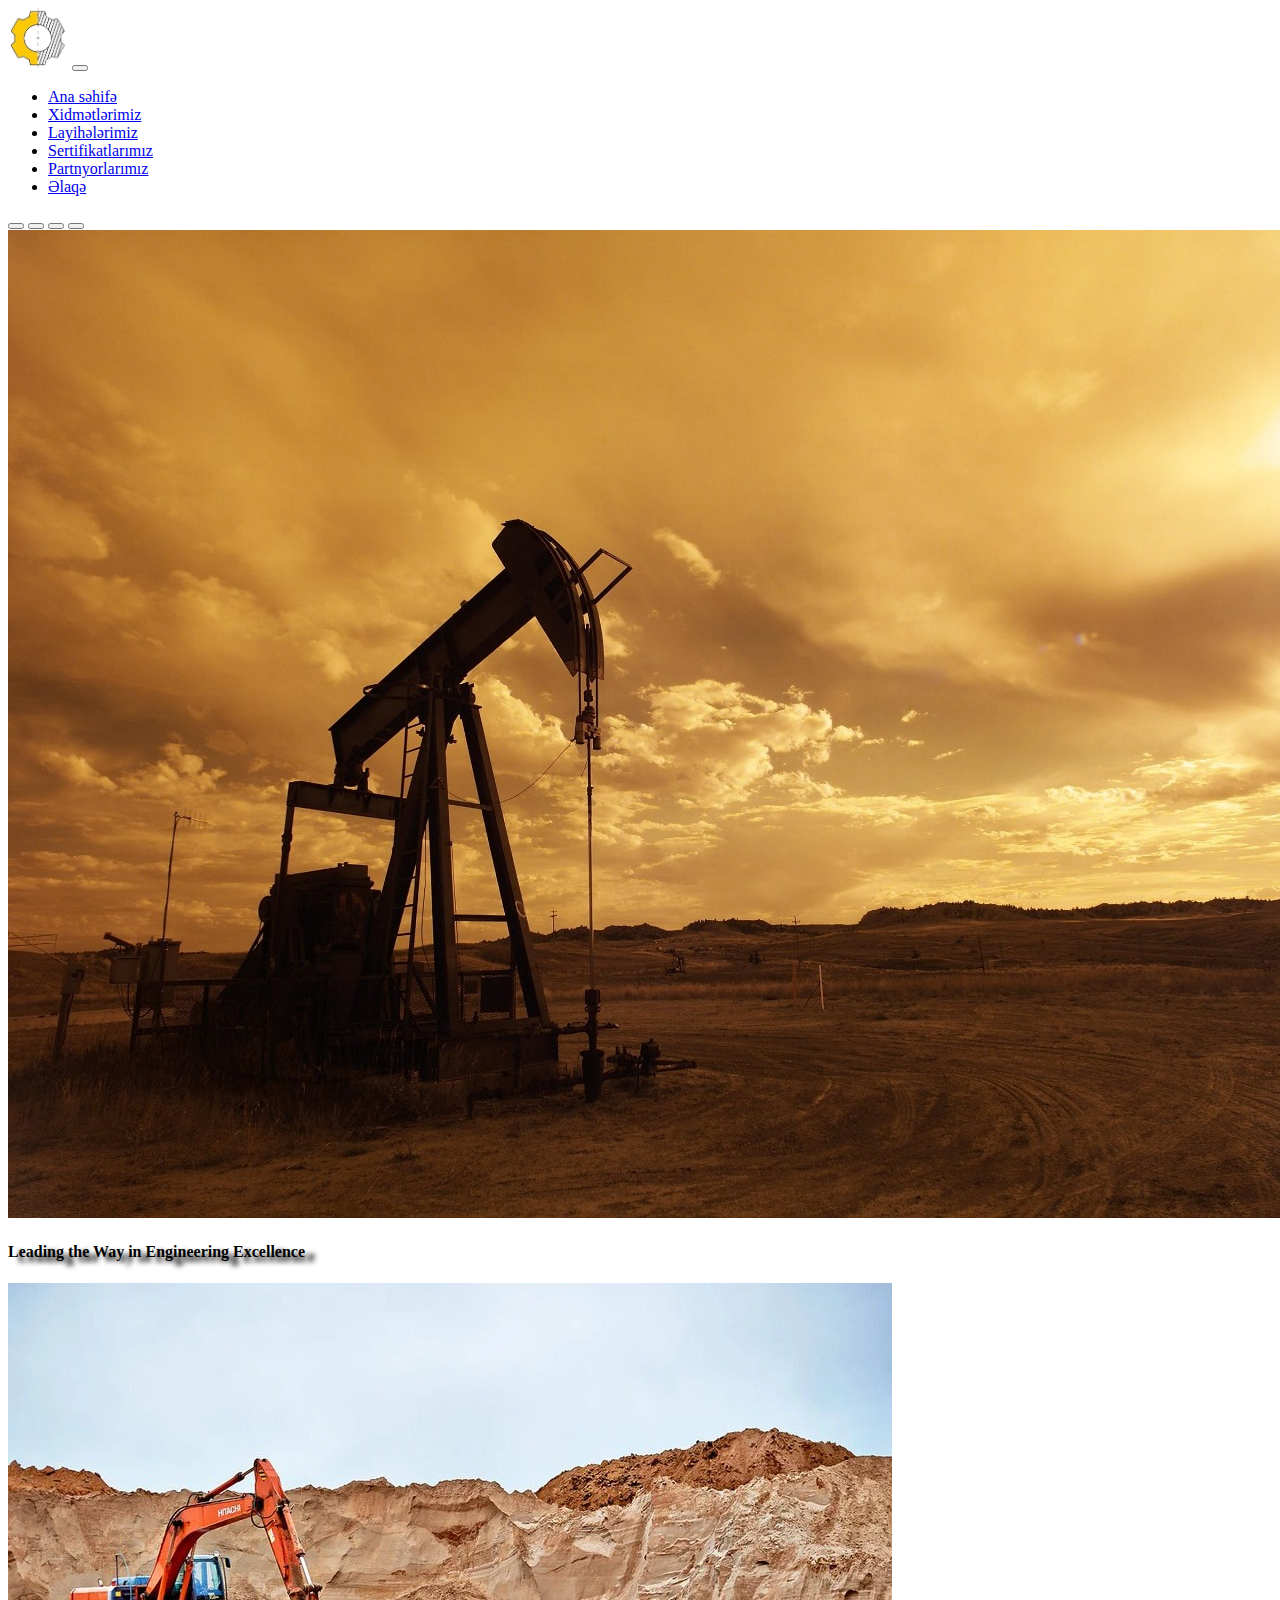
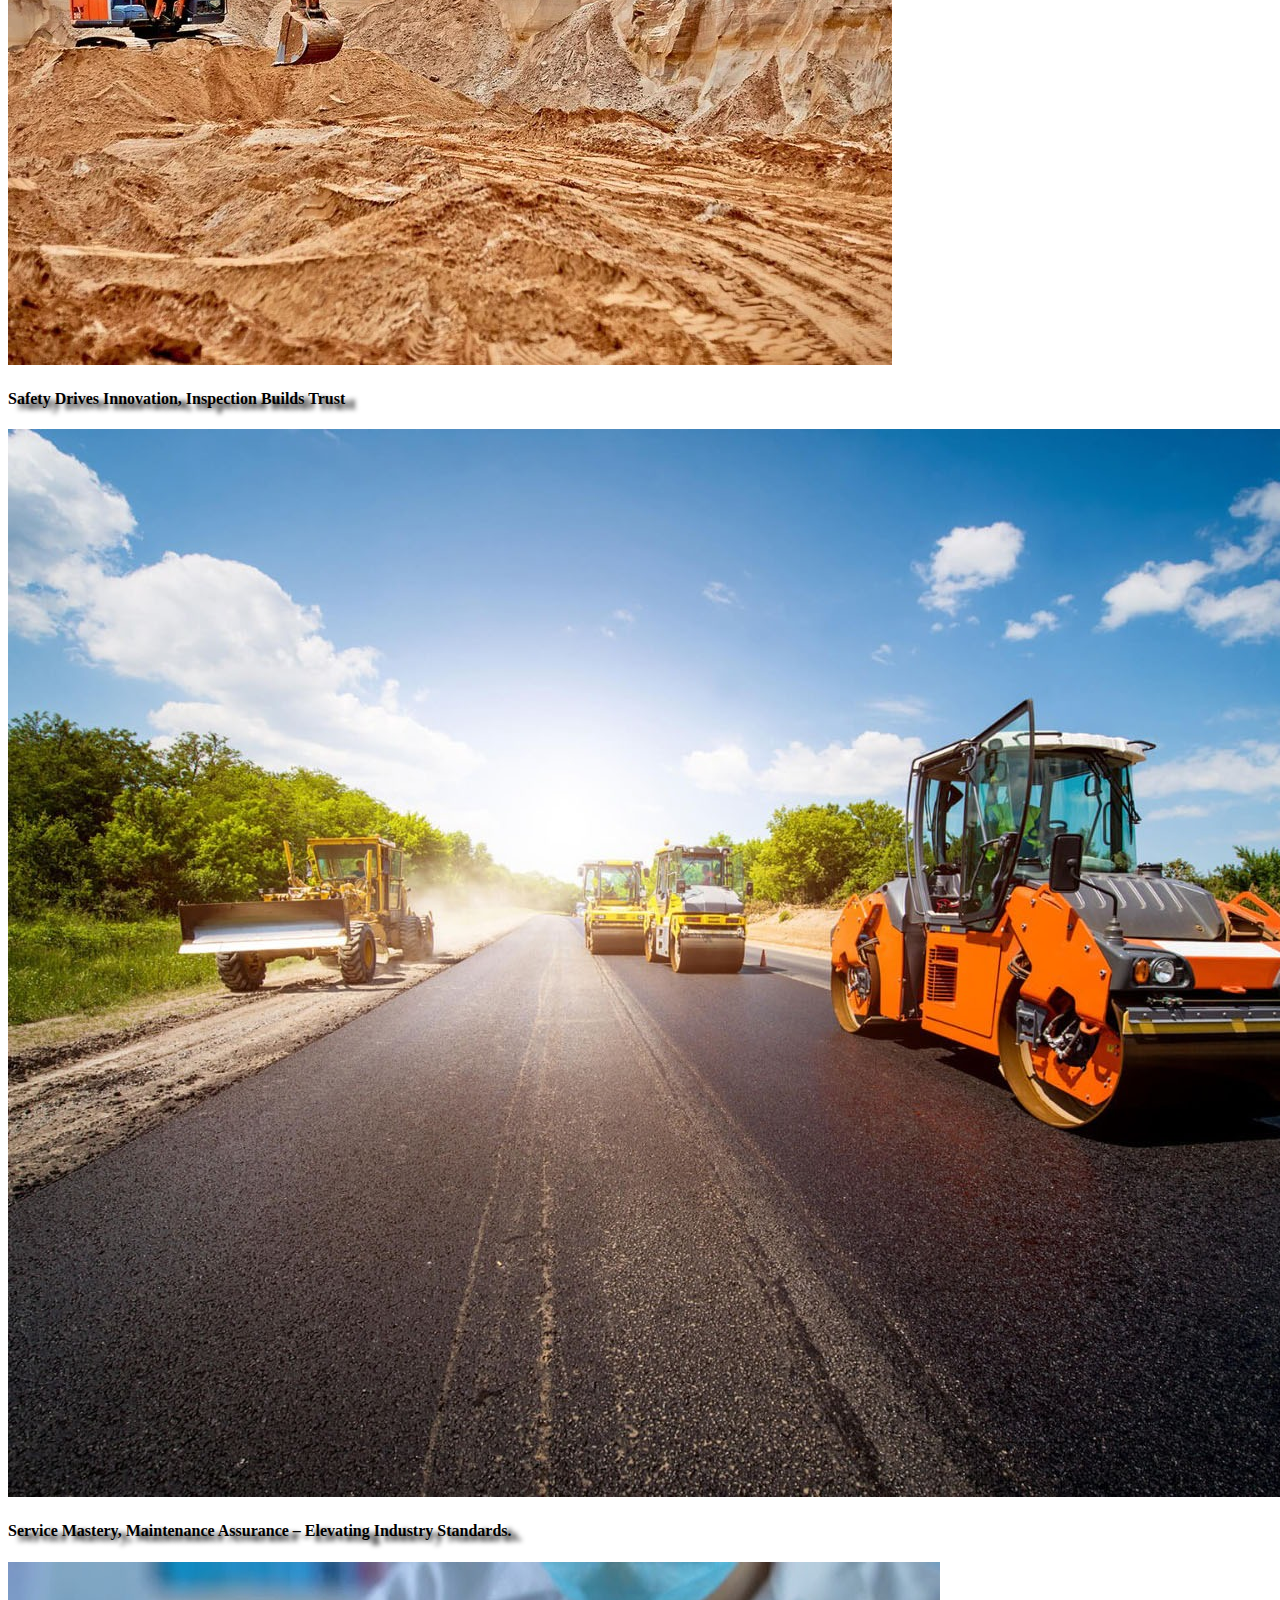
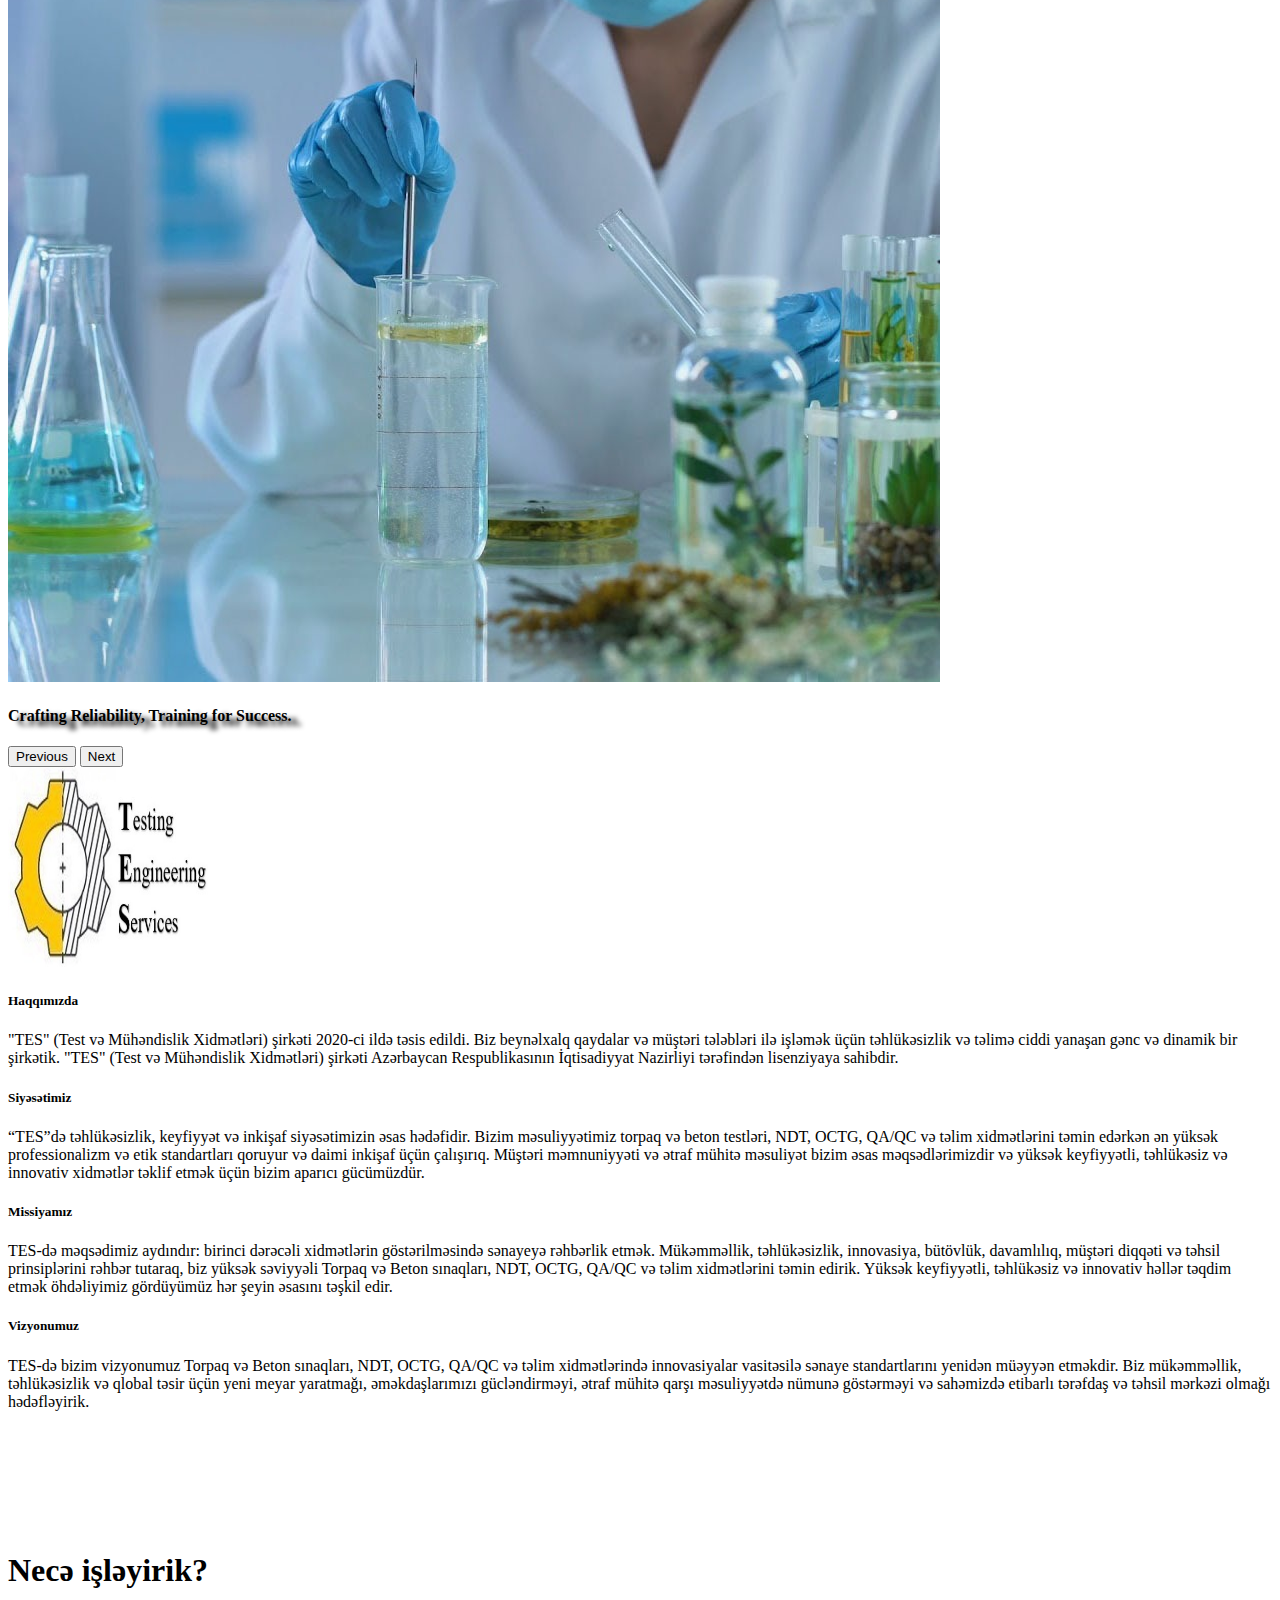
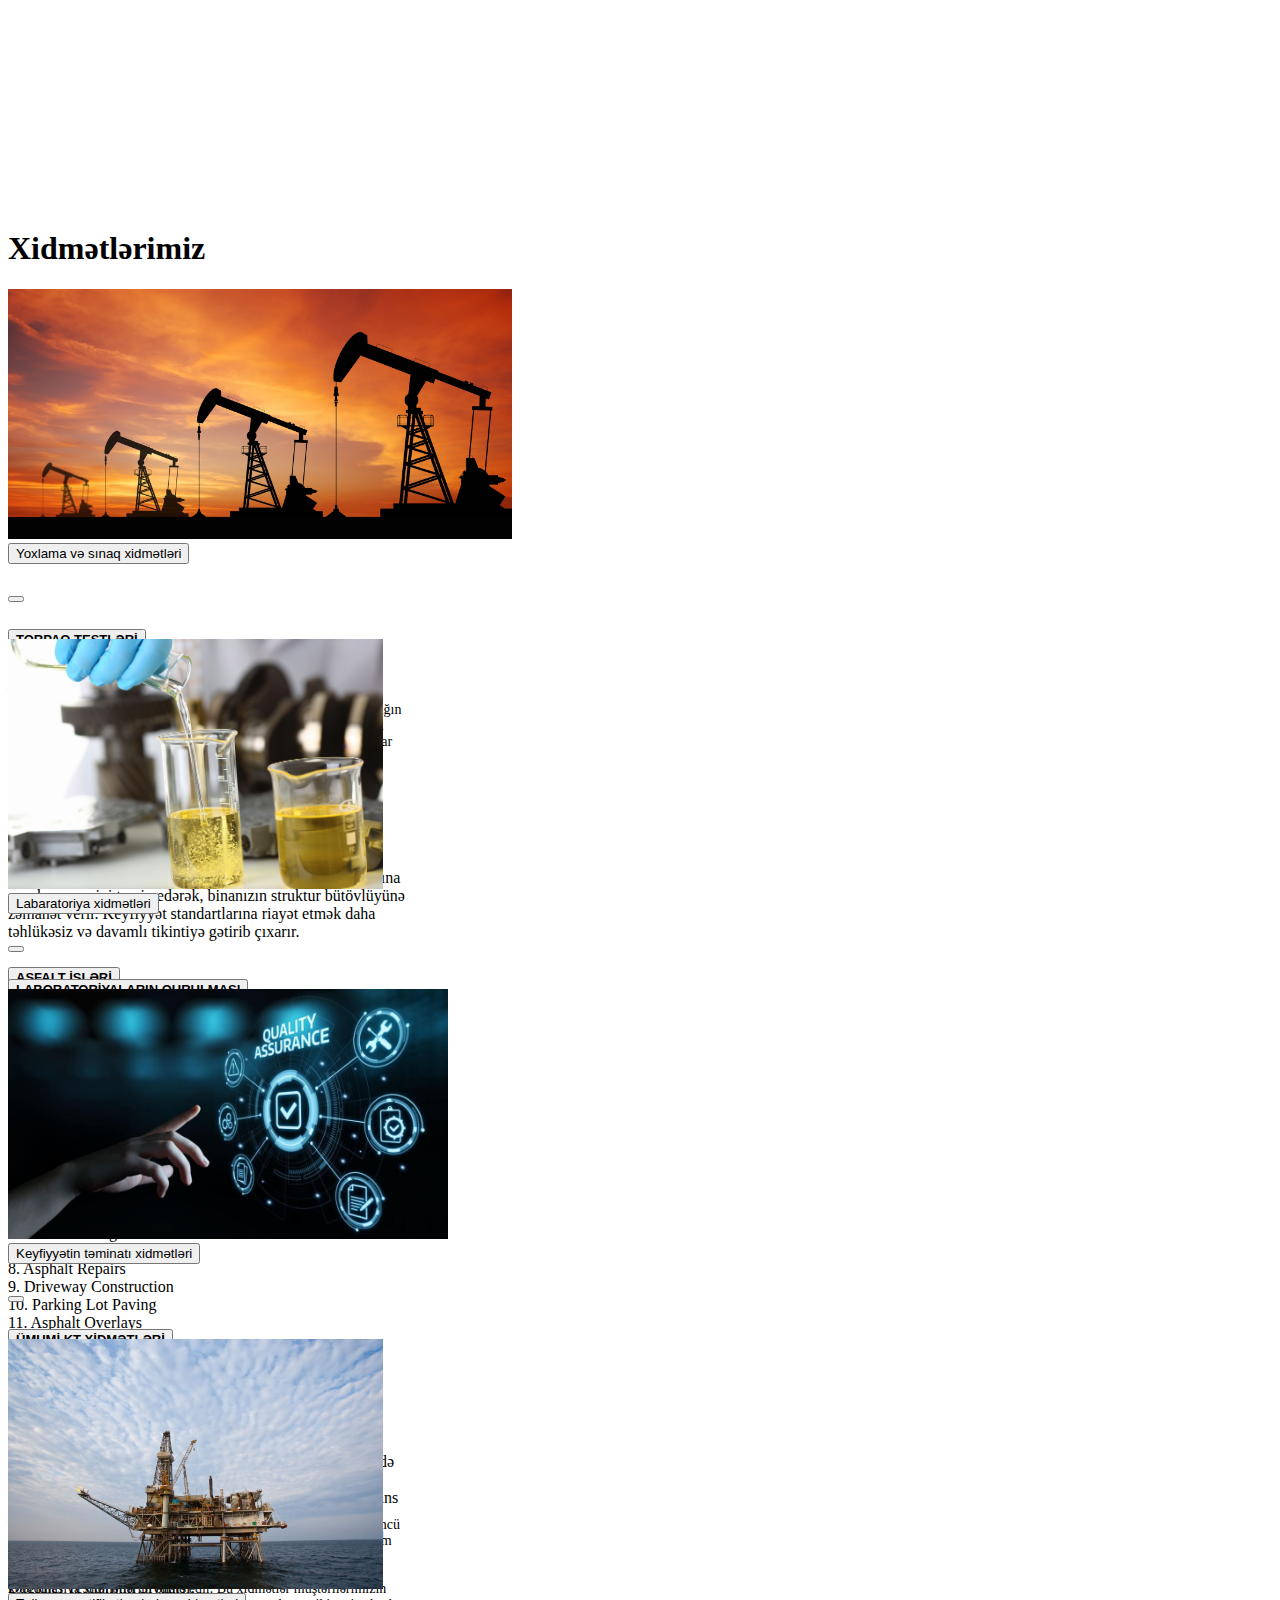
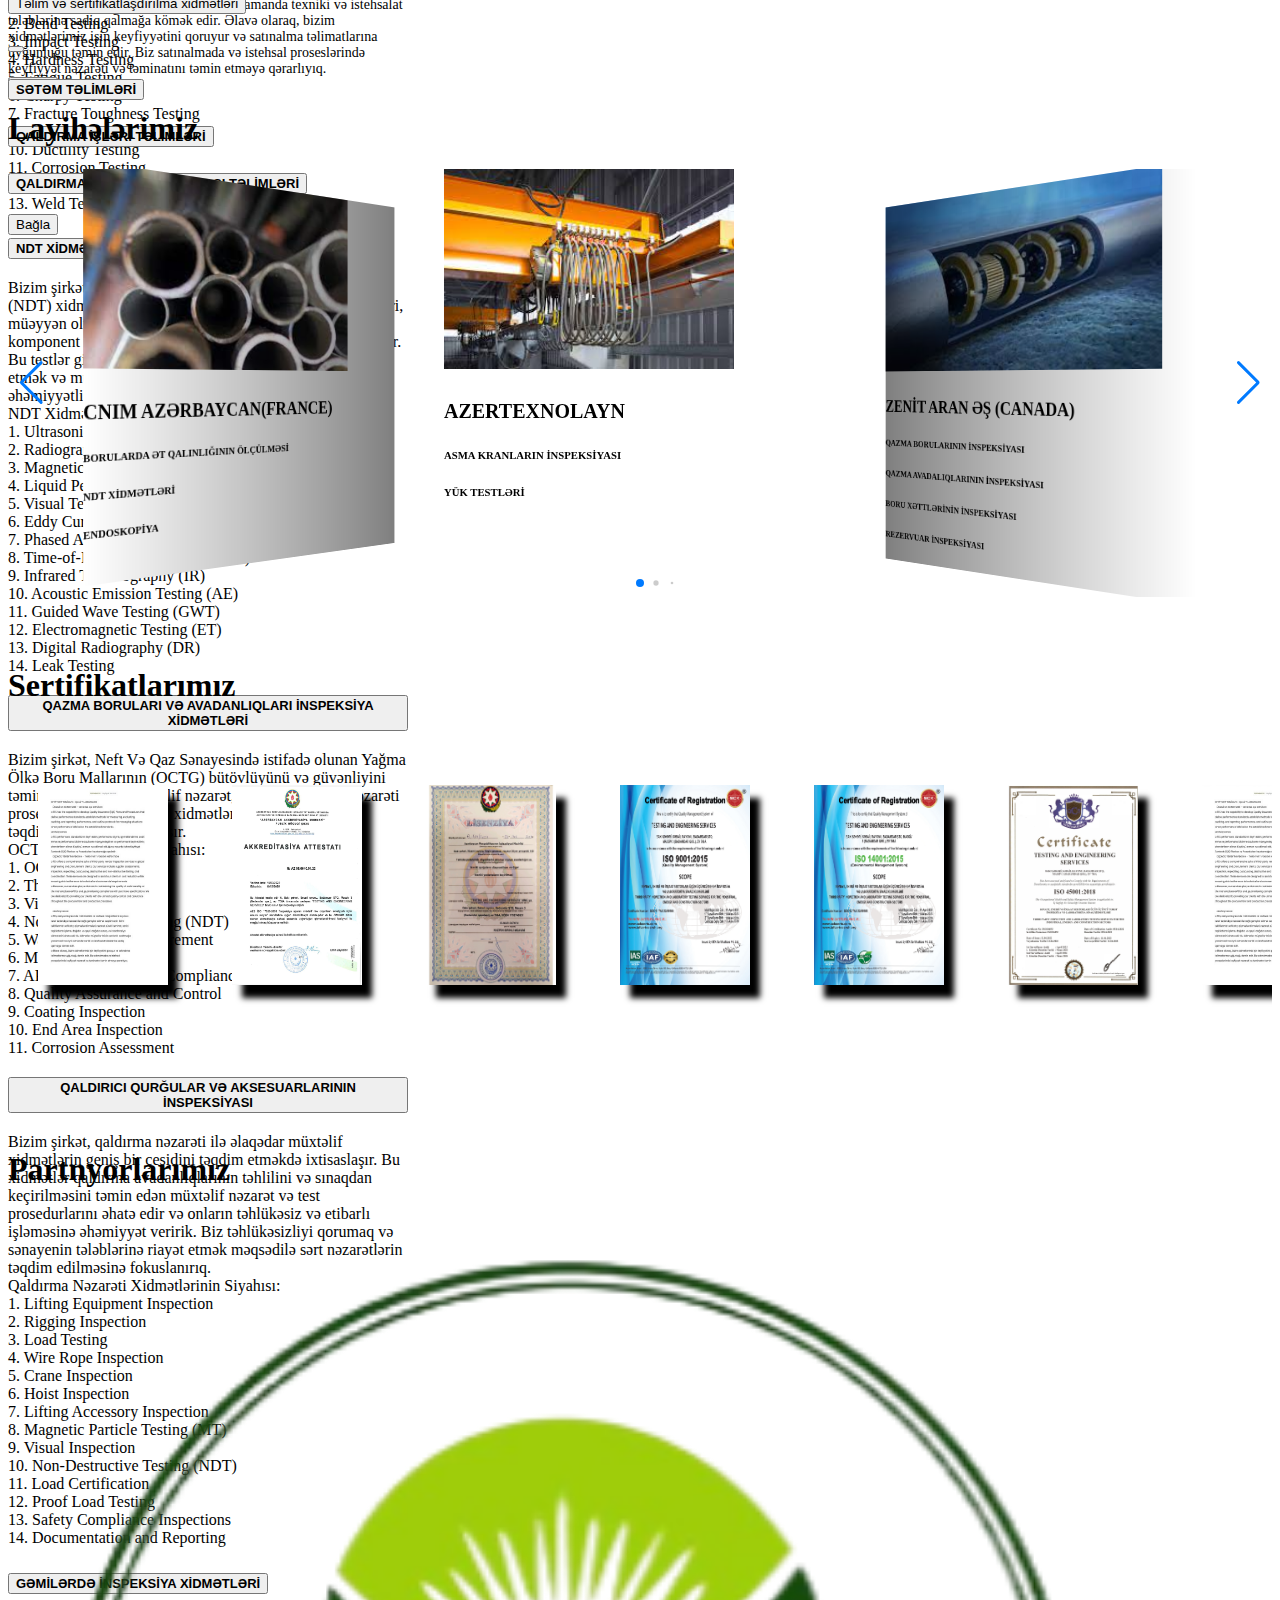
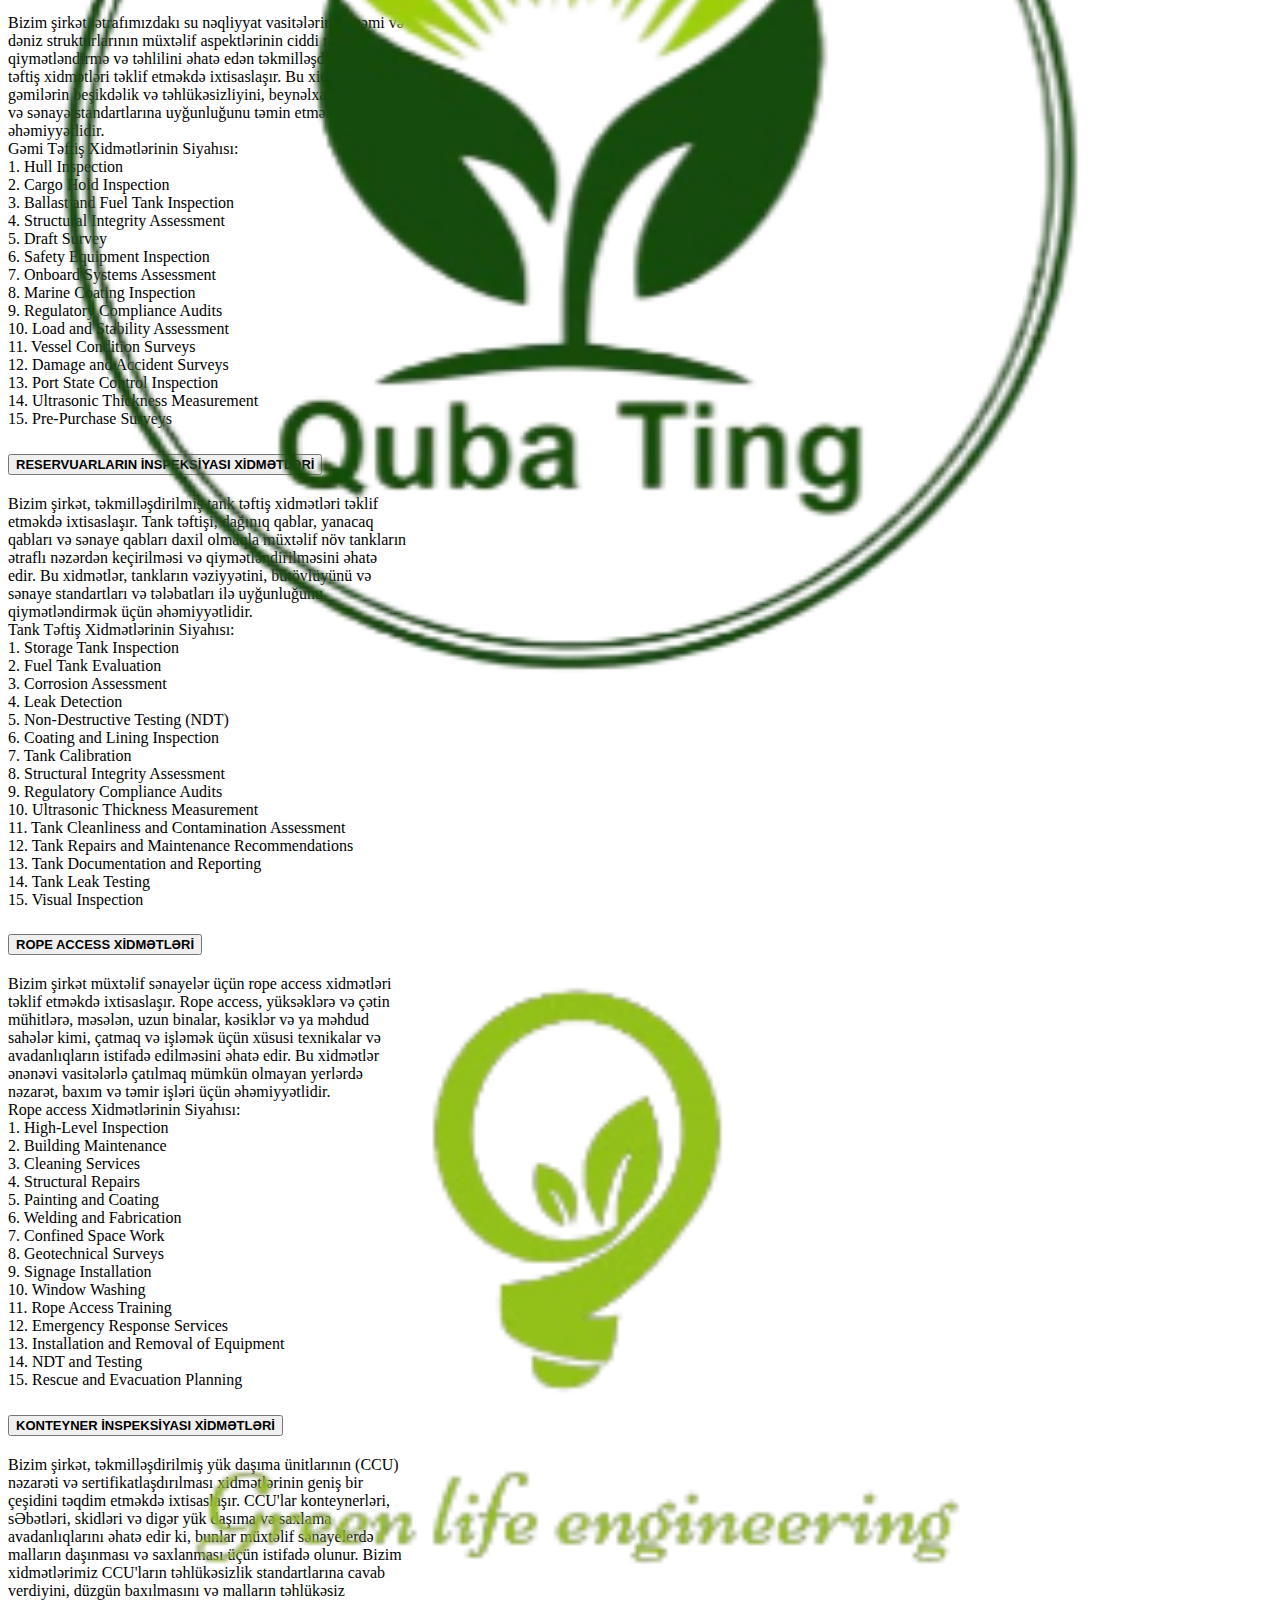
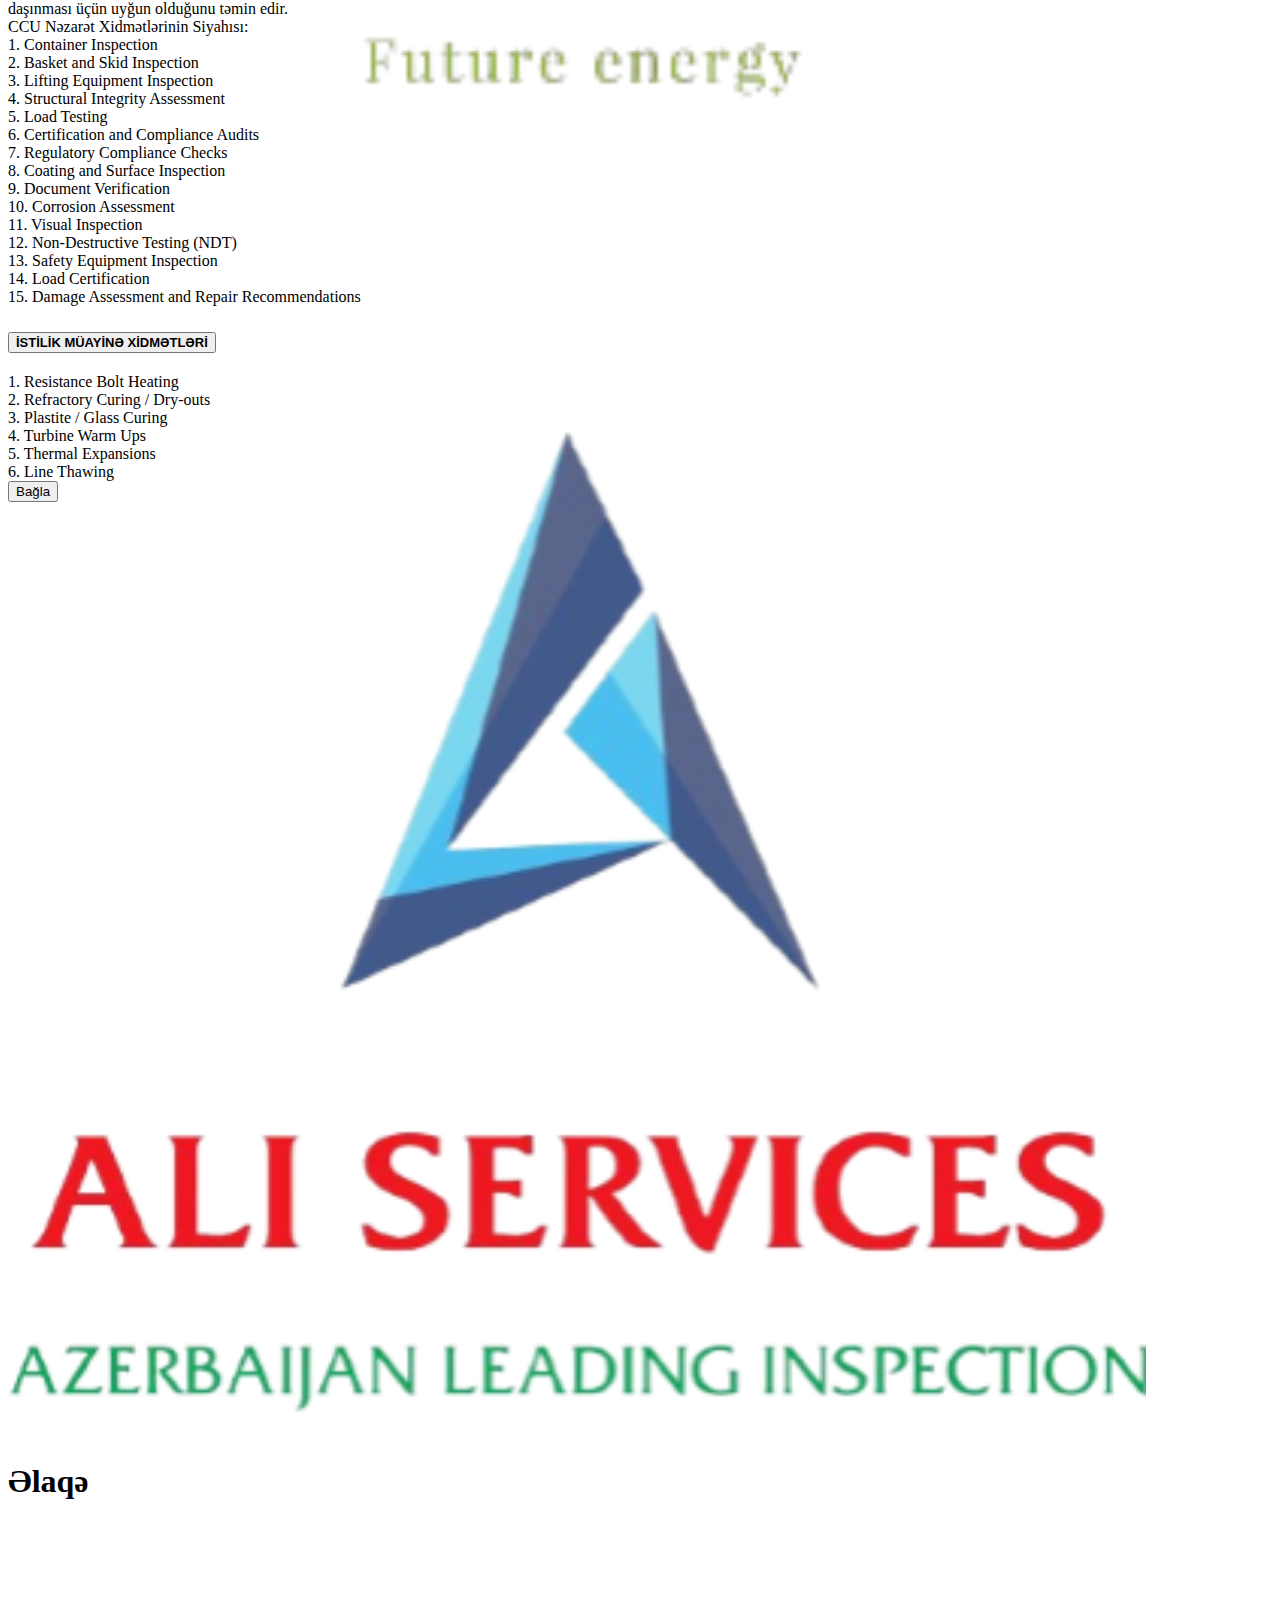
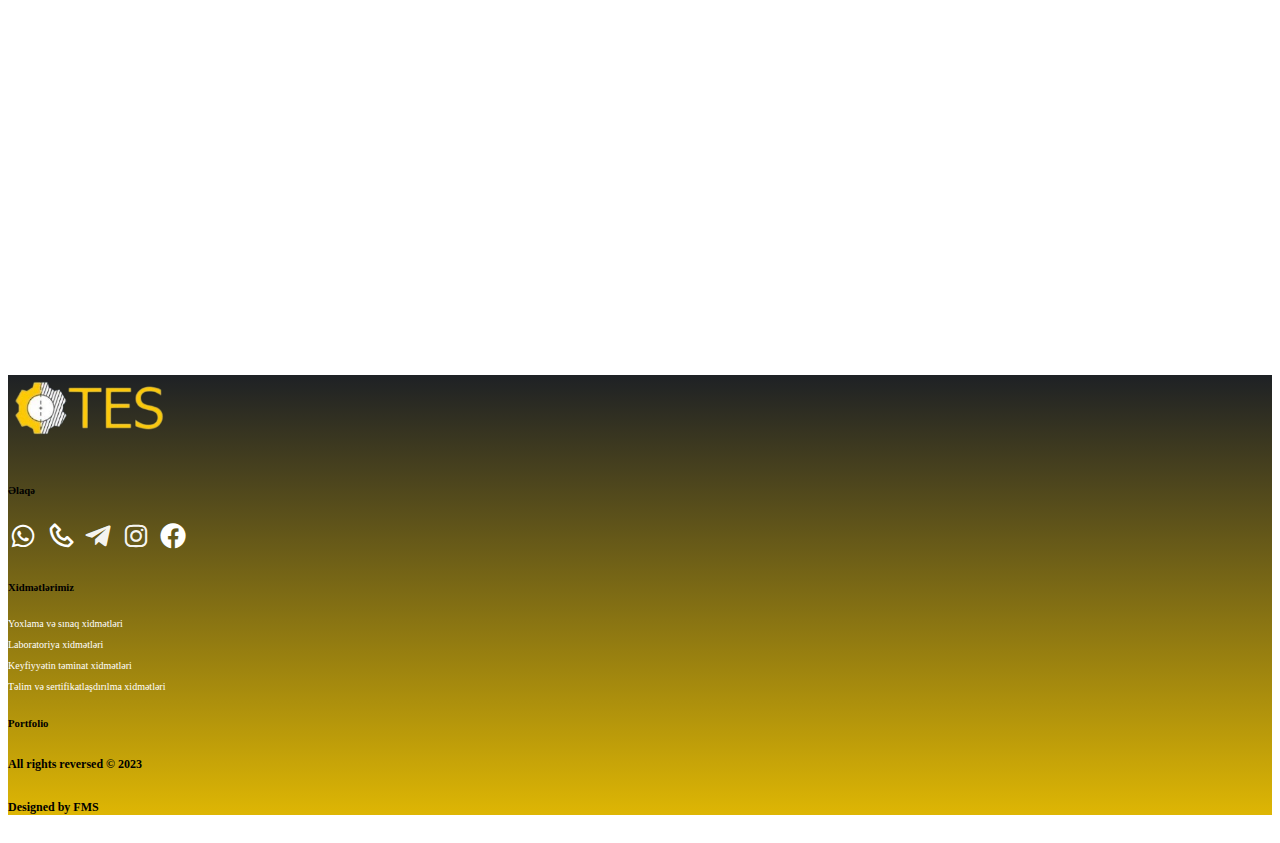
<file: index.html>
<!DOCTYPE html>
<html lang="en">

<head>
  <meta charset="UTF-8">
  <meta name="viewport" content="width=device-width, initial-scale=1.0">
  <link href="https://cdn.jsdelivr.net/npm/bootstrap@5.3.2/dist/css/bootstrap.min.css" rel="stylesheet"
    integrity="sha384-T3c6CoIi6uLrA9TneNEoa7RxnatzjcDSCmG1MXxSR1GAsXEV/Dwwykc2MPK8M2HN" crossorigin="anonymous">
  <link rel="stylesheet" href="https://cdnjs.cloudflare.com/ajax/libs/font-awesome/6.4.2/css/all.min.css"
    integrity="sha512-z3gLpd7yknf1YoNbCzqRKc4qyor8gaKU1qmn+CShxbuBusANI9QpRohGBreCFkKxLhei6S9CQXFEbbKuqLg0DA=="
    crossorigin="anonymous" referrerpolicy="no-referrer" />
  <link rel="stylesheet" href="css/style2.css">
  <link href='https://unpkg.com/boxicons@2.1.4/css/boxicons.min.css' rel='stylesheet'>
  <link rel="stylesheet" href="css/style.css">
  <link rel="stylesheet" href="css/swiper-bundle.min.css">

  <title>TES</title>
</head>

<body>
  <div id="header">
    <nav class="navbar navbar-expand-lg bg-dark   navbar-dark shadow fixed-top">
      <div class="container-fluid">
        <img src="image/tes_header.png" alt="" class="ms-3">
        <button class="navbar-toggler" type="button" data-bs-toggle="collapse" data-bs-target="#navbarNav"
          aria-controls="navbarNav" aria-expanded="false" aria-label="Toggle navigation">
          <span class="navbar-toggler-icon"></span>
        </button>
        <div class="collapse navbar-collapse" id="navbarNav">
          <ul class="navbar-nav ms-auto me-lg-5">
            <li class="nav-item">
              <a class="nav-link text-light fw-bold" aria-current="page" href="#home">Ana səhifə</a>
            </li>
            <li class="nav-item">
              <a class="nav-link text-light fw-bold" href="#service">Xidmətlərimiz</a>
            </li>
            <li class="nav-item">
              <a class="nav-link text-light fw-bold" href="#project">Layihələrimiz</a>
            </li>
            <li class="nav-item">
              <a class="nav-link text-light fw-bold" href="#cert">Sertifikatlarımız</a>
            </li>
            <li class="nav-item">
              <a class="nav-link text-light fw-bold" href="#partnyor">Partnyorlarımız</a>
            </li>
            <li class="nav-item">
              <a class="nav-link text-light fw-bold" href="#elaqe">Əlaqə</a>
            </li>
          </ul>
          <a class="nav-link text-warning fw-bold flag" href="enindex.html"></a>
        </div>
      </div>
    </nav>
  </div>

  <div id="home">
    <div id="carouselExampleCaptions" class="carousel slide home" data-bs-interval="3000" data-bs-ride="carousel">
      <div class="carousel-indicators">
        <button type="button" data-bs-target="#carouselExampleCaptions" data-bs-slide-to="0" class="active"
          aria-current="true" aria-label="Slide 1"></button>
        <button type="button" data-bs-target="#carouselExampleCaptions" data-bs-slide-to="1"
          aria-label="Slide 2"></button>
        <button type="button" data-bs-target="#carouselExampleCaptions" data-bs-slide-to="2"
          aria-label="Slide 3"></button>
        <button type="button" data-bs-target="#carouselExampleCaptions" data-bs-slide-to="3"
          aria-label="Slide 4"></button>
      </div>
      <div class="carousel-inner">
        <div class="carousel-item active" style="position: relative;">
          <img src="image/carousel_buruq.jpeg" class="d-block w-100">
          <div class="overlay1"></div>
          <div class="carousel-caption text-start" style="text-shadow: 10px 5px 5px black;">
            <h4 class="display-3 fw-bold yazi">Leading the Way in Engineering Excellence</h4>
          </div>
        </div>
        <div class="carousel-item" style="position: relative;">
          <img src="image/carousel_qazma.jpg" class="d-block w-100">
          <div class="overlay1"></div>
          <div class="carousel-caption text-start" style="text-shadow: 10px 5px 5px black;">
            <h4 class="display-3 fw-bold yazi">Safety Drives Innovation, Inspection Builds Trust </h4>
          </div>
        </div>
        <div class="carousel-item">
          <img src="image/carousel_asfalt.jpg" class="d-block w-100">
          <div class="overlay1"></div>
          <div class="carousel-caption text-start" style="text-shadow: 10px 5px 5px black;">
            <h4 class="display-3 fw-bold yazi">Service Mastery, Maintenance Assurance – Elevating Industry Standards.
            </h4>
          </div>
        </div>
        <div class="carousel-item">
          <img src="image/carousel_lab.jpg" class="d-block w-100">
          <div class="overlay1"></div>
          <div class="carousel-caption text-start" style="text-shadow: 10px 5px 5px black;">
            <h4 class="display-3 fw-bold yazi">Crafting Reliability, Training for Success.</h4>
          </div>
        </div>
      </div>
      <button class="carousel-control-prev" type="button" data-bs-target="#carouselExampleCaptions"
        data-bs-slide="prev">
        <span class="carousel-control-prev-icon" aria-hidden="true"></span>
        <span class="visually-hidden">Previous</span>
      </button>
      <button class="carousel-control-next" type="button" data-bs-target="#carouselExampleCaptions"
        data-bs-slide="next">
        <span class="carousel-control-next-icon" aria-hidden="true"></span>
        <span class="visually-hidden">Next</span>
      </button>
    </div>
  </div>

  <div class="main my-5">
    <div class="container-fluid">
      <div class="row">
        <div class="col-lg-6 d-flex justify-content-center">
          <img src="image/tes_main.jpg" height="200px" width="200px" class="py-5">
        </div>
        <div class="col-lg-5 col-md-12 my-5">
          <h5>Haqqımızda</h5>
          "TES" (Test və Mühəndislik Xidmətləri) şirkəti 2020-ci ildə təsis edildi. Biz beynəlxalq qaydalar və müştəri
          tələbləri ilə işləmək üçün təhlükəsizlik və təlimə ciddi yanaşan gənc və dinamik bir şirkətik. "TES" (Test və
          Mühəndislik Xidmətləri) şirkəti Azərbaycan Respublikasının İqtisadiyyat Nazirliyi tərəfindən lisenziyaya
          sahibdir.
        </div>
        <div class="col-lg-4 col-md-12 my-3">
          <h5>Siyəsətimiz</h5>
          “TES”də təhlükəsizlik, keyfiyyət və inkişaf siyəsətimizin əsas hədəfidir. Bizim məsuliyyətimiz torpaq və beton
          testləri, NDT, OCTG, QA/QC və təlim xidmətlərini təmin edərkən ən yüksək professionalizm və etik standartları
          qoruyur və daimi inkişaf üçün çalışırıq. Müştəri məmnuniyyəti və ətraf mühitə məsuliyət bizim əsas
          məqsədlərimizdir və yüksək keyfiyyətli, təhlükəsiz və innovativ xidmətlər təklif etmək üçün bizim aparıcı
          gücümüzdür.
        </div>
        <div class="col-lg-4 col-md-12 my-3">
          <h5>Missiyamız</h5>
          TES-də məqsədimiz aydındır: birinci dərəcəli xidmətlərin göstərilməsində sənayeyə rəhbərlik etmək.
          Mükəmməllik, təhlükəsizlik, innovasiya, bütövlük, davamlılıq, müştəri diqqəti və təhsil prinsiplərini rəhbər
          tutaraq, biz yüksək səviyyəli Torpaq və Beton sınaqları, NDT, OCTG, QA/QC və təlim xidmətlərini təmin edirik.
          Yüksək keyfiyyətli, təhlükəsiz və innovativ həllər təqdim etmək öhdəliyimiz gördüyümüz hər şeyin əsasını
          təşkil edir.
        </div>
        <div class="col-lg-4 col-md-12 my-3">
          <h5>Vizyonumuz</h5>
          TES-də bizim vizyonumuz Torpaq və Beton sınaqları, NDT, OCTG, QA/QC və təlim xidmətlərində innovasiyalar
          vasitəsilə sənaye standartlarını yenidən müəyyən etməkdir. Biz mükəmməllik, təhlükəsizlik və qlobal təsir üçün
          yeni meyar yaratmağı, əməkdaşlarımızı gücləndirməyi, ətraf mühitə qarşı məsuliyyətdə nümunə göstərməyi və
          sahəmizdə etibarlı tərəfdaş və təhsil mərkəzi olmağı hədəfləyirik.
        </div>
      </div>
    </div>
  </div>

  <div class="main1">
    <div class="container-fluid">
      <div class="row d-flex flex-wrap justify-content-center align-items">
        <div class="col-lg-12 text-center section1 ">
          <div class="w-lg-50 w-md-100 ">
            <h1 class="mb-5" >Necə işləyirik?</h1>
          </div>
        </div>
        <span  style="visibility: hidden;">Ha</span>
        <div class="container col-lg-6"  >
          <div class="row g-4">
            <div class="col-lg-12 col-4">
              <div style="border-radius: 15px;"
                class="box bg-dark d-flex align-items-baseline  justify-content-around w-lg-25 w-100">
                <p style="color: white;" class="py-2 my-1 peler">Dəqiqlik</p>
                <i class="fa-solid fa-infinity" style="color: #ffffff;"></i>
              </div>
            </div>
            <div class="col-lg-12 col-4">
              <div style="border-radius: 15px;"
                class="box bg-dark d-flex align-items-baseline  justify-content-around w-lg-25 w-100">
                <p style="color: white;" class="py-2 my-1 peler">Eko təmiz</p>
                <i class="fa-brands fa-envira" style="color: #ffffff;" ></i>
              </div>
            </div>
            <div class="col-lg-12 col-4" id="service">
              <div style="border-radius: 15px;"
                class="box bg-dark d-flex align-items-baseline  justify-content-around w-lg-25 w-100">
                <p style="color: white;" class="py-2 my-1 peler">Təhlükəsizlik</p>
                <i class="fa-solid fa-lock" style="color: #ffffff;"></i>
              </div>

            </div>
          </div>

        </div>
      </div>
    </div>
  </div>

  <h1 class="mt-3 mb-4 col-lg-12 d-flex justify-content-center">Xidmətlərimiz</h1>
  <div class="service d-flex justify-content-center flex-wrap">
    <div class="container my-3 ">

      <div class="row  d-flex justify-content-center flex-wrap">
        <div class="card col-lg-6 m-lg-3 my-2" style="width: 25rem; height: 350px;">
          <img src="image/xidmetler_yoxlama.jpg" class="card-img-top pt-2" style="height: 250px;">
          <div class="card-body" >
            <button type="button" class="btn btn-warning mt-2 p-2" data-bs-toggle="modal" data-bs-target="#staticBackdrop1">
              Yoxlama və sınaq xidmətləri
            </button>

            <!-- Modal -->
            <div class="modal fade" id="staticBackdrop1" data-bs-backdrop="static" data-bs-keyboard="false"
              tabindex="-1" aria-labelledby="staticBackdropLabel1" aria-hidden="true">
              <div class="modal-dialog">
                <div class="modal-content">
                  <div class="modal-header">
                    <h1 class="modal-title fs-5" id="staticBackdropLabel1"></h1>
                    <button type="button" class="btn-close" data-bs-dismiss="modal" aria-label="modal"></button>
                  </div>
                  <div class="modal-body">
                    <div class="accordion" id="accordionExample">
                      <div class="accordion-item">
                        <h2 class="accordion-header">
                          <button class="accordion-button" type="button" data-bs-toggle="collapse"
                            data-bs-target="#collapseOne" aria-expanded="true" aria-controls="collapseOne"
                            style="font-size: 13px; font-weight: bold;">
                            TORPAQ TESTLƏRİ
                          </button>
                        </h2>
                        <div id="collapseOne" class="accordion-collapse collapse show"
                          data-bs-parent="#accordionExample">
                          <div class="accordion-body" style="font-size: 14px;">
                            İnşa etməyə başladığınız yerdə torpağı anlamaq əhəmiyyətlidir. Torpağın sınağı onun
                            tərkibini və yükdaşıma qabiliyyətini qiymətləndirir və təməl dizaynını istiqamətləndirir. Bu
                            testlər torpağın dayanıqlılığına dair anlayışlar təqdim edərək mühəndislərə gələcək struktur
                            problemlərinin qarşısını almaq üçün əsaslandırılmış qərarlar qəbul etməyə kömək edir.
                          </div>
                        </div>
                      </div>
                      <div class="accordion-item">
                        <h2 class="accordion-header">
                          <button class="accordion-button collapsed" type="button" data-bs-toggle="collapse"
                            data-bs-target="#collapseTwo" aria-expanded="true" aria-controls="collapseTwo"
                            style="font-size: 13px; font-weight: bold;">
                            BETON TESTLƏRİ
                          </button>
                        </h2>
                        <div id="collapseTwo" class="accordion-collapse collapse" data-bs-parent="#accordionExample">
                          <div class="accordion-body">
                            Beton əksər strukturların onurğa sütunu kimi xidmət edir. Beton testi onun gücünü,
                            davamlılığını və tərkibini qiymətləndirir. O, beton qarışığının layihə spesifikasiyalarına
                            cavab verməsini təmin edərək, binanızın struktur bütövlüyünə zəmanət verir. Keyfiyyət
                            standartlarına riayət etmək daha təhlükəsiz və davamlı tikintiyə gətirib çıxarır.
                          </div>
                        </div>
                      </div>
                      <div class="accordion-item">
                        <h2 class="accordion-header">
                          <button class="accordion-button collapsed" type="button" data-bs-toggle="collapse"
                            data-bs-target="#collapseThree" aria-expanded="true" aria-controls="collapseThree"
                            style="font-size: 13px; font-weight: bold;">
                            ASFALT İŞLƏRİ
                          </button>
                        </h2>
                        <div id="collapseThree" class="accordion-collapse collapse" data-bs-parent="#accordionExample">
                          <div class="accordion-body">
                            Bizim şirkət, asfalt işləri ilə əlaqədar müxtəlif xidmətlərin geniş bir çeşidini təqdim
                            edir. Bu xidmətlər yollar, dəhlizlər və digər tətbiqlər üçün asfalt səthlərinin tikintisi və
                            təmirini əhatə edir. Müştərilərimizin xüsusi tələblərinə cavab verən səmimi, davamlı və
                            təhlükəsiz asfalt həlləri bizim əsas hədəfimizdir. <br>

                            Asfalt İşləri Xidmətlərinin Siyahısı:<br>
                            1. Asphalt Paving<br>
                            2. Asphalt Resurfacing<br>
                            3. Crack Sealing<br>
                            4. Asphalt Patching<br>
                            5. Asphalt Maintenance<br>
                            6. Road Markings<br>
                            7. Sealcoating<br>
                            8. Asphalt Repairs<br>
                            9. Driveway Construction<br>
                            10. Parking Lot Paving<br>
                            11. Asphalt Overlays<br>
                            12. Asphalt Striping<br>
                            13. Asphalt Milling<br>
                            14. Site Preparation<br>

                          </div>
                        </div>
                      </div>
                      <div class="accordion-item">
                        <h2 class="accordion-header">
                          <button class="accordion-button collapsed" type="button" data-bs-toggle="collapse"
                            data-bs-target="#collapseFour" aria-expanded="true" aria-controls="collapseFour"
                            style="font-size: 13px; font-weight: bold;">
                            DAĞIDICI ÜSÜLLA MÜAYİNƏ XİDMƏTLƏRİ
                          </button>
                        </h2>
                        <div id="collapseFour" class="accordion-collapse collapse" data-bs-parent="#accordionExample">
                          <div class="accordion-body">
                            Bizim şirkət, müştərilərimizə dağıdıcı testləri təklif etməkdə ixtisaslaşır. Dağıdıcı testləri,
                            material və komponentlərin fiziki xüsusiyyətlərini, struktural bütövlüyünü və performans
                            xüsusiyyətlərini müəyyənləşdirmək üçün müxtəlif testləri nəzərdə tutan bir prosesdir. Bu
                            testlər test edilən nümunəni qeyri-geri qaytarılacaq şəkildə dəyişdirən və ya zədələyən
                            testlər olur.<br>

                            Dağıdıcı Testlərinin Siyahısı:<br>
                            1. Tensile Testing<br>
                            2. Bend Testing<br>
                            3. Impact Testing<br>
                            4. Hardness Testing<br>
                            5. Fatigue Testing<br>
                            6. Charpy Testing<br>
                            7. Fracture Toughness Testing <br>
                            9. Compression Testing <br>
                            10. Ductility Testing <br>
                            11. Corrosion Testing <br>
                            12. Metallurgical Analysis <br>
                            13. Weld Testing <br>

                          </div>
                        </div>
                      </div>
                      <div class="accordion-item">
                        <h2 class="accordion-header">
                          <button class="accordion-button collapsed" type="button" data-bs-toggle="collapse"
                            data-bs-target="#collapseFive" aria-expanded="true" aria-controls="collapseFive"
                            style="font-size: 13px; font-weight: bold;">
                            NDT XİDMƏTLƏRİ </button>
                        </h2>
                        <div id="collapseFive" class="accordion-collapse collapse" data-bs-parent="#accordionExample">
                          <div class="accordion-body">
                            Bizim şirkət, müştərilərimizə Qeyri dağıdıcı üsulla yoxlama (NDT) xidmətləri təklif etməkdə
                            ixtisaslaşır. NDT xidmətləri, müəyyən olunmuş əşyanın zədə verilmədən material, komponent və
                            strukturların nəzərdən keçirilməsini əhatə edir. Bu testlər gizli problemaları aşkar etmək,
                            keyfiyyəti təmin etmək və müxtəlif varlıqların bütövlüyünü qorumaq üçün əhəmiyyətli təşkil
                            edir.<br>

                            NDT Xidmətlərinin Siyahısı: <br>

                            1. Ultrasonic Testing (UT)<br>
                            2. Radiographic Testing (RT)<br>
                            3. Magnetic Particle Testing (MT)<br>
                            4. Liquid Penetrant Testing (PT)<br>
                            5. Visual Testing (VT)<br>
                            6. Eddy Current Testing (ET)<br>
                            7. Phased Array Ultrasonic Testing (PAUT)<br>
                            8. Time-of-Flight Diffraction (TOFD)<br>
                            9. Infrared Thermography (IR)<br>
                            10. Acoustic Emission Testing (AE)<br>
                            11. Guided Wave Testing (GWT)<br>
                            12. Electromagnetic Testing (ET)<br>
                            13. Digital Radiography (DR)<br>
                            14. Leak Testing<br>

                          </div>
                        </div>
                      </div>
                      <div class="accordion-item">
                        <h2 class="accordion-header">
                          <button class="accordion-button collapsed" type="button" data-bs-toggle="collapse"
                            data-bs-target="#collapseSix" aria-expanded="true" aria-controls="collapseSix"
                            style="font-size: 13px; font-weight: bold;">
                            QAZMA BORULARI VƏ AVADANLIQLARI İNSPEKSİYA XİDMƏTLƏRİ
                          </button>
                        </h2>
                        <div id="collapseSix" class="accordion-collapse collapse" data-bs-parent="#accordionExample">
                          <div class="accordion-body">
                            Bizim şirkət, Neft Və Qaz Sənayesində istifadə olunan Yağma Ölkə Boru Mallarının (OCTG)
                            bütövlüyünü və güvənliyini təmin etmək üçün müxtəlif nəzarət, test və keyfiyyət nəzarəti
                            prosedurlarını əhatə edən xidmətlərin geniş bir çeşidini təqdim etməkdə ixtisaslaşır.<br>
                            OCTG Xidmətlərinin Siyahısı:<br>
                            1. OCTG Inspection<br>
                            2. Thread Inspection<br>
                            3. Visual Inspection<br>
                            4. Non-Destructive Testing (NDT)<br>
                            5. Wall Thickness Measurement<br>
                            6. Material Analysis<br>
                            7. API Certification and Compliance<br>
                            8. Quality Assurance and Control<br>
                            9. Coating Inspection<br>
                            10. End Area Inspection<br>
                            11. Corrosion Assessment<br>

                          </div>
                        </div>
                      </div>
                      <div class="accordion-item">
                        <h2 class="accordion-header">
                          <button class="accordion-button collapsed" type="button" data-bs-toggle="collapse"
                            data-bs-target="#collapseSeven" aria-expanded="true" aria-controls="collapseSeven"
                            style="font-size: 13px; font-weight: bold;">
                            QALDIRICI QURĞULAR VƏ AKSESUARLARININ İNSPEKSİYASI
                          </button>
                        </h2>
                        <div id="collapseSeven" class="accordion-collapse collapse ]]"
                          data-bs-parent="#accordionExample">
                          <div class="accordion-body">
                            Bizim şirkət, qaldırma nəzarəti ilə əlaqədar müxtəlif xidmətlərin geniş bir çeşidini təqdim
                            etməkdə ixtisaslaşır. Bu xidmətlər qaldırma avadanlıqlarının təhlilini və sınaqdan
                            keçirilməsini təmin edən müxtəlif nəzarət və test prosedurlarını əhatə edir və onların
                            təhlükəsiz və etibarlı işləməsinə əhəmiyyət veririk. Biz təhlükəsizliyi qorumaq və sənayenin
                            tələblərinə riayət etmək məqsədilə sərt nəzarətlərin təqdim edilməsinə fokuslanırıq. <br>

                            Qaldırma Nəzarəti Xidmətlərinin Siyahısı:<br>
                            1. Lifting Equipment Inspection<br>
                            2. Rigging Inspection<br>
                            3. Load Testing<br>
                            4. Wire Rope Inspection<br>
                            5. Crane Inspection<br>
                            6. Hoist Inspection<br>
                            7. Lifting Accessory Inspection<br>
                            8. Magnetic Particle Testing (MT)<br>
                            9. Visual Inspection<br>
                            10. Non-Destructive Testing (NDT)<br>
                            11. Load Certification<br>
                            12. Proof Load Testing<br>
                            13. Safety Compliance Inspections<br>
                            14. Documentation and Reporting<br>

                          </div>
                        </div>
                      </div>
                      <div class="accordion-item">
                        <h2 class="accordion-header">
                          <button class="accordion-button collapsed" type="button" data-bs-toggle="collapse"
                            data-bs-target="#collapseEight" aria-expanded="true" aria-controls="collapseEight"
                            style="font-size: 13px; font-weight: bold;">
                            GƏMİLƏRDƏ İNSPEKSİYA XİDMƏTLƏRİ
                          </button>
                        </h2>
                        <div id="collapseEight" class="accordion-collapse collapse" data-bs-parent="#accordionExample">
                          <div class="accordion-body">
                            Bizim şirkət, ətrafımızdakı su nəqliyyat vasitələrinin, gəmi və dəniz strukturlarının
                            müxtəlif aspektlərinin ciddi nəzarət, qiymətləndirmə və təhlilini əhatə edən
                            təkmilləşdirilmiş gəmi təftiş xidmətləri təklif etməkdə ixtisaslaşır. Bu xidmətlər gəmilərin
                            beşikdəlik və təhlükəsizliyini, beynəlxalq tələblər və sənayə standartlarına uyğunluğunu
                            təmin etmək üçün əhəmiyyətlidir.
                            <br>

                            Gəmi Təftiş Xidmətlərinin Siyahısı:<br>

                            1. Hull Inspection<br>
                            2. Cargo Hold Inspection<br>
                            3. Ballast and Fuel Tank Inspection<br>
                            4. Structural Integrity Assessment<br>
                            5. Draft Survey<br>
                            6. Safety Equipment Inspection<br>
                            7. Onboard Systems Assessment<br>
                            8. Marine Coating Inspection<br>
                            9. Regulatory Compliance Audits<br>
                            10. Load and Stability Assessment<br>
                            11. Vessel Condition Surveys<br>
                            12. Damage and Accident Surveys<br>
                            13. Port State Control Inspection<br>
                            14. Ultrasonic Thickness Measurement<br>
                            15. Pre-Purchase Surveys<br>

                          </div>
                        </div>
                      </div>
                      <div class="accordion-item">
                        <h2 class="accordion-header">
                          <button class="accordion-button collapsed" type="button" data-bs-toggle="collapse"
                            data-bs-target="#collapseNine" aria-expanded="true" aria-controls="collapseNine"
                            style="font-size: 13px; font-weight: bold;">
                            RESERVUARLARIN İNSPEKSİYASI XİDMƏTLƏRİ
                          </button>
                        </h2>
                        <div id="collapseNine" class="accordion-collapse collapse" data-bs-parent="#accordionExample">
                          <div class="accordion-body">
                            Bizim şirkət, təkmilləşdirilmiş tank təftiş xidmətləri təklif etməkdə ixtisaslaşır. Tank
                            təftişi, dağınıq qablar, yanacaq qabları və sənaye qabları daxil olmaqla müxtəlif növ
                            tankların ətraflı nəzərdən keçirilməsi və qiymətləndirilməsini əhatə edir. Bu xidmətlər,
                            tankların vəziyyətini, bütövlüyünü və sənaye standartları və tələbatları ilə uyğunluğunu
                            qiymətləndirmək üçün əhəmiyyətlidir.<br>

                            Tank Təftiş Xidmətlərinin Siyahısı: <br>
                            1. Storage Tank Inspection<br>
                            2. Fuel Tank Evaluation<br>
                            3. Corrosion Assessment<br>
                            4. Leak Detection<br>
                            5. Non-Destructive Testing (NDT)<br>
                            6. Coating and Lining Inspection<br>
                            7. Tank Calibration<br>
                            8. Structural Integrity Assessment<br>
                            9. Regulatory Compliance Audits<br>
                            10. Ultrasonic Thickness Measurement<br>
                            11. Tank Cleanliness and Contamination Assessment<br>
                            12. Tank Repairs and Maintenance Recommendations<br>
                            13. Tank Documentation and Reporting<br>
                            14. Tank Leak Testing<br>
                            15. Visual Inspection<br>

                          </div>
                        </div>
                      </div>
                      <div class="accordion-item">
                        <h2 class="accordion-header">
                          <button class="accordion-button collapsed" type="button" data-bs-toggle="collapse"
                            data-bs-target="#collapseTen" aria-expanded="true" aria-controls="collapseTen"
                            style="font-size: 13px; font-weight: bold;">
                            ROPE ACCESS XİDMƏTLƏRİ
                          </button>
                        </h2>
                        <div id="collapseTen" class="accordion-collapse collapse" data-bs-parent="#accordionExample">
                          <div class="accordion-body">
                            Bizim şirkət müxtəlif sənayelər üçün rope access xidmətləri təklif etməkdə ixtisaslaşır.
                            Rope access, yüksəklərə və çətin mühitlərə, məsələn, uzun binalar, kəsiklər və ya məhdud
                            sahələr kimi, çatmaq və işləmək üçün xüsusi texnikalar və avadanlıqların istifadə edilməsini
                            əhatə edir. Bu xidmətlər ənənəvi vasitələrlə çatılmaq mümkün olmayan yerlərdə nəzarət, baxım
                            və təmir işləri üçün əhəmiyyətlidir.<br>

                            Rope access Xidmətlərinin Siyahısı:<br>
                            1. High-Level Inspection<br>
                            2. Building Maintenance<br>
                            3. Cleaning Services<br>
                            4. Structural Repairs<br>
                            5. Painting and Coating<br>
                            6. Welding and Fabrication<br>
                            7. Confined Space Work<br>
                            8. Geotechnical Surveys<br>
                            9. Signage Installation<br>
                            10. Window Washing<br>
                            11. Rope Access Training<br>
                            12. Emergency Response Services<br>
                            13. Installation and Removal of Equipment<br>
                            14. NDT and Testing<br>
                            15. Rescue and Evacuation Planning<br>

                          </div>
                        </div>
                      </div>
                      <div class="accordion-item">
                        <h2 class="accordion-header">
                          <button class="accordion-button collapsed" type="button" data-bs-toggle="collapse"
                            data-bs-target="#collapseEleven" aria-expanded="true" aria-controls="collapseEleven"
                            style="font-size: 13px; font-weight: bold;">
                            KONTEYNER İNSPEKSİYASI XİDMƏTLƏRİ
                          </button>
                        </h2>
                        <div id="collapseEleven" class="accordion-collapse collapse" data-bs-parent="#accordionExample">
                          <div class="accordion-body">
                            Bizim şirkət, təkmilləşdirilmiş yük daşıma ünitlarının (CCU) nəzarəti və
                            sertifikatlaşdırılması xidmətlərinin geniş bir çeşidini təqdim etməkdə ixtisaslaşır. CCU'lar
                            konteynerləri, sƏbətləri, skidləri və digər yük daşıma və saxlama avadanlıqlarını əhatə edir
                            ki, bunlar müxtəlif sənayelerdə malların daşınması və saxlanması üçün istifadə olunur. Bizim
                            xidmətlərimiz CCU'ların təhlükəsizlik standartlarına cavab verdiyini, düzgün baxılmasını və
                            malların təhlükəsiz daşınması üçün uyğun olduğunu təmin edir.<br>

                            CCU Nəzarət Xidmətlərinin Siyahısı:<br>
                            1. Container Inspection<br>
                            2. Basket and Skid Inspection<br>
                            3. Lifting Equipment Inspection<br>
                            4. Structural Integrity Assessment<br>
                            5. Load Testing<br>
                            6. Certification and Compliance Audits<br>
                            7. Regulatory Compliance Checks<br>
                            8. Coating and Surface Inspection<br>
                            9. Document Verification<br>
                            10. Corrosion Assessment<br>
                            11. Visual Inspection<br>
                            12. Non-Destructive Testing (NDT)<br>
                            13. Safety Equipment Inspection<br>
                            14. Load Certification<br>
                            15. Damage Assessment and Repair Recommendations<br>

                          </div>
                        </div>
                      </div>
                      <div class="accordion-item">
                        <h2 class="accordion-header">
                          <button class="accordion-button collapsed" type="button" data-bs-toggle="collapse"
                            data-bs-target="#collapseTwelve" aria-expanded="false" aria-controls="collapseTwelve"
                            style="font-size: 13px; font-weight: bold;">
                            İSTİLİK MÜAYİNƏ XİDMƏTLƏRİ
                          </button>
                        </h2>
                        <div id="collapseTwelve" class="accordion-collapse collapse" data-bs-parent="#accordionExample">
                          <div class="accordion-body">
                            1. Resistance Bolt Heating<br>
                            2. Refractory Curing / Dry-outs<br>
                            3. Plastite / Glass Curing<br>
                            4. Turbine Warm Ups<br>
                            5. Thermal Expansions<br>
                            6. Line Thawing<br>
                          </div>
                        </div>
                      </div>
                    </div>
                  </div>
                  <div class="modal-footer">
                    <button type="button" class="btn btn-secondary" data-bs-dismiss="modal">Bağla</button>
                  </div>
                </div>
              </div>
            </div>
          </div>
        </div>

        <div class="card col-lg-6 m-lg-3 my-2" style="width: 25rem; height: 350px;">
          <img src="image/xidmetler_lab.jpg" class=" pt-2" style="height: 250px;">
          <div class="card-body" >
            <button type="button" class="btn btn-warning text-dark mt-2 p-2"  data-bs-toggle="modal" data-bs-target="#staticBackdrop2">
              Labaratoriya xidmətləri
            </button>

            <!-- Modal -->
            <div class="modal fade" id="staticBackdrop2" data-bs-backdrop="static" data-bs-keyboard="false"
              tabindex="-1" aria-labelledby="staticBackdropLabel2" aria-hidden="true">
              <div class="modal-dialog">
                <div class="modal-content">
                  <div class="modal-header">
                    <h1 class="modal-title fs-5" id="staticBackdropLabel2"></h1>
                    <button type="button" class="btn-close" data-bs-dismiss="modal" aria-label="modal"></button>
                  </div>
                  <div class="modal-body">
                    <div class="accordion" id="accordionExample">
                      <div class="accordion-item">
                        <h2 class="accordion-header">
                          <button class="accordion-button collapsed" type="button" data-bs-toggle="collapse"
                            data-bs-target="#collapseThirteen" aria-expanded="true" aria-controls="collapseThirteen"
                            style="font-size: 13px; font-weight: bold;">
                            LABORATORİYALARIN QURULMASI
                          </button>
                        </h2>
                      </div>
                      <div class="accordion-item">
                        <h2 class="accordion-header">
                          <button class="accordion-button collapsed" type="button" data-bs-toggle="collapse"
                            data-bs-target="#collapseFourteen" aria-expanded="true" aria-controls="collapseFourteen"
                            style="font-size: 13px; font-weight: bold;">
                            LABORATORİYA AVADANLIQLARI
                          </button>
                        </h2>
                      </div>
                      <div class="accordion-item">
                        <h2 class="accordion-header">
                          <button class="accordion-button collapsed" type="button" data-bs-toggle="collapse"
                            data-bs-target="#collapseFiveteen" aria-expanded="true" aria-controls="collapseFiveteen"
                            style="font-size: 13px; font-weight: bold;">
                            LABORATORİYA KİMYƏVİ QATQILAR
                          </button>
                        </h2>
                      </div>
                      <div class="accordion-item">
                        <h2 class="accordion-header">
                          <button class="accordion-button collapsed" type="button" data-bs-toggle="collapse"
                            data-bs-target="#collapseSixteen" aria-expanded="true" aria-controls="collapseSixteen"
                            style="font-size: 13px; font-weight: bold;">
                            TEXNİKİ DƏSTƏK
                          </button>
                        </h2>
                      </div>
                    </div>
                  </div>
                  <div class="modal-footer">
                    <button type="button" class="btn btn-secondary" data-bs-dismiss="modal">Bağla</button>
                  </div>
                </div>
              </div>
            </div>
          </div>
        </div>

        <div class="card col-lg-6 m-lg-3 my-2" style="width: 25rem; height: 350px;">
          <img src="image/xidmetler_keyfiyyet.jpg" class="card-img-top pt-2" style="height: 250px;">
          <div class="card-body" >
            <button type="button" class="btn btn-warning text-dark mt-2 p-2" data-bs-toggle="modal" data-bs-target="#staticBackdrop3">
              Keyfiyyətin təminatı xidmətləri
            </button>

            <!-- Modal -->
            <div class="modal fade" id="staticBackdrop3" data-bs-backdrop="static" data-bs-keyboard="false"
              tabindex="-1" aria-labelledby="staticBackdropLabel3" aria-hidden="true">
              <div class="modal-dialog">
                <div class="modal-content">
                  <div class="modal-header">
                    <h1 class="modal-title fs-5" id="staticBackdropLabel3"></h1>
                    <button type="button" class="btn-close" data-bs-dismiss="modal" aria-label="modal"></button>
                  </div>
                  <div class="modal-body">
                    <div class="accordion" id="accordionExample">
                      <div class="accordion-item">
                        <h2 class="accordion-header">
                          <button class="accordion-button" type="button" data-bs-toggle="collapse"
                            data-bs-target="#collapsesalam" aria-expanded="true" aria-controls="collapsesalam"
                            style="font-size: 13px; font-weight: bold;">
                            ÜMUMİ KT XİDMƏTLƏRİ
                          </button>
                        </h2>
                        <div id="collapsesalam" class="accordion-collapse collapse show"
                          data-bs-parent="#accordionExample">
                          <div class="accordion-body" style="font-size: 14px;">
                            TES performans standartlarını təyin edən, performansı ölçmə, qiymətləndirmə, audit etmə və
                            performansı bildirmə üsullarını müəyyənləşdirən və performans təyin edilmiş standartların
                            altına düşdüyü zaman nə edilməli olduğunu nəzərdə tutan Keyfiyyət Təminatı (QA) Planları və
                            Prosedurları hazırlamağa qadirdir.
                          </div>
                        </div>
                      </div>
                      <div class="accordion-item">
                        <h2 class="accordion-header">
                          <button class="accordion-button collapsed" type="button" data-bs-toggle="collapse"
                            data-bs-target="#collapsesal" aria-expanded="false" aria-controls="collapsesal"
                            style="font-size: 13px; font-weight: bold;">
                            ÜÇÜNCÜ TƏRƏF İNSPEKSİYA
                          </button>
                        </h2>
                        <div id="collapsesal" class="accordion-collapse collapse" data-bs-parent="#accordionExample">
                          <div class="accordion-body" style="font-size: 14px;">
                            TES, dünya miqyasında mühəndislik və təchizat müştərilərinə üçüncü tərəf tədarükçü nəzarəti
                            ilə bağlı geniş bir xidmət təqdim edir. Bizim təkliflərimiz təchizatçı qiymətləndirmələri,
                            nəzarət, sürətli təminat, xarici təşkilatlarla işləmə, dağıdıcı və qeyri-dağıdıcı sınaq, və
                            koordinasiya xidmətlərini əhatə edir. Bu xidmətlər müştərilərimizin xərclərini azaltmağa
                            yardım edir və eyni zamanda texniki və istehsalat tələblərinə sadiq qalmağa kömək edir.
                            Əlavə olaraq, bizim xidmətlərimiz işin keyfiyyətini qoruyur və satınalma təlimatlarına
                            uyğunluğu təmin edir. Biz satınalmada və istehsal proseslərində keyfiyyət nəzarəti və
                            təminatını təmin etməyə qərarlıyıq.
                          </div>
                        </div>
                      </div>
                    </div>
                  </div>
                  <div class="modal-footer">
                    <button type="button" class="btn btn-secondary" data-bs-dismiss="modal">Bağla</button>
                  </div>
                </div>
              </div>
            </div>
          </div>
        </div>

        <div class="card col-lg-6 m-lg-3 my-2" style="width: 25rem; height: 350px;" >
          <img src="image/xidmetler_telim.jpg" class="card-img-top pt-2" style="height: 250px;">
          <div class="card-body" >
            <button type="button" class="btn btn-warning text-dark mt-2 p-2" data-bs-toggle="modal" data-bs-target="#staticBackdrop4">
              Təlim və sertifikatlaşdırılma xidmətləri
            </button>

            <!-- Modal -->
            <div class="modal fade" id="staticBackdrop4" data-bs-backdrop="static" data-bs-keyboard="false"
              tabindex="-1" aria-labelledby="staticBackdropLabel4" aria-hidden="true">
              <div class="modal-dialog">
                <div class="modal-content">
                  <div class="modal-header">
                    <h1 class="modal-title fs-5" id="staticBackdropLabel4"></h1>
                    <button type="button" class="btn-close" data-bs-dismiss="modal" aria-label="modal"></button>
                  </div>
                  <div class="modal-body">
                    <div class="accordion" id="accordionExample">
                      <div class="accordion-item">
                        <h2 class="accordion-header">
                          <button class="accordion-button collapsed" type="button" data-bs-toggle="collapse"
                            data-bs-target="#collapseTwentytwo" aria-expanded="true" aria-controls="collapseTwentytwo"
                            style="font-size: 13px; font-weight: bold;">
                            SƏTƏM TƏLİMLƏRİ
                          </button>
                        </h2>
                      </div>
                      <div class="accordion-item">
                        <h2 class="accordion-header">
                          <button class="accordion-button collapsed" type="button" data-bs-toggle="collapse"
                            data-bs-target="#collapseTwentythree" aria-expanded="true"
                            aria-controls="collapseTwentythree" style="font-size: 13px; font-weight: bold;">
                            QALDIRMA İŞLƏRİ TƏLİMLƏRİ
                          </button>
                        </h2>

                      </div>
                      <div class="accordion-item">
                        <h2 class="accordion-header">
                          <button class="accordion-button collapsed" type="button" data-bs-toggle="collapse"
                            data-bs-target="#collapseTwentyfour" aria-expanded="true" aria-controls="collapseTwentyfour"
                            style="font-size: 13px; font-weight: bold;">
                            QALDIRMA İŞLƏRİ İNSPEKSİYASI TƏLİMLƏRİ
                          </button>
                        </h2>
                      </div>
                    </div>
                  </div>
                  <div class="modal-footer">
                    <button type="button" class="btn btn-secondary" data-bs-dismiss="modal">Bağla</button>
                  </div>
                </div>
              </div>
            </div>
        <span id="project" style="visibility: hidden;">h</span>

          </div>
        </div>
      </div>
    </div>
  </div>


  <h1 class="col-lg-12 d-flex justify-content-center mb-5 my-5">Layihələrimiz</h1>
  <div class="slide-container swiper">
    <div class="slide-content">
      <div class="kard-wrapper swiper-wrapper ">
        <div class="kard swiper-slide">
          <div class="card shadow my-1" style="width: 100%; border-radius: 5px;">
            <img src="image/layiheler_CNIM.jpg" class="card-img-top p-2" height="200px">
            <div class="card-body">
              <h4 style="font-size: 20px;" class="p-1">CNIM AZƏRBAYCAN(FRANCE)</h4>
              <h6 class="card-text">BORULARDA ƏT QALINLIĞININ ÖLÇÜLMƏSİ</h6>
              <h6 class="card-text">NDT XİDMƏTLƏRİ </h6>
              <h6 class="card-text">ENDOSKOPİYA</h6><br>
            </div>
          </div>
        </div>

        <div class="kard swiper-slide">
          <div class="card shadow my-1" style="width: 100%; border-radius: 5px;">
            <img src="image/layiheler_azertexnolayn.jpg" class="card-img-top p-2" height="200px">
            <div class="card-body">
              <h4 style="font-size: 20px;" class="p-1">AZERTEXNOLAYN</h4>
              <h6 class="card-text">ASMA KRANLARIN İNSPEKSİYASI</h6>
              <h6 class="card-text">YÜK TESTLƏRİ</h6><br><br>
            </div>
          </div>
        </div>

        <div class="kard swiper-slide">
          <div class="card shadow my-1" style="width: 100%; border-radius: 5px;">
            <img src="image/layiheler_zenit.jpg" class="card-img-top p-2" height="200px">
            <div class="card-body">
              <h4 style="font-size: 20px;" class="p-1">ZENİT ARAN ƏŞ (CANADA)</h4>
              <h6 class="card-text">QAZMA BORULARININ İNSPEKSİYASI</h6>
              <h6 class="card-text">QAZMA AVADALIQLARININ İNSPEKSİYASI</h6>
              <h6 class="card-text">BORU XƏTTLƏRİNİN İNSPEKSİYASI</h6>
              <h6 class="card-text">REZERVUAR İNSPEKSİYASI</h6>
            </div>
          </div>
        </div>

        <div class="kard swiper-slide">
          <div class="card shadow my-1" style="width: 100%; border-radius: 5px;">
            <img src="image/layiheler_MMQ.jpg" class="card-img-top p-2" height="200px">
            <div class="card-body">
              <h4 style="font-size: 20px;" class="p-1">MMQ (AZƏRBAYCAN)</h4>
              <h6 class="card-text">REZERVUARLARIN İNSPEKSİYASI </h6><br><br><br>
            </div>
            <span id="cert"></span>
          </div>
        </div>

        <div class="kard swiper-slide">
          <div class="card shadow my-1" style="width: 100%; border-radius: 5px;">
            <img src="image/layiheler_prokon_hokmeli.jpg" class="card-img-top p-2" height="200px">
            <div class="card-body">
              <h4 style="font-size: 20px;" class="p-1">PROKON</h4>
              <h6 class="card-text">Hökməli qəsəbəsi Məktəb layihəsi</h6><br><br><br>
            </div>
          </div>
        </div>

        <div class="kard swiper-slide">
          <div class="card shadow my-1" style="width: 100%; border-radius: 5px;">
            <img src="image/layiheler_prokon_haor.webp" class="card-img-top p-2" height="200px">
            <div class="card-body">
              <h4 style="font-size: 20px;" class="p-1">PROKON</h4>
              <h6 class="card-text">HAOR (Neft Emalı zavodu) layihəsi</h6><br><br><br>
            </div>
          </div>
        </div>

        <div class="kard swiper-slide">
          <div class="card shadow my-1" style="width: 100%; border-radius: 5px;">
            <img src="image/layiheler_hidroinsaat.jpg" class="card-img-top p-2" height="200px">
            <div class="card-body">
              <h4 style="font-size: 20px;" class="p-1">Hidroinsaat</h4>
              <h6 class="card-text">HAOR layihəsi</h6><br><br><br>
            </div>
          </div>
        </div>

        <div class="kard swiper-slide">
          <div class="card shadow my-1" style="width: 100%; border-radius: 5px;">
            <img src="image/layiheler_ustay.jpg" class="card-img-top p-2" height="200px">
            <div class="card-body">
              <h4 style="font-size: 20px;" class="p-1">USTAY</h4>
              <h6 class="card-text">HAOR layihəsi</h6><br><br><br>
            </div>
          </div>
        </div>

        <div class="kard swiper-slide">
          <div class="card shadow my-1" style="width: 100%; border-radius: 5px;">
            <img src="image/layiheler_ilkinsaat.jpg" class="card-img-top p-2" height="200px">
            <div class="card-body">
              <h4 style="font-size: 20px;" class="p-1">İLK İnsaat</h4>
              <h6 class="card-text">HAOR layihəsi</h6><br><br><br>
            </div>
          </div>
        </div>

        <div class="kard swiper-slide">
          <div class="card shadow my-1" style="width: 100%; border-radius: 5px;">
            <img src="image/layiheler_naxcivan.jpg" class="card-img-top p-2" height="200px">
            <div class="card-body">
              <h4 style="font-size: 20px;" class="p-1">Naxçıvan</h4>
              <h6 class="card-text">Universitet binası layihəsi</h6><br><br><br>
            </div>
          </div>
        </div>

        <div class="kard swiper-slide">
          <div class="card shadow my-1" style="width: 100%; border-radius: 5px;">
            <img src="image/layiheler_socar.jpg" class="card-img-top p-2" height="200px">
            <div class="card-body">
              <h4 style="font-size: 20px;" class="p-1">Socar Downstream Management</h4>
              <h6 class="card-text">HAOR layihəsi</h6><br><br><br>
            </div>
          </div>
        </div>

        <div class="kard swiper-slide">
          <div class="card shadow my-1" style="width: 100%; border-radius: 5px;">
            <img src="image/layiheler_beteko.jpg" class="card-img-top p-2" height="200px">
            <div class="card-body">
              <h4 style="font-size: 20px;" class="p-1">BeTeKo</h4>
              <h6 class="card-text">Telekommunikasiya layihələri</h6><br><br><br>
            </div>
          </div>
        </div>
      </div>
    </div>
    <div class="swiper-button-next swiper-navBtn"></div>
    <div class="swiper-button-prev swiper-navBtn"></div>
    <div class="swiper-pagination"></div>
  </div>

  <h1 class="col-lg-12 d-flex justify-content-center " style="margin-top: 70px;">Sertifikatlarımız</h1>
  <div class="logos">   
    <div class="logos-slide">
      <img src="image/sertifikat1.jpg" style=" width: 130px; box-shadow: 10px 13px 6px black" class="shadow">
      <img src="image/sertifikat2.jpg" style=" width: 130px; box-shadow: 10px 13px 6px black" class="shadow">
      <img src="image/sertifikat3.jpg" style=" width: 130px; box-shadow: 10px 13px 6px black" class="shadow">
      <img src="image/sertifikat4.jpg" style=" width: 130px; box-shadow: 10px 13px 6px black" class="shadow">
      <img src="image/sertifikat5.jpg" style=" width: 130px; box-shadow: 10px 13px 6px black" class="shadow">
      <img src="image/sertifikat6.jpg" style=" width: 130px; box-shadow: 10px 13px 6px black" class="shadow">
    </div>
    <div class="logos-slide">
      <img src="image/sertifikat1.jpg" style=" width: 130px; box-shadow: 10px 13px 6px black" class="shadow">
      <img src="image/sertifikat2.jpg" style=" width: 130px; box-shadow: 10px 13px 6px black" class="shadow">
      <img src="image/sertifikat3.jpg" style=" width: 130px; box-shadow: 10px 13px 6px black" class="shadow">
      <img src="image/sertifikat4.jpg" style=" width: 130px; box-shadow: 10px 13px 6px black" class="shadow">
      <img src="image/sertifikat5.jpg" style=" width: 130px; box-shadow: 10px 13px 6px black" class="shadow">
      <img src="image/sertifikat6.jpg" style=" width: 130px; box-shadow: 10px 13px 6px black" class="shadow">
    </div>
    <h1 class="my-1" style="visibility: hidden;" id="partnyor">Salam</h1>
  </div>

  <h1 class="col-lg-12 d-flex justify-content-center " >Partnyorlarımız</h1>
  <div class="container d-flex justify-content-evenly flex-wrap">
    <div class="row mb-3">
      <div class="col-4" style="margin-bottom: 63px;">
        <img src="image/partnyorlar_quba.png" width="90%">
      </div>
      <div class="col-4">
        <img src="image/partnyorlar_green.png" width="90%">
      </div>
      <div class="col-4">
        <img src="image/partnyorlar_ali.png" width="90%" >
      <span id="elaqe" style="visibility: hidden;">h</span>

      </div>

    </div>
  </div>

  <div class="main5 container ">
    <div class="section8">
      <h1 class="text-center mt-lg-5 mb-lg-4">Əlaqə</h1>
      <iframe
        src="https://www.google.com/maps/embed?pb=!1m18!1m12!1m3!1d3037.729458757615!2d49.85635537490752!3d40.41484375575597!2m3!1f0!2f0!3f0!3m2!1i1024!2i768!4f13.1!3m3!1m2!1s0x403087fef0e167f9%3A0x2d47dbedc1eea9e7!2sChinar%20Park!5e0!3m2!1saz!2saz!4v1700304304388!5m2!1saz!2saz"
        width="100%" height="450" style="border:0;" allowfullscreen="" loading="lazy"
        referrerpolicy="no-referrer-when-downgrade" class="mt-3"></iframe>
    </div>
  </div>

  <div class="footermain">
    <div class="footer bg-dark text-light p-3 mt-4">
      <div class="container-fluid">
        <div class="row">
          <div class="col-lg-12 d-flex justify-content-center">
            <img src="image/tes_footer.png" style="object-fit: cover; height: 80px;">
          </div>
          <div class="col-lg-4 text-center mb-3">
            <h6 style="font-weight: bold;">Əlaqə</h6>
            <div class="section9 d-flex mt-lg-3 justify-content-center flex-wrap mx-3" style="font-size: 30px;">
              <a href="https://wa.me/+994102600105" style="color: rgb(255, 255, 255);"><i
                  class='bx bxl-whatsapp'></i></a>
              <a href="tel:+994102600105" style="color: rgb(0, 0, 0);"><i class='bx bx-phone'
                  style="color: #ffffff;"></i></a>
              <a href=""><i class='bx bxl-telegram' style='color:rgba(255, 255, 255, 0.96)'></i></a>
              <a href=""><i class='bx bxl-instagram' style='color:rgba(255, 255, 255, 0.96)'></i></a>
              <a href="" style="color: black;"><i class='bx bxl-facebook-circle' style="color: #ffffff;"></i></a>
            </div>
          </div>
          <div class="col-lg-4 text-center mb-3">
            <h6 style="font-weight: bold;">Xidmətlərimiz</h6>
            <a href="#" style="text-decoration: none; color: white">
              <p style="font-size: 10px;">Yoxlama və sınaq xidmətləri</p>
            </a>
            <a href="#" style="text-decoration: none; color: white">
              <p style="font-size: 10px;">Laboratoriya xidmətləri</p>
            </a>
            <a href="#" style="text-decoration: none; color: white">
              <p style="font-size: 10px;">Keyfiyyətin təminat xidmətləri</p>
            </a>
            <a href="#" style="text-decoration: none; color: white">
              <p style="font-size: 10px;">Təlim və sertifikatlaşdırılma xidmətləri</p>
            </a>
          </div>
          <div class="col-lg-4 text-center">
            <h6 style="font-weight: bold;">Portfolio</h6>
          </div>
        </div>
      </div>
    </div>

    <div class="footer2 bg-dark text-light d-flex justify-content-center">
      <h6 style="font-size: 12px;" class="me-2">All rights reversed &copy; 2023</h6>
      <h6 style="font-size: 12px;">Designed by FMS</h6>
    </div>
  </div>

  <script src="https://cdn.jsdelivr.net/npm/bootstrap@5.3.2/dist/js/bootstrap.bundle.min.js"
    integrity="sha384-C6RzsynM9kWDrMNeT87bh95OGNyZPhcTNXj1NW7RuBCsyN/o0jlpcV8Qyq46cDfL"
    crossorigin="anonymous"></script>
  <script src="https://apps.elfsight.com/p/platform.js" defer></script>
  <script src="js/swiper-bundle.min.js"></script>
  <script src="js/script.js"></script>

</body>

</html>
</file>
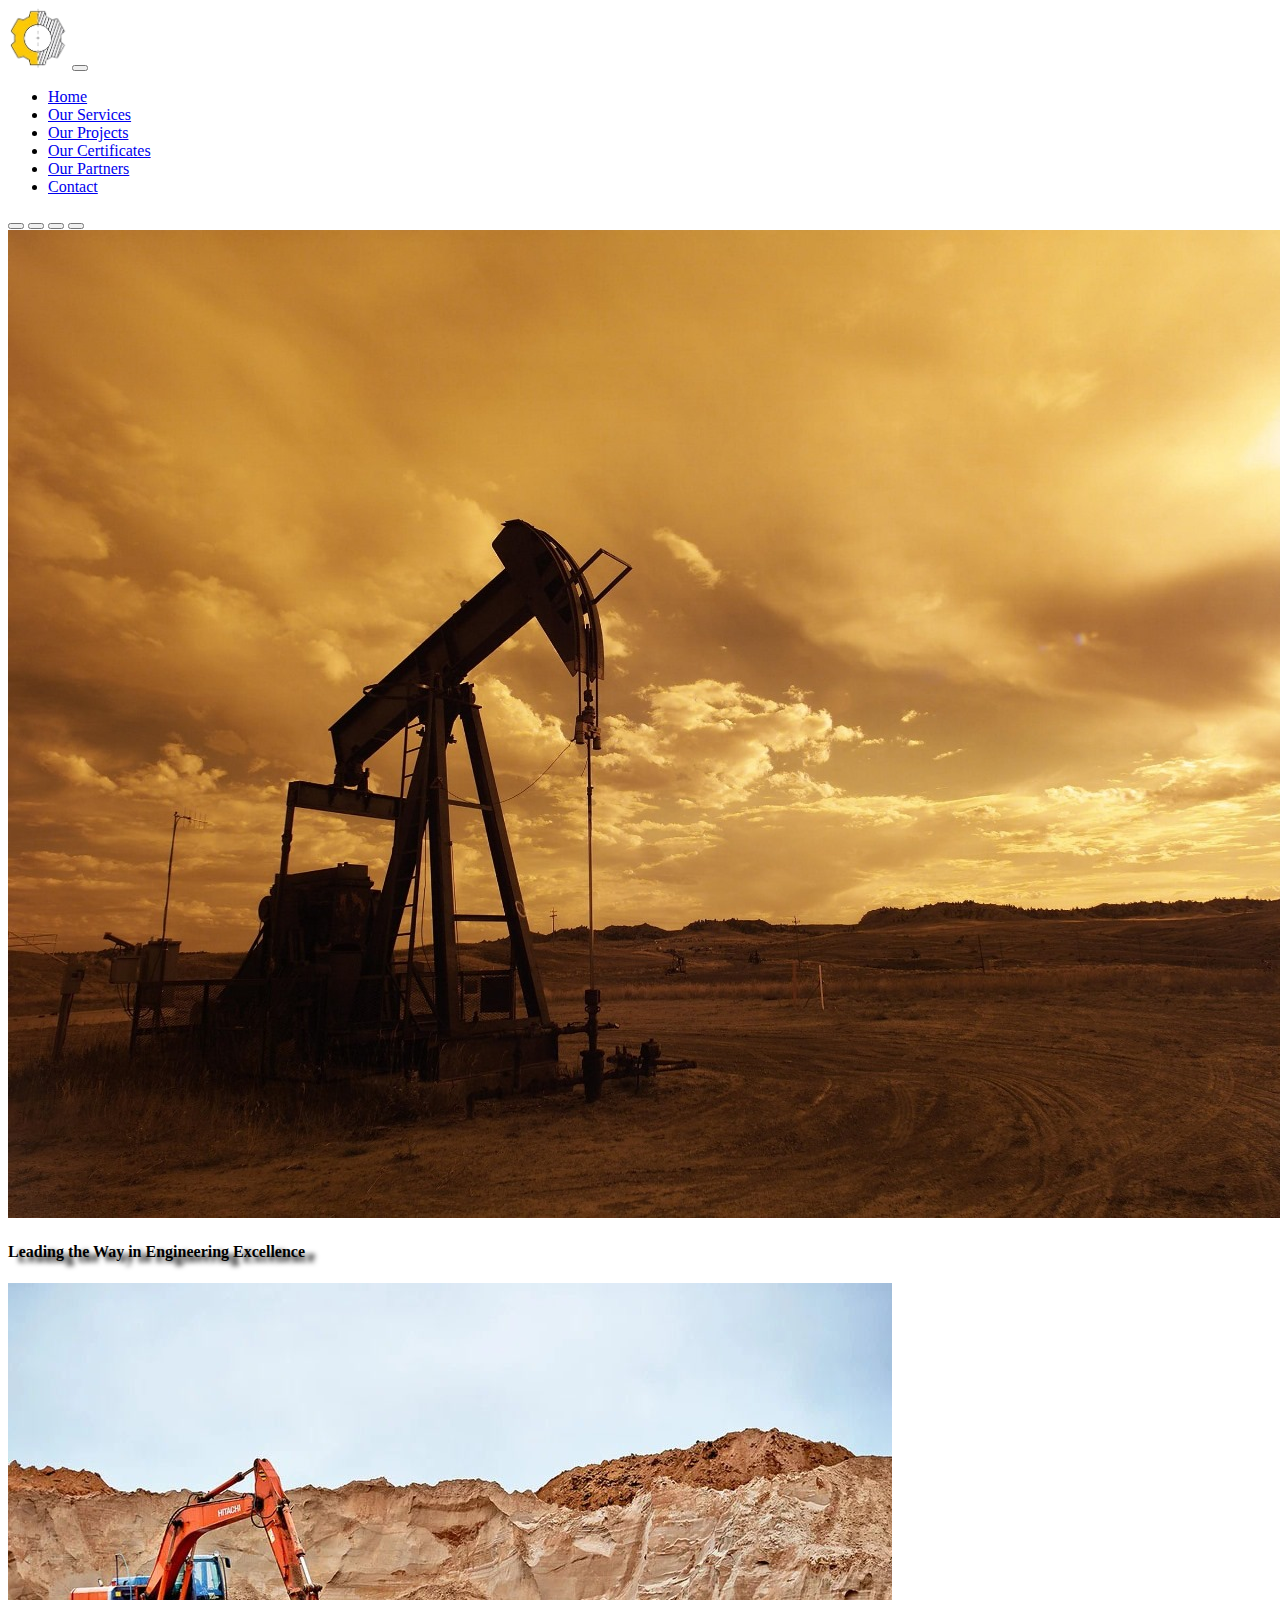
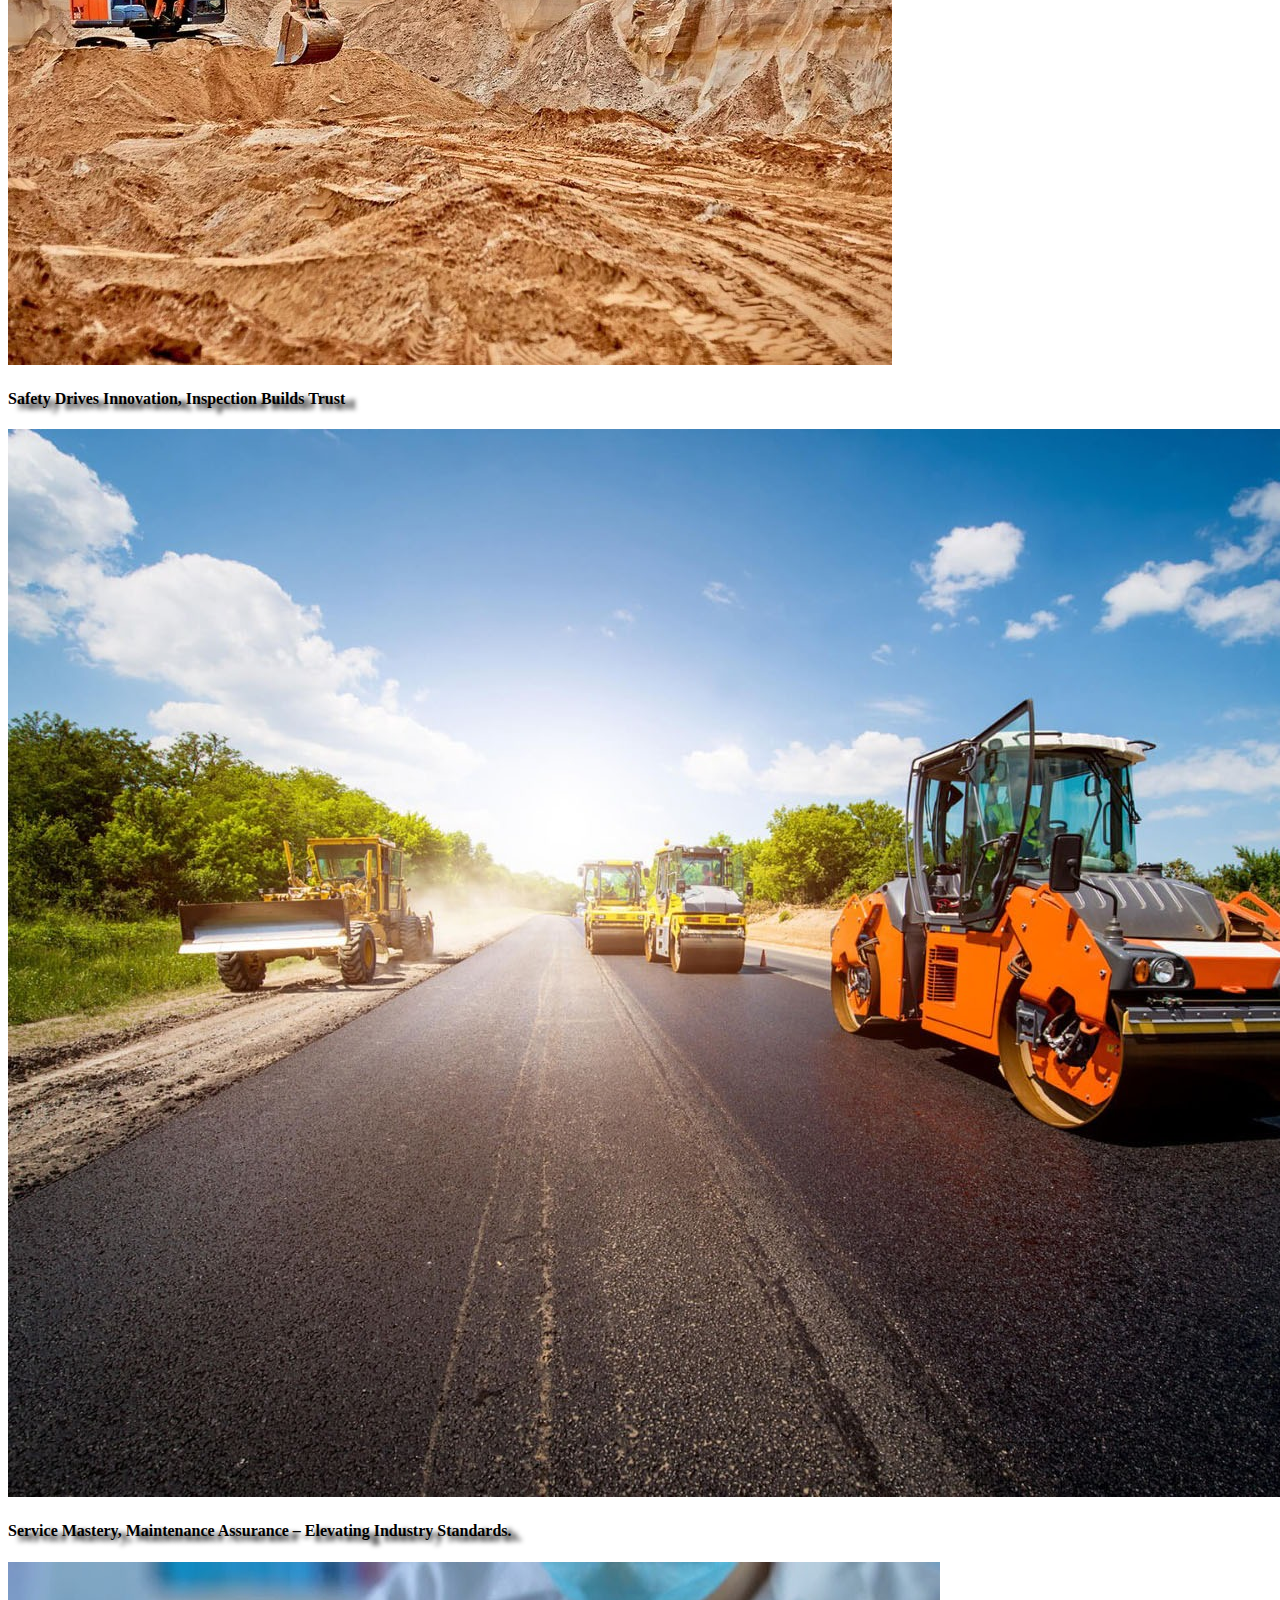
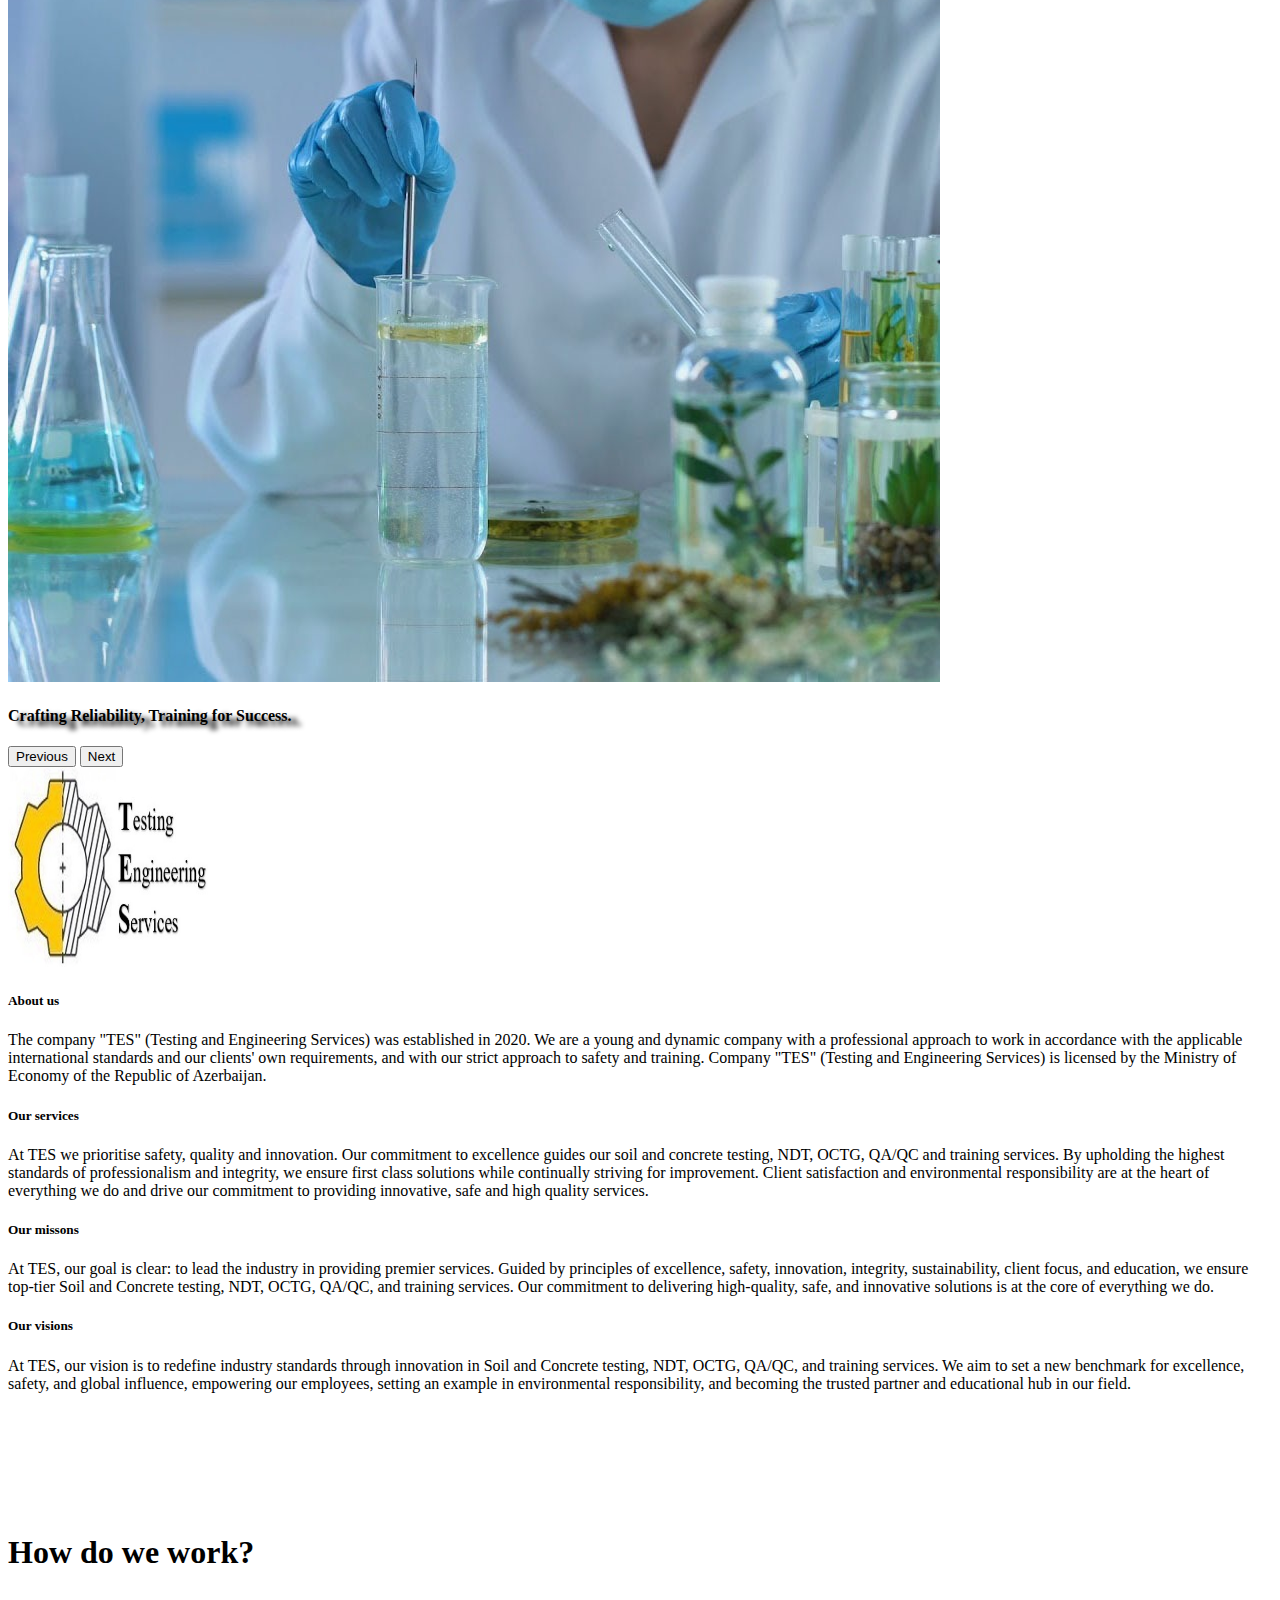
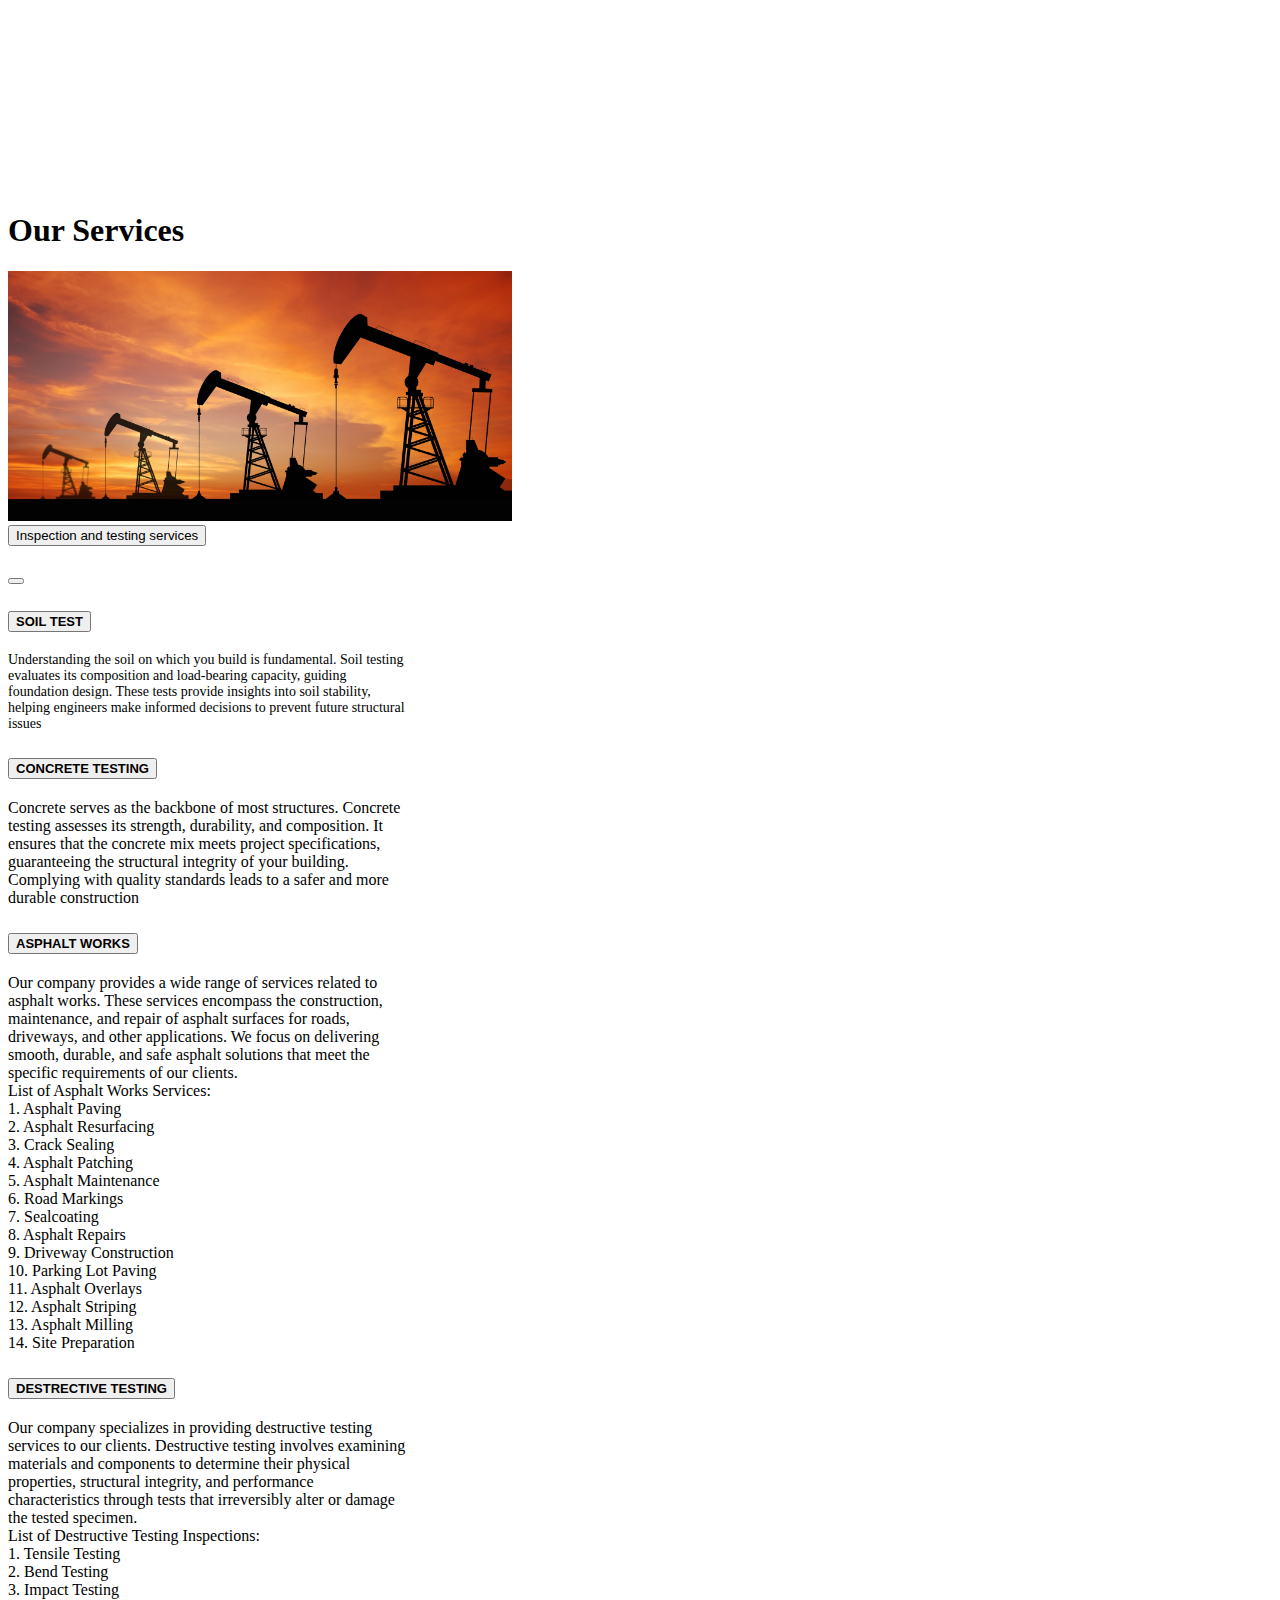
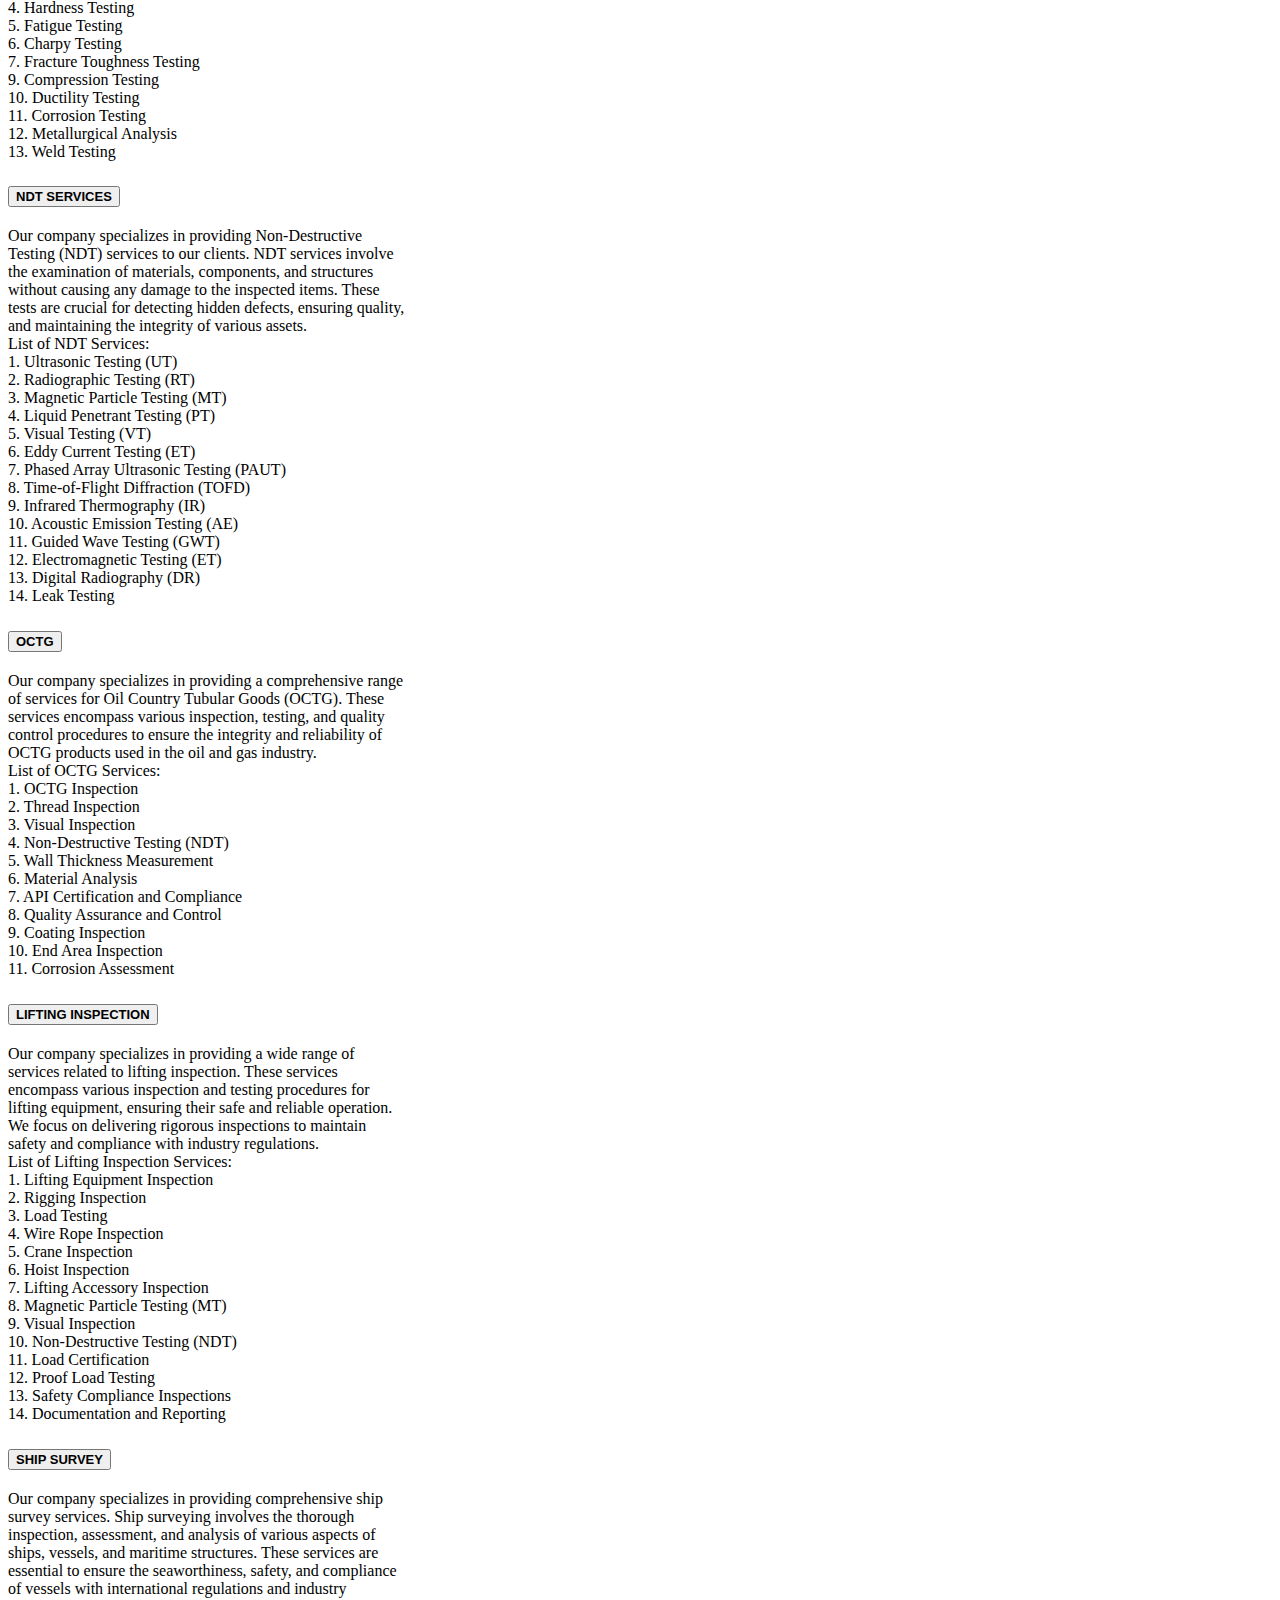
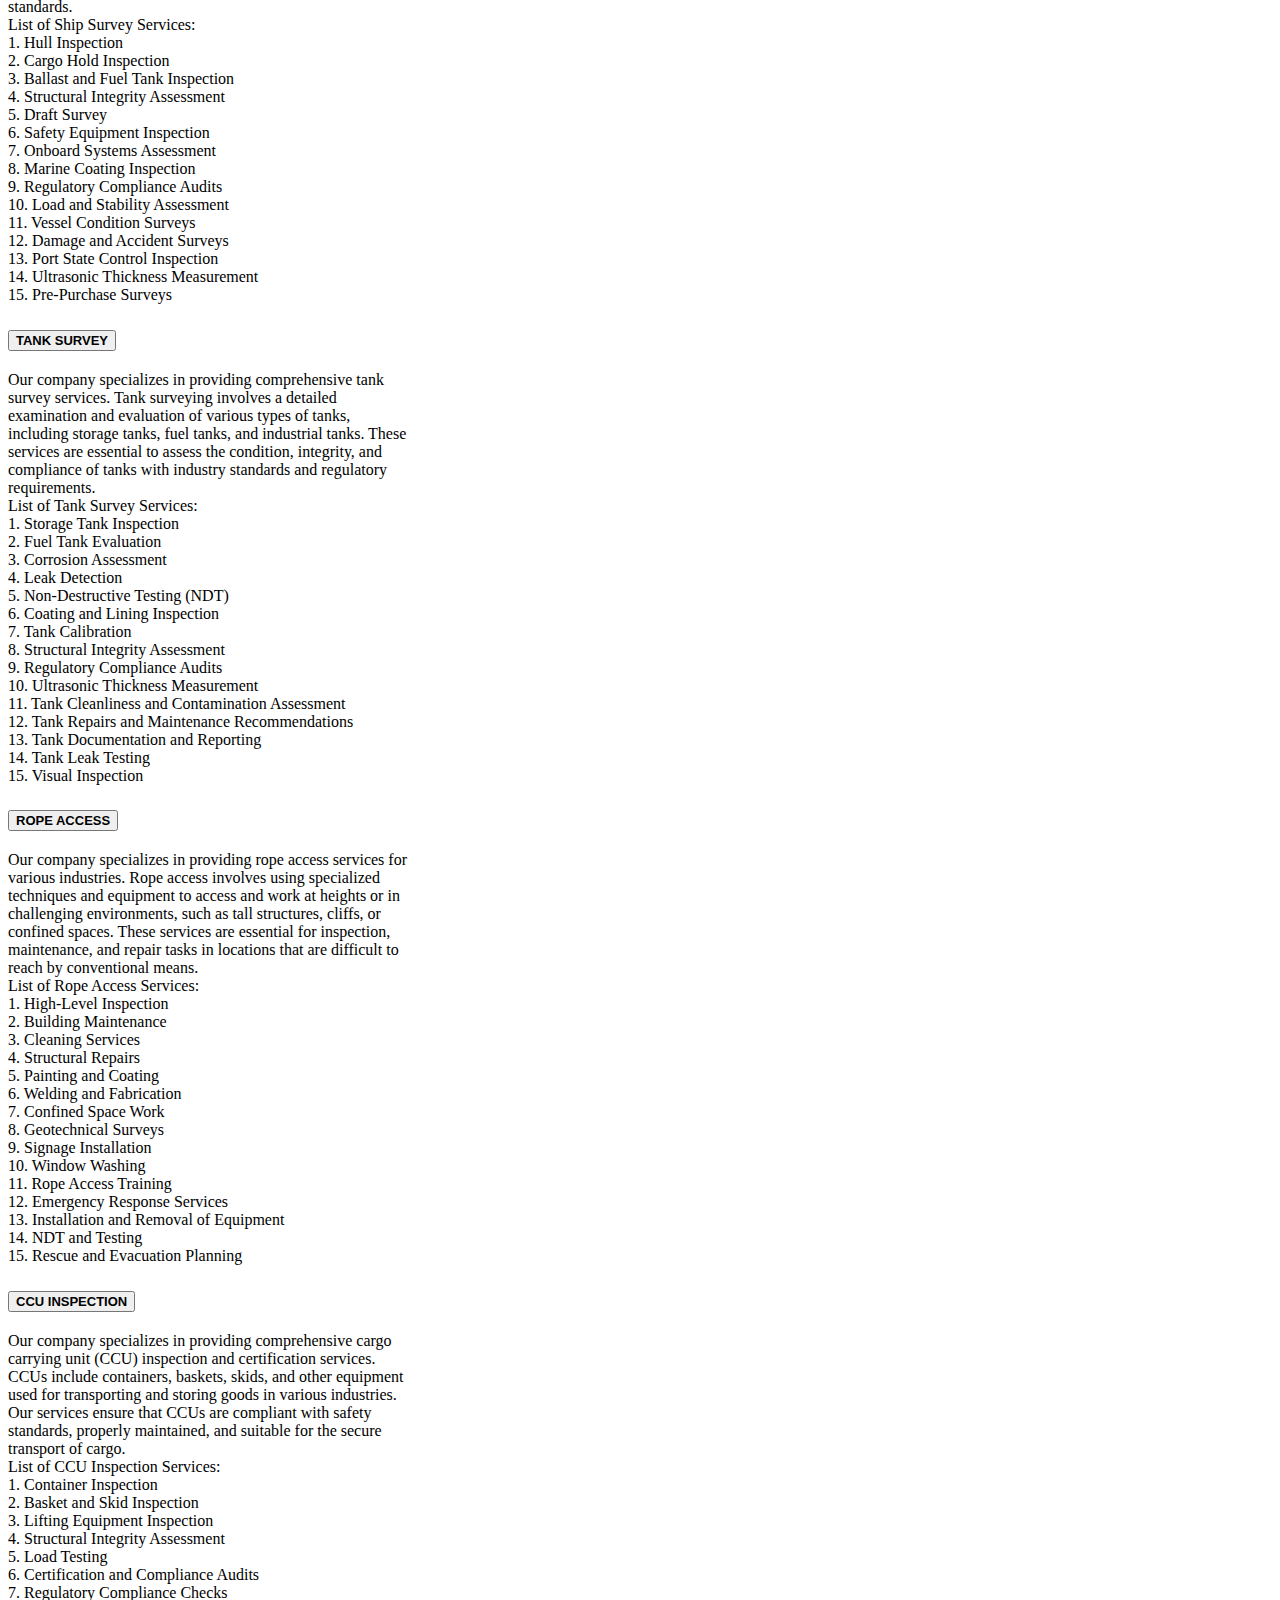
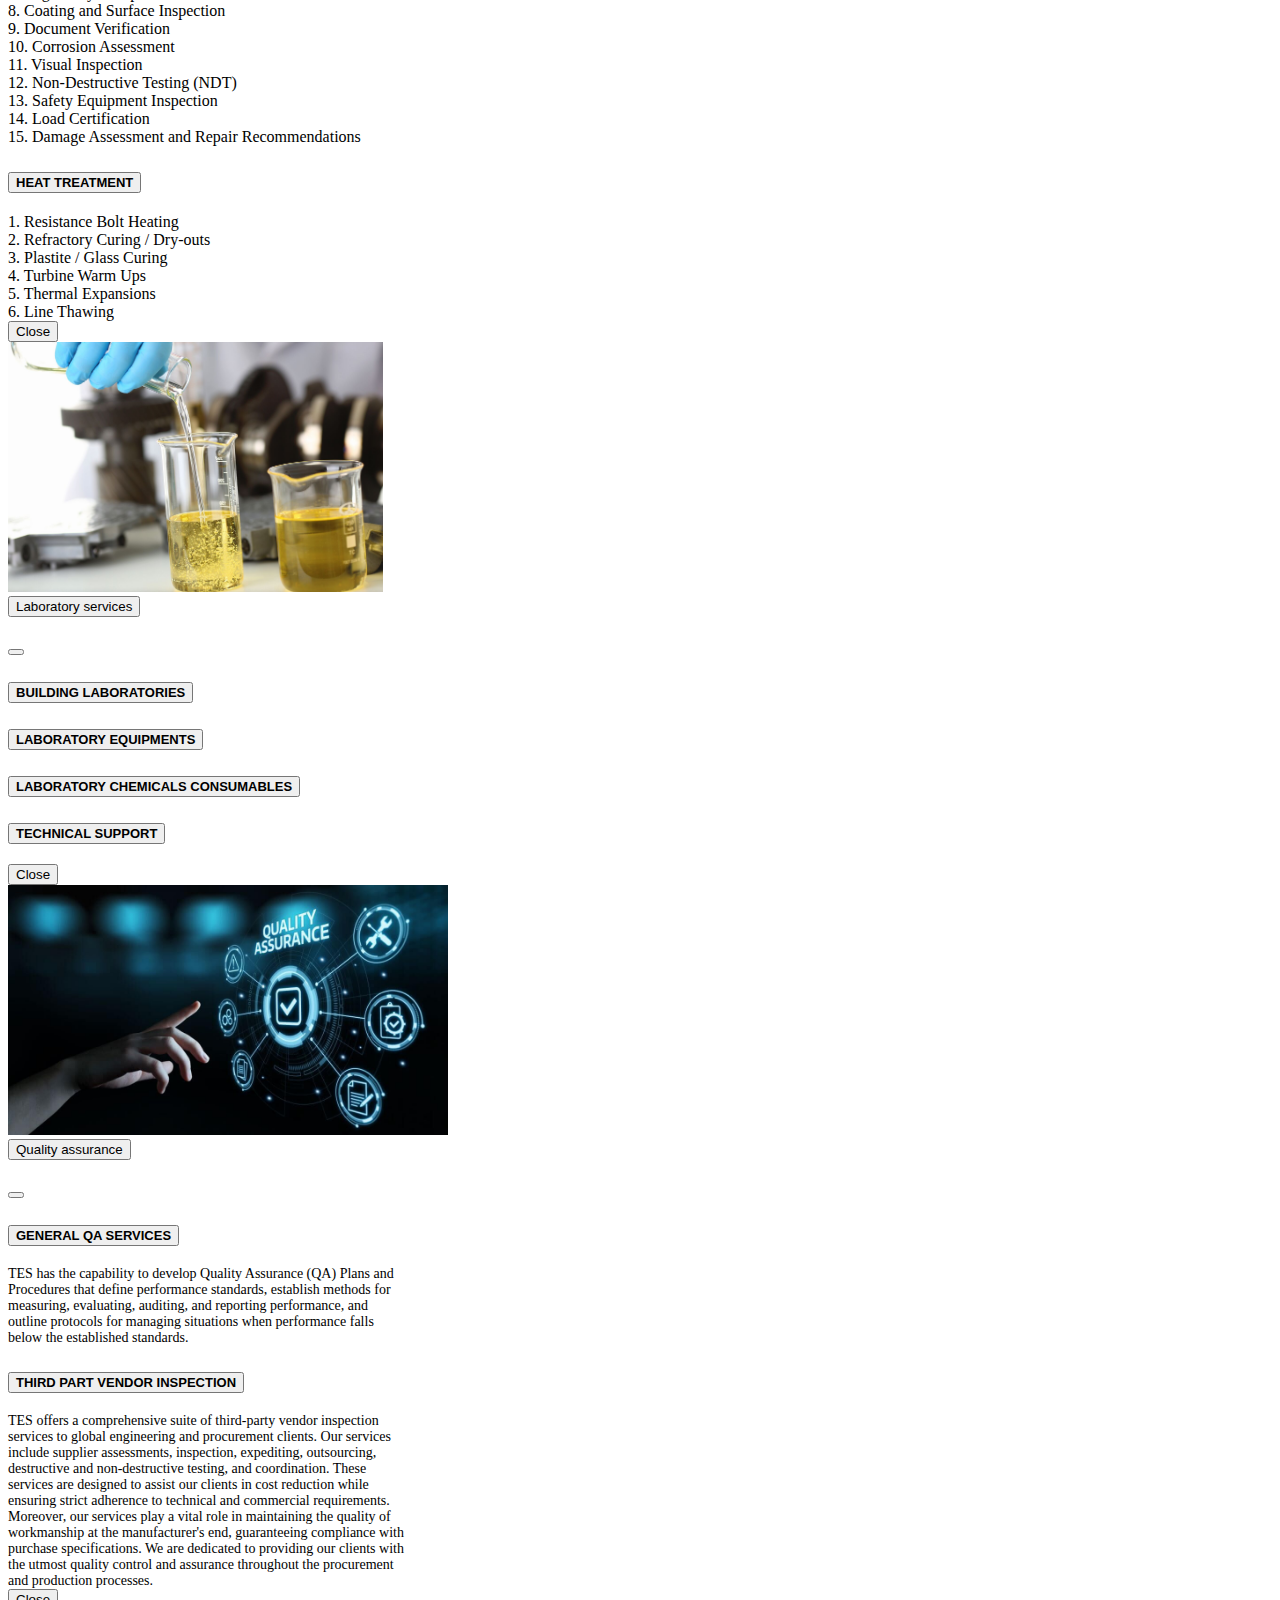
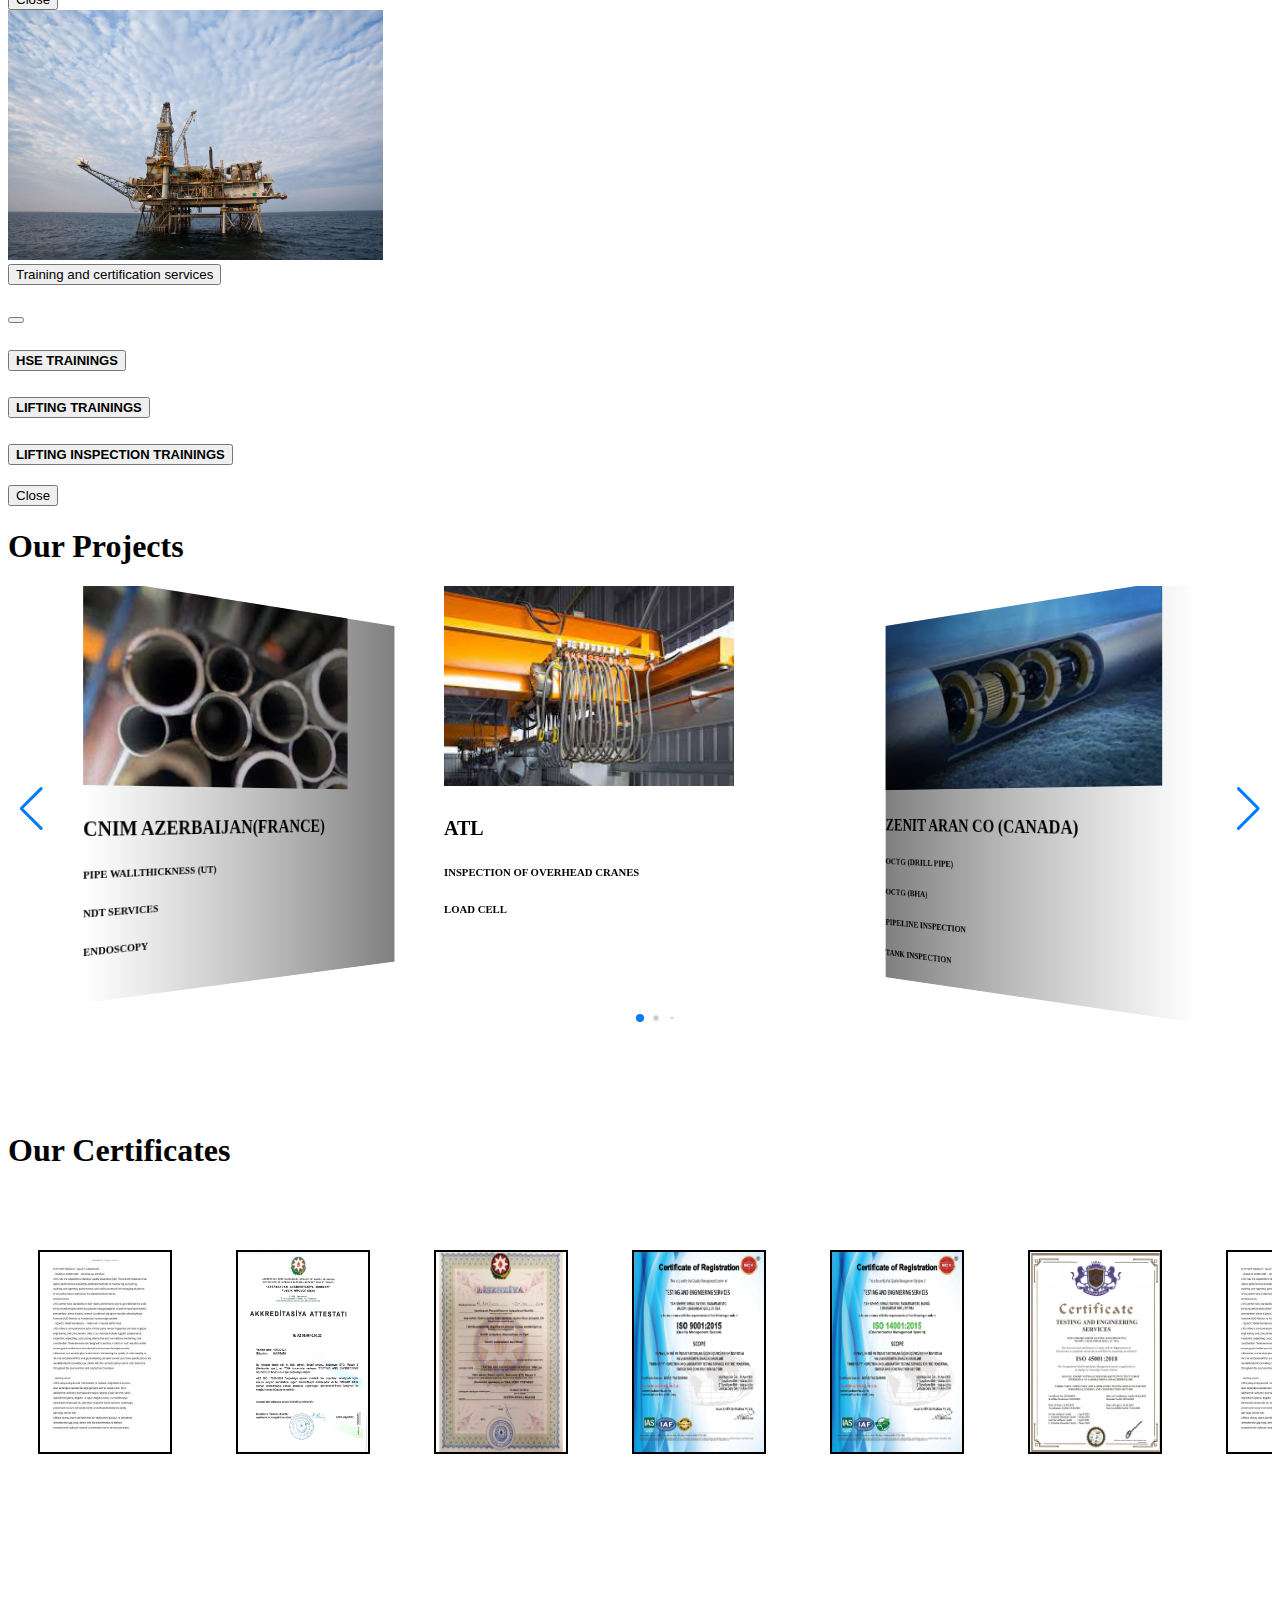
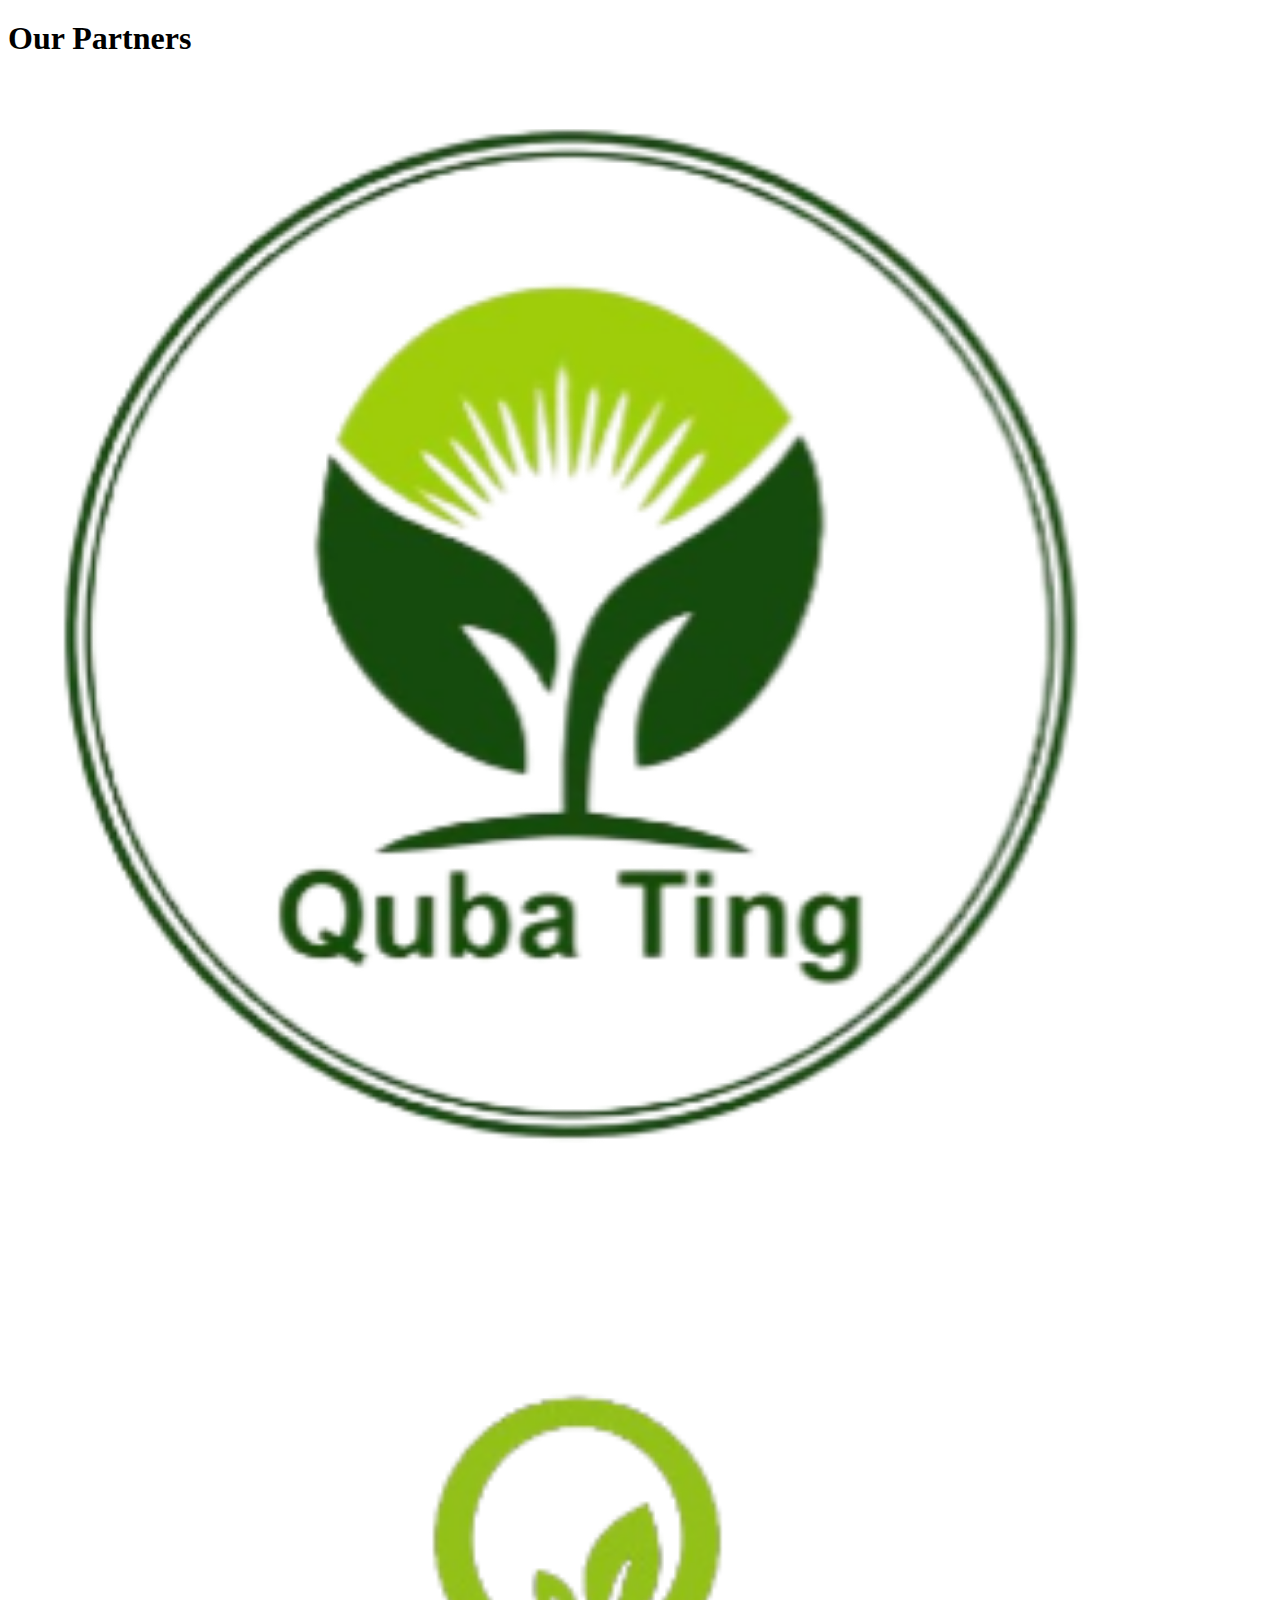
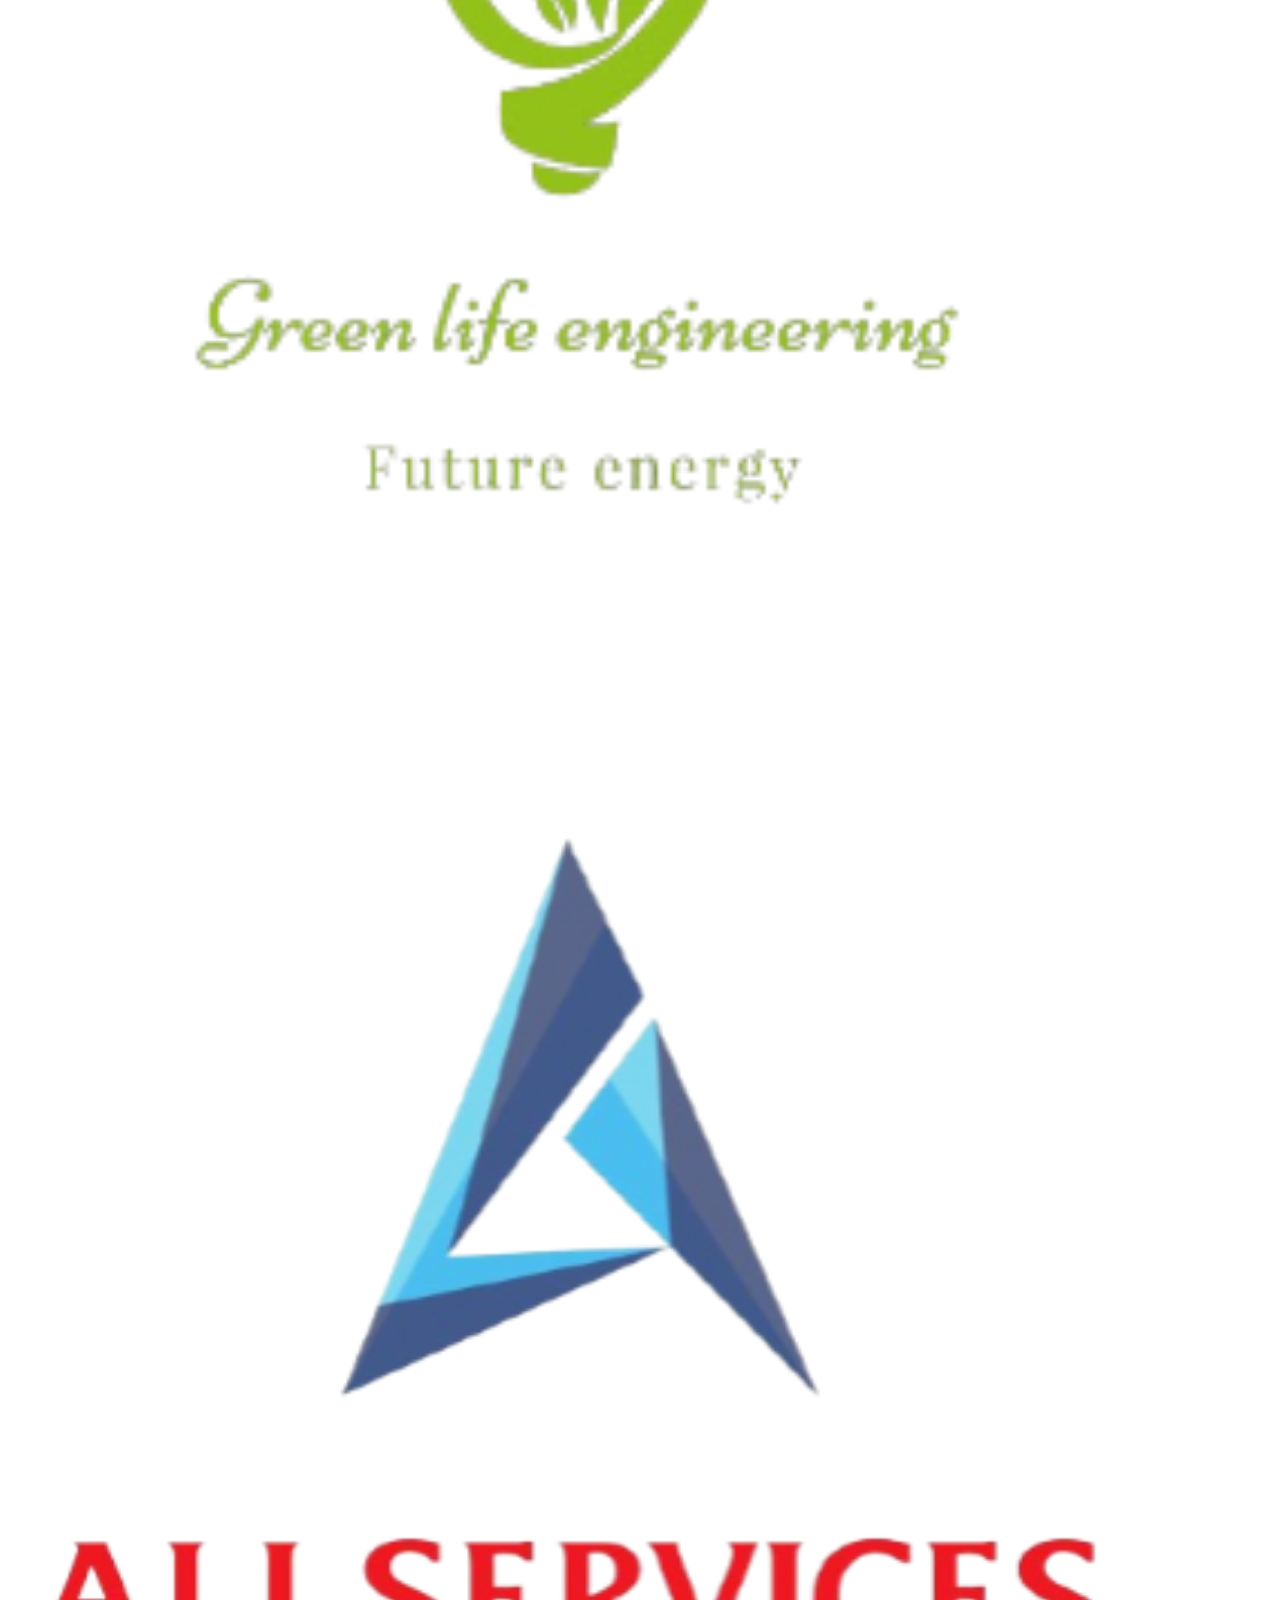
<file: enindex.html>
<!DOCTYPE html>
<html lang="en">

<head>
  <meta charset="UTF-8">
  <meta name="viewport" content="width=device-width, initial-scale=1.0">
  <link href="https://cdn.jsdelivr.net/npm/bootstrap@5.3.2/dist/css/bootstrap.min.css" rel="stylesheet"
    integrity="sha384-T3c6CoIi6uLrA9TneNEoa7RxnatzjcDSCmG1MXxSR1GAsXEV/Dwwykc2MPK8M2HN" crossorigin="anonymous">
  <link rel="stylesheet" href="https://cdnjs.cloudflare.com/ajax/libs/font-awesome/6.4.2/css/all.min.css"
    integrity="sha512-z3gLpd7yknf1YoNbCzqRKc4qyor8gaKU1qmn+CShxbuBusANI9QpRohGBreCFkKxLhei6S9CQXFEbbKuqLg0DA=="
    crossorigin="anonymous" referrerpolicy="no-referrer" />
  <link rel="stylesheet" href="css/style2.css">
  <link href='https://unpkg.com/boxicons@2.1.4/css/boxicons.min.css' rel='stylesheet'>
  <link rel="stylesheet" href="css/style.css">
  <link rel="stylesheet" href="css/swiper-bundle.min.css">
  <title>TES</title>
</head>

<body>
  <div id="header">
    <nav class="navbar navbar-expand-lg bg-dark navbar-dark shadow fixed-top mb-5">
      <div class="container-fluid">
        <img src="image/tes_header.png" alt="" class="ms-3">
        <button class="navbar-toggler" type="button" data-bs-toggle="collapse" data-bs-target="#navbarNav"
          aria-controls="navbarNav" aria-expanded="false" aria-label="Toggle navigation">
          <span class="navbar-toggler-icon"></span>
        </button>
        <div class="collapse navbar-collapse" id="navbarNav">
          <ul class="navbar-nav ms-auto me-lg-5">
            <li class="nav-item">
              <a class="nav-link text-light fw-bold" aria-current="page" href="#home">Home</a>
            </li>
            <li class="nav-item">
              <a class="nav-link text-light fw-bold" href="#service">Our Services</a>
            </li>
            <li class="nav-item">
              <a class="nav-link text-light fw-bold" href="#project">Our Projects</a>
            </li>
            <li class="nav-item">
              <a class="nav-link text-light fw-bold" href="#cert">Our Certificates</a>
            </li>
            <li class="nav-item">
              <a class="nav-link text-light fw-bold" href="#partner">Our Partners</a>
            </li>
            <li class="nav-item">
              <a class="nav-link text-light fw-bold" href="#contact">Contact</a>
            </li>
          </ul>
          <a class="nav-link text-warning fw-bold flag1" href="index.html"></a>
        </div>
      </div>
    </nav>
  </div>

  <div id="home">
    <div id="carouselExampleCaptions" class="carousel slide home" data-bs-interval="3000" data-bs-ride="carousel">
      <div class="carousel-indicators">
        <button type="button" data-bs-target="#carouselExampleCaptions" data-bs-slide-to="0" class="active"
          aria-current="true" aria-label="Slide 1"></button>
        <button type="button" data-bs-target="#carouselExampleCaptions" data-bs-slide-to="1"
          aria-label="Slide 2"></button>
        <button type="button" data-bs-target="#carouselExampleCaptions" data-bs-slide-to="2"
          aria-label="Slide 3"></button>
        <button type="button" data-bs-target="#carouselExampleCaptions" data-bs-slide-to="3"
          aria-label="Slide 4"></button>
      </div>
      <div class="carousel-inner">
        <div class="carousel-item active">
          <img src="image/carousel_buruq.jpeg" class="d-block w-100">
          <div class="carousel-caption text-start" style="text-shadow: 10px 5px 5px black;">
            <h4 class="display-3 fw-bold yazi">Leading the Way in Engineering Excellence</h4>
          </div>
        </div>
        <div class="carousel-item">
          <img src="image/carousel_qazma.jpg" class="d-block w-100">
          <div class="carousel-caption text-start" style="text-shadow: 10px 5px 5px black;">
            <h4 class="display-3 fw-bold yazi">Safety Drives Innovation, Inspection Builds Trust </h4>
          </div>
        </div>
        <div class="carousel-item">
          <img src="image/carousel_asfalt.jpg" class="d-block w-100">
          <div class="carousel-caption text-start" style="text-shadow: 10px 5px 5px black;">
            <h4 class="display-3 fw-bold yazi">Service Mastery, Maintenance Assurance – Elevating Industry Standards.</h4>
          </div>
        </div>
        <div class="carousel-item">
          <img src="image/carousel_lab.jpg" class="d-block w-100">
          <div class="carousel-caption text-start" style="text-shadow: 10px 5px 5px black;">
            <h4 class="display-3 fw-bold yazi">Crafting Reliability, Training for Success.</h4>
          </div>
        </div>
      </div>
      <button class="carousel-control-prev" type="button" data-bs-target="#carouselExampleCaptions"
        data-bs-slide="prev">
        <span class="carousel-control-prev-icon" aria-hidden="true"></span>
        <span class="visually-hidden">Previous</span>
      </button>
      <button class="carousel-control-next" type="button" data-bs-target="#carouselExampleCaptions"
        data-bs-slide="next">
        <span class="carousel-control-next-icon" aria-hidden="true"></span>
        <span class="visually-hidden">Next</span>
      </button>
    </div>
  </div>

  <div class="main my-5">
    <div class="container-fluid">
      <div class="row">
        <div class="col-lg-6 d-flex justify-content-center">
          <img src="image/tes_main.jpg" height="200px" width="200px" class="py-5">
        </div>
        <div class="col-lg-6 col-md-12 my-3">
          <h5>About us</h5>
          The company "TES" (Testing and Engineering Services) was established in 2020. We are a young and dynamic
          company with a professional approach to work in accordance with the applicable international standards and our
          clients' own requirements, and with our strict approach to safety and training. Company "TES" (Testing and
          Engineering Services) is licensed by the Ministry of Economy of the Republic of Azerbaijan.
        </div>
        <div class="col-lg-4 col-md-12 my-3">
          <h5>Our services</h5>
          At TES we prioritise safety, quality and innovation. Our commitment to excellence guides our soil and concrete
          testing, NDT, OCTG, QA/QC and training services. By upholding the highest standards of professionalism and
          integrity, we ensure first class solutions while continually striving for improvement. Client satisfaction and
          environmental responsibility are at the heart of everything we do and drive our commitment to providing
          innovative, safe and high quality services.
        </div>
        <div class="col-lg-4 col-md-12 my-3">
          <h5>Our missons</h5>
          At TES, our goal is clear: to lead the industry in providing premier services. Guided by principles of
          excellence, safety, innovation, integrity, sustainability, client focus, and education, we ensure top-tier
          Soil and Concrete testing, NDT, OCTG, QA/QC, and training services. Our commitment to delivering high-quality,
          safe, and innovative solutions is at the core of everything we do.
        </div>
        <div class="col-lg-4 col-md-12 my-3">
          <h5>Our visions</h5>
          At TES, our vision is to redefine industry standards through innovation in Soil and Concrete testing, NDT,
          OCTG, QA/QC, and training services. We aim to set a new benchmark for excellence, safety, and global
          influence, empowering our employees, setting an example in environmental responsibility, and becoming the
          trusted partner and educational hub in our field.
        </div>
      </div>
    </div>
  </div>

  <div class="main1">
    <div class="container-fluid">
      <div class="row d-flex flex-wrap justify-content-center align-items">
        <div class="col-lg-12 section1 text-center mb-5">
          <div class="div w-lg-50 w-md-100 ">
            <h1>How do we work?</h1>
          </div>
        </div>
        <span  style="visibility: hidden;">Ha</span>

        <div class="container col-lg-6">
          <div class="row g-4">
            <div class="col-lg-12 col-4">
              <div style="border-radius: 15px;"
                class="box bg-dark d-flex align-items-baseline  justify-content-around w-lg-25 w-100">
                <p style="color: white;" class="py-2 my-1 peler">Accurate</p>
                <i class="fa-solid fa-infinity" style="color: #ffffff;"></i>
              </div>
            </div>
            <div class="col-lg-12 col-4">
              <div style="border-radius: 15px;"
                class="box bg-dark d-flex align-items-baseline  justify-content-around w-lg-25 w-100">
                <p style="color: white;" class="py-2 my-1 peler">Eco clean</p>
                <i class="fa-brands fa-envira" style="color: #ffffff;"></i>
              </div>
            </div>
            <div class="col-lg-12 col-4" id="service">
              <div style="border-radius: 15px;"
                class="box bg-dark d-flex align-items-baseline  justify-content-around w-lg-25 w-100">
                <p style="color: white;" class="py-2 my-1 peler">Security</p>
                <i class="fa-solid fa-lock" style="color: #ffffff;"></i>
              </div>
            </div>
          </div>
        </div>
      </div>
    </div>
  </div>

  <h1 class="mt-3 mb-3 col-lg-12 d-flex justify-content-center">Our Services</h1>
  <div class="service d-flex justify-content-center flex-wrap">
    <div class="container my-3 ">
      <div class="row  d-flex justify-content-center flex-wrap">
        <div class="card col-lg-6 m-lg-3 my-2" style="width: 25rem;">
          <img src="image/xidmetler_yoxlama.jpg" class="card-img-top pt-2" style="height: 250px;">
          <div class="card-body">
            <button type="button" class="btn btn-warning text-dark mt-2 p-2" data-bs-toggle="modal" data-bs-target="#staticBackdrop1">
              Inspection and testing services
            </button>

            <!-- Modal -->
            <div class="modal fade" id="staticBackdrop1" data-bs-backdrop="static" data-bs-keyboard="false"
              tabindex="-1" aria-labelledby="staticBackdropLabel1" aria-hidden="true">
              <div class="modal-dialog">
                <div class="modal-content">
                  <div class="modal-header">
                    <h1 class="modal-title fs-5" id="staticBackdropLabel1"></h1>
                    <button type="button" class="btn-close" data-bs-dismiss="modal" aria-label="Close"></button>
                  </div>
                  <div class="modal-body">
                    <div class="accordion" id="accordionExample">
                      <div class="accordion-item">
                        <h2 class="accordion-header">
                          <button class="accordion-button" type="button" data-bs-toggle="collapse"
                            data-bs-target="#collapseOne" aria-expanded="true" aria-controls="collapseOne"
                            style="font-size: 13px; font-weight: bold;">
                            SOIL TEST
                          </button>
                        </h2>
                        <div id="collapseOne" class="accordion-collapse collapse show"
                          data-bs-parent="#accordionExample">
                          <div class="accordion-body" style="font-size: 14px;">
                            Understanding the soil on which you build is fundamental. Soil testing evaluates its
                            composition and load-bearing capacity, guiding foundation design. These tests provide
                            insights into soil stability, helping engineers make informed decisions to prevent future
                            structural issues
                          </div>
                        </div>
                      </div>
                      <div class="accordion-item">
                        <h2 class="accordion-header">
                          <button class="accordion-button collapsed" type="button" data-bs-toggle="collapse"
                            data-bs-target="#collapseTwo" aria-expanded="true" aria-controls="collapseTwo"
                            style="font-size: 13px; font-weight: bold;">
                            CONCRETE TESTING
                          </button>
                        </h2>
                        <div id="collapseTwo" class="accordion-collapse collapse" data-bs-parent="#accordionExample">
                          <div class="accordion-body">
                            Concrete serves as the backbone of most structures. Concrete testing assesses its strength,
                            durability, and composition. It ensures that the concrete mix meets project specifications,
                            guaranteeing the structural integrity of your building. Complying with quality standards
                            leads to a safer and more durable construction
                          </div>
                        </div>
                      </div>
                      <div class="accordion-item">
                        <h2 class="accordion-header">
                          <button class="accordion-button collapsed" type="button" data-bs-toggle="collapse"
                            data-bs-target="#collapseThree" aria-expanded="true" aria-controls="collapseThree"
                            style="font-size: 13px; font-weight: bold;">
                            ASPHALT WORKS
                          </button>
                        </h2>
                        <div id="collapseThree" class="accordion-collapse collapse" data-bs-parent="#accordionExample">
                          <div class="accordion-body">
                            Our company provides a wide range of services related to asphalt works. These services
                            encompass the construction, maintenance, and repair of asphalt surfaces for roads,
                            driveways, and other applications. We focus on delivering smooth, durable, and safe asphalt
                            solutions that meet the specific requirements of our clients. <br>
                            List of Asphalt Works Services: <br>
                            1. Asphalt Paving<br>
                            2. Asphalt Resurfacing<br>
                            3. Crack Sealing<br>
                            4. Asphalt Patching<br>
                            5. Asphalt Maintenance<br>
                            6. Road Markings<br>
                            7. Sealcoating<br>
                            8. Asphalt Repairs<br>
                            9. Driveway Construction<br>
                            10. Parking Lot Paving<br>
                            11. Asphalt Overlays<br>
                            12. Asphalt Striping<br>
                            13. Asphalt Milling<br>
                            14. Site Preparation<br>

                          </div>
                        </div>
                      </div>
                      <div class="accordion-item">
                        <h2 class="accordion-header">
                          <button class="accordion-button collapsed" type="button" data-bs-toggle="collapse"
                            data-bs-target="#collapseFour" aria-expanded="true" aria-controls="collapseFour"
                            style="font-size: 13px; font-weight: bold;">
                            DESTRECTIVE TESTING
                          </button>
                        </h2>
                        <div id="collapseFour" class="accordion-collapse collapse" data-bs-parent="#accordionExample">
                          <div class="accordion-body">
                            Our company specializes in providing destructive testing services to our clients.
                            Destructive testing involves examining materials and components to determine their physical
                            properties, structural integrity, and performance characteristics through tests that
                            irreversibly alter or damage the tested specimen.<br>

                            List of Destructive Testing Inspections:<br>
                            1. Tensile Testing<br>
                            2. Bend Testing<br>
                            3. Impact Testing<br>
                            4. Hardness Testing<br>
                            5. Fatigue Testing<br>
                            6. Charpy Testing<br>
                            7. Fracture Toughness Testing <br>
                            9. Compression Testing <br>
                            10. Ductility Testing <br>
                            11. Corrosion Testing <br>
                            12. Metallurgical Analysis <br>
                            13. Weld Testing <br>

                          </div>
                        </div>
                      </div>
                      <div class="accordion-item">
                        <h2 class="accordion-header">
                          <button class="accordion-button collapsed" type="button" data-bs-toggle="collapse"
                            data-bs-target="#collapseFive" aria-expanded="true" aria-controls="collapseFive"
                            style="font-size: 13px; font-weight: bold;">
                            NDT SERVICES
                          </button>
                        </h2>
                        <div id="collapseFive" class="accordion-collapse collapse" data-bs-parent="#accordionExample">
                          <div class="accordion-body">
                            Our company specializes in providing Non-Destructive Testing (NDT) services to our clients.
                            NDT services involve the examination of materials, components, and structures without
                            causing any damage to the inspected items. These tests are crucial for detecting hidden
                            defects, ensuring quality, and maintaining the integrity of various assets. <br>

                            List of NDT Services: <br>

                            1. Ultrasonic Testing (UT)<br>
                            2. Radiographic Testing (RT)<br>
                            3. Magnetic Particle Testing (MT)<br>
                            4. Liquid Penetrant Testing (PT)<br>
                            5. Visual Testing (VT)<br>
                            6. Eddy Current Testing (ET)<br>
                            7. Phased Array Ultrasonic Testing (PAUT)<br>
                            8. Time-of-Flight Diffraction (TOFD)<br>
                            9. Infrared Thermography (IR)<br>
                            10. Acoustic Emission Testing (AE)<br>
                            11. Guided Wave Testing (GWT)<br>
                            12. Electromagnetic Testing (ET)<br>
                            13. Digital Radiography (DR)<br>
                            14. Leak Testing<br>

                          </div>
                        </div>
                      </div>
                      <div class="accordion-item">
                        <h2 class="accordion-header">
                          <button class="accordion-button collapsed" type="button" data-bs-toggle="collapse"
                            data-bs-target="#collapseSix" aria-expanded="true" aria-controls="collapseSix"
                            style="font-size: 13px; font-weight: bold;">
                            OCTG
                          </button>
                        </h2>
                        <div id="collapseSix" class="accordion-collapse collapse" data-bs-parent="#accordionExample">
                          <div class="accordion-body">
                            Our company specializes in providing a comprehensive range of services for
                            Oil Country Tubular Goods (OCTG). These services encompass various inspection, testing, and
                            quality control procedures to ensure the integrity and reliability of OCTG products used in
                            the oil and gas industry. <br>
                            List of OCTG Services:<br>
                            1. OCTG Inspection<br>
                            2. Thread Inspection<br>
                            3. Visual Inspection<br>
                            4. Non-Destructive Testing (NDT)<br>
                            5. Wall Thickness Measurement<br>
                            6. Material Analysis<br>
                            7. API Certification and Compliance<br>
                            8. Quality Assurance and Control<br>
                            9. Coating Inspection<br>
                            10. End Area Inspection<br>
                            11. Corrosion Assessment<br>

                          </div>
                        </div>
                      </div>
                      <div class="accordion-item">
                        <h2 class="accordion-header">
                          <button class="accordion-button collapsed" type="button" data-bs-toggle="collapse"
                            data-bs-target="#collapseSeven" aria-expanded="true" aria-controls="collapseSeven"
                            style="font-size: 13px; font-weight: bold;">
                            LIFTING INSPECTION
                          </button>
                        </h2>
                        <div id="collapseSeven" class="accordion-collapse collapse ]]"
                          data-bs-parent="#accordionExample">
                          <div class="accordion-body">
                            Our company specializes in providing a wide range of services related to lifting inspection.
                            These services encompass various inspection and testing procedures for lifting equipment,
                            ensuring their safe and reliable operation. We focus on delivering rigorous inspections to
                            maintain safety and compliance with industry regulations. <br>
                            List of Lifting Inspection Services:<br>
                            1. Lifting Equipment Inspection<br>
                            2. Rigging Inspection<br>
                            3. Load Testing<br>
                            4. Wire Rope Inspection<br>
                            5. Crane Inspection<br>
                            6. Hoist Inspection<br>
                            7. Lifting Accessory Inspection<br>
                            8. Magnetic Particle Testing (MT)<br>
                            9. Visual Inspection<br>
                            10. Non-Destructive Testing (NDT)<br>
                            11. Load Certification<br>
                            12. Proof Load Testing<br>
                            13. Safety Compliance Inspections<br>
                            14. Documentation and Reporting<br>

                          </div>
                        </div>
                      </div>
                      <div class="accordion-item">
                        <h2 class="accordion-header">
                          <button class="accordion-button collapsed" type="button" data-bs-toggle="collapse"
                            data-bs-target="#collapseEight" aria-expanded="true" aria-controls="collapseEight"
                            style="font-size: 13px; font-weight: bold;">
                            SHIP SURVEY
                          </button>
                        </h2>
                        <div id="collapseEight" class="accordion-collapse collapse" data-bs-parent="#accordionExample">
                          <div class="accordion-body">
                            Our company specializes in providing comprehensive ship survey services. Ship surveying
                            involves the thorough inspection, assessment, and analysis of various aspects of ships,
                            vessels, and maritime structures. These services are essential to ensure the seaworthiness,
                            safety, and compliance of vessels with international regulations and industry standards.
                            <br>

                            List of Ship Survey Services:<br>

                            1. Hull Inspection<br>
                            2. Cargo Hold Inspection<br>
                            3. Ballast and Fuel Tank Inspection<br>
                            4. Structural Integrity Assessment<br>
                            5. Draft Survey<br>
                            6. Safety Equipment Inspection<br>
                            7. Onboard Systems Assessment<br>
                            8. Marine Coating Inspection<br>
                            9. Regulatory Compliance Audits<br>
                            10. Load and Stability Assessment<br>
                            11. Vessel Condition Surveys<br>
                            12. Damage and Accident Surveys<br>
                            13. Port State Control Inspection<br>
                            14. Ultrasonic Thickness Measurement<br>
                            15. Pre-Purchase Surveys<br>

                          </div>
                        </div>
                      </div>
                      <div class="accordion-item">
                        <h2 class="accordion-header">
                          <button class="accordion-button collapsed" type="button" data-bs-toggle="collapse"
                            data-bs-target="#collapseNine" aria-expanded="true" aria-controls="collapseNine"
                            style="font-size: 13px; font-weight: bold;">
                            TANK SURVEY
                          </button>
                        </h2>
                        <div id="collapseNine" class="accordion-collapse collapse" data-bs-parent="#accordionExample">
                          <div class="accordion-body">
                            Our company specializes in providing comprehensive tank survey services. Tank surveying
                            involves a detailed examination and evaluation of various types of tanks, including storage
                            tanks, fuel tanks, and industrial tanks. These services are essential to assess the
                            condition, integrity, and compliance of tanks with industry standards and regulatory
                            requirements. <br>

                            List of Tank Survey Services: <br>
                            1. Storage Tank Inspection<br>
                            2. Fuel Tank Evaluation<br>
                            3. Corrosion Assessment<br>
                            4. Leak Detection<br>
                            5. Non-Destructive Testing (NDT)<br>
                            6. Coating and Lining Inspection<br>
                            7. Tank Calibration<br>
                            8. Structural Integrity Assessment<br>
                            9. Regulatory Compliance Audits<br>
                            10. Ultrasonic Thickness Measurement<br>
                            11. Tank Cleanliness and Contamination Assessment<br>
                            12. Tank Repairs and Maintenance Recommendations<br>
                            13. Tank Documentation and Reporting<br>
                            14. Tank Leak Testing<br>
                            15. Visual Inspection<br>

                          </div>
                        </div>
                      </div>
                      <div class="accordion-item">
                        <h2 class="accordion-header">
                          <button class="accordion-button collapsed" type="button" data-bs-toggle="collapse"
                            data-bs-target="#collapseTen" aria-expanded="true" aria-controls="collapseTen"
                            style="font-size: 13px; font-weight: bold;">
                            ROPE ACCESS
                          </button>
                        </h2>
                        <div id="collapseTen" class="accordion-collapse collapse" data-bs-parent="#accordionExample">
                          <div class="accordion-body">
                            Our company specializes in providing rope access services for various industries. Rope
                            access involves using specialized techniques and equipment to access and work at heights or
                            in challenging environments, such as tall structures, cliffs, or confined spaces. These
                            services are essential for inspection, maintenance, and repair tasks in locations that are
                            difficult to reach by conventional means.<br>

                            List of Rope Access Services:<br>
                            1. High-Level Inspection<br>
                            2. Building Maintenance<br>
                            3. Cleaning Services<br>
                            4. Structural Repairs<br>
                            5. Painting and Coating<br>
                            6. Welding and Fabrication<br>
                            7. Confined Space Work<br>
                            8. Geotechnical Surveys<br>
                            9. Signage Installation<br>
                            10. Window Washing<br>
                            11. Rope Access Training<br>
                            12. Emergency Response Services<br>
                            13. Installation and Removal of Equipment<br>
                            14. NDT and Testing<br>
                            15. Rescue and Evacuation Planning<br>

                          </div>
                        </div>
                      </div>
                      <div class="accordion-item">
                        <h2 class="accordion-header">
                          <button class="accordion-button collapsed" type="button" data-bs-toggle="collapse"
                            data-bs-target="#collapseEleven" aria-expanded="true" aria-controls="collapseEleven"
                            style="font-size: 13px; font-weight: bold;">
                            CCU INSPECTION
                          </button>
                        </h2>
                        <div id="collapseEleven" class="accordion-collapse collapse" data-bs-parent="#accordionExample">
                          <div class="accordion-body">
                            Our company specializes in providing comprehensive cargo carrying unit (CCU) inspection
                            and certification services. CCUs include containers, baskets, skids, and other equipment
                            used for transporting and storing goods in various industries. Our services ensure that CCUs
                            are compliant with safety standards, properly maintained, and suitable for the secure
                            transport of cargo.<br>

                            List of CCU Inspection Services:<br>
                            1. Container Inspection<br>
                            2. Basket and Skid Inspection<br>
                            3. Lifting Equipment Inspection<br>
                            4. Structural Integrity Assessment<br>
                            5. Load Testing<br>
                            6. Certification and Compliance Audits<br>
                            7. Regulatory Compliance Checks<br>
                            8. Coating and Surface Inspection<br>
                            9. Document Verification<br>
                            10. Corrosion Assessment<br>
                            11. Visual Inspection<br>
                            12. Non-Destructive Testing (NDT)<br>
                            13. Safety Equipment Inspection<br>
                            14. Load Certification<br>
                            15. Damage Assessment and Repair Recommendations<br>

                          </div>
                        </div>
                      </div>
                      <div class="accordion-item">
                        <h2 class="accordion-header">
                          <button class="accordion-button collapsed" type="button" data-bs-toggle="collapse"
                            data-bs-target="#collapseTwelve" aria-expanded="false" aria-controls="collapseTwelve"
                            style="font-size: 13px; font-weight: bold;">
                            HEAT TREATMENT
                          </button>
                        </h2>
                        <div id="collapseTwelve" class="accordion-collapse collapse" data-bs-parent="#accordionExample">
                          <div class="accordion-body">
                            1. Resistance Bolt Heating<br>
                            2. Refractory Curing / Dry-outs<br>
                            3. Plastite / Glass Curing<br>
                            4. Turbine Warm Ups<br>
                            5. Thermal Expansions<br>
                            6. Line Thawing<br>
                          </div>
                        </div>
                      </div>
                    </div>
                  </div>
                  <div class="modal-footer">
                    <button type="button" class="btn btn-secondary" data-bs-dismiss="modal">Close</button>
                  </div>
                </div>
              </div>
            </div>
          </div>
        </div>

        <div class="card col-lg-6 m-lg-3 my-2" style="width: 25rem;">
          <img src="image/xidmetler_lab.jpg" class="card-img-top pt-2" style="height: 250px;">
          <div class="card-body">
            <button type="button" class="btn btn-warning text-dark mt-2 p-2" data-bs-toggle="modal" data-bs-target="#staticBackdrop2">
              Laboratory services
            </button>

            <!-- Modal -->
            <div class="modal fade" id="staticBackdrop2" data-bs-backdrop="static" data-bs-keyboard="false"
              tabindex="-1" aria-labelledby="staticBackdropLabel2" aria-hidden="true">
              <div class="modal-dialog">
                <div class="modal-content">
                  <div class="modal-header">
                    <h1 class="modal-title fs-5" id="staticBackdropLabel2"></h1>
                    <button type="button" class="btn-close" data-bs-dismiss="modal" aria-label="Close"></button>
                  </div>
                  <div class="modal-body">
                    <div class="accordion" id="accordionExample">
                      <div class="accordion-item">
                        <h2 class="accordion-header">
                          <button class="accordion-button collapsed" type="button" data-bs-toggle="collapse"
                            data-bs-target="#collapseThirteen" aria-expanded="true" aria-controls="collapseThirteen"
                            style="font-size: 13px; font-weight: bold;">
                            BUILDING LABORATORIES
                          </button>
                        </h2>
                      </div>
                      <div class="accordion-item">
                        <h2 class="accordion-header">
                          <button class="accordion-button collapsed" type="button" data-bs-toggle="collapse"
                            data-bs-target="#collapseFourteen" aria-expanded="true" aria-controls="collapseFourteen"
                            style="font-size: 13px; font-weight: bold;">
                            LABORATORY EQUIPMENTS
                          </button>
                        </h2>
                      </div>
                      <div class="accordion-item">
                        <h2 class="accordion-header">
                          <button class="accordion-button collapsed" type="button" data-bs-toggle="collapse"
                            data-bs-target="#collapseFiveteen" aria-expanded="true" aria-controls="collapseFiveteen"
                            style="font-size: 13px; font-weight: bold;">
                            LABORATORY CHEMICALS CONSUMABLES
                          </button>
                        </h2>
                      </div>
                      <div class="accordion-item">
                        <h2 class="accordion-header">
                          <button class="accordion-button collapsed" type="button" data-bs-toggle="collapse"
                            data-bs-target="#collapseSixteen" aria-expanded="true" aria-controls="collapseSixteen"
                            style="font-size: 13px; font-weight: bold;">
                            TECHNICAL SUPPORT
                          </button>
                        </h2>
                      </div>
                    </div>
                  </div>
                  <div class="modal-footer">
                    <button type="button" class="btn btn-secondary" data-bs-dismiss="modal">Close</button>
                  </div>
                </div>
              </div>
            </div>
          </div>
        </div>

        <div class="card col-lg-6 m-lg-3 my-2" style="width: 25rem;">
          <img src="image/xidmetler_keyfiyyet.jpg" class="card-img-top pt-2" style="height: 250px;">
          <div class="card-body">
            <button type="button" class="btn btn-warning text-dark mt-2 p-2" data-bs-toggle="modal" data-bs-target="#staticBackdrop3">
              Quality assurance
            </button>

            <!-- Modal -->
            <div class="modal fade" id="staticBackdrop3" data-bs-backdrop="static" data-bs-keyboard="false"
              tabindex="-1" aria-labelledby="staticBackdropLabel3" aria-hidden="true">
              <div class="modal-dialog">
                <div class="modal-content">
                  <div class="modal-header">
                    <h1 class="modal-title fs-5" id="staticBackdropLabel3"></h1>
                    <button type="button" class="btn-close" data-bs-dismiss="modal" aria-label="Close"></button>
                  </div>
                  <div class="modal-body">
                    <div class="accordion" id="accordionExample">
                      <div class="accordion-item">
                        <h2 class="accordion-header">
                          <button class="accordion-button" type="button" data-bs-toggle="collapse"
                            data-bs-target="#collapsesalam" aria-expanded="true" aria-controls="collapsesalam"
                            style="font-size: 13px; font-weight: bold;">
                            GENERAL QA SERVICES
                          </button>
                        </h2>
                        <div id="collapsesalam" class="accordion-collapse collapse show"
                          data-bs-parent="#accordionExample">
                          <div class="accordion-body" style="font-size: 14px;">
                            TES has the capability to develop Quality Assurance (QA) Plans and Procedures that define
                            performance standards, establish methods for measuring, evaluating, auditing, and reporting
                            performance, and outline protocols for managing situations when performance falls below the
                            established standards.
                          </div>
                        </div>
                      </div>
                      <div class="accordion-item">
                        <h2 class="accordion-header">
                          <button class="accordion-button collapsed" type="button" data-bs-toggle="collapse"
                            data-bs-target="#collapsesal" aria-expanded="false" aria-controls="collapsesal"
                            style="font-size: 13px; font-weight: bold;">
                            THIRD PART VENDOR INSPECTION
                          </button>
                        </h2>
                        <div id="collapsesal" class="accordion-collapse collapse" data-bs-parent="#accordionExample">
                          <div class="accordion-body" style="font-size: 14px;">
                            TES offers a comprehensive suite of third-party vendor inspection services to global
                            engineering and procurement clients. Our services include supplier assessments, inspection,
                            expediting, outsourcing, destructive and non-destructive testing, and coordination. These
                            services are designed to assist our clients in cost reduction while ensuring strict
                            adherence to technical and commercial requirements.
                            Moreover, our services play a vital role in maintaining the quality of workmanship at the
                            manufacturer's end, guaranteeing compliance with purchase specifications. We are dedicated
                            to providing our clients with the utmost quality control and assurance throughout the
                            procurement and production processes.
                          </div>
                        </div>
                      </div>
                    </div>
                  </div>
                  <div class="modal-footer">
                    <button type="button" class="btn btn-secondary" data-bs-dismiss="modal">Close</button>
                  </div>
                </div>
              </div>
            </div>
          </div>
        </div>

        <div class="card col-lg-6 m-lg-3 my-2" style="width: 25rem;">
          <img src="image/xidmetler_telim.jpg" class="card-img-top pt-2" style="height: 250px;">
          <div class="card-body">
            <button type="button" class="btn btn-warning text-dark mt-2 p-2" data-bs-toggle="modal" data-bs-target="#staticBackdrop4">
              <span id="project" style="visibility: hidden;"></span>
              Training and certification services
            </button>

            <!-- Modal -->
            <div class="modal fade" id="staticBackdrop4" data-bs-backdrop="static" data-bs-keyboard="false"
              tabindex="-1" aria-labelledby="staticBackdropLabel4" aria-hidden="true">
              <div class="modal-dialog">
                <div class="modal-content">
                  <div class="modal-header">
                    <h1 class="modal-title fs-5" id="staticBackdropLabel4"></h1>
                    <button type="button" class="btn-close" data-bs-dismiss="modal" aria-label="Close"></button>
                  </div>
                  <div class="modal-body">
                    <div class="accordion" id="accordionExample">
                      <div class="accordion-item">
                        <h2 class="accordion-header">
                          <button class="accordion-button collapsed" type="button" data-bs-toggle="collapse"
                            data-bs-target="#collapseTwentytwo" aria-expanded="true" aria-controls="collapseTwentytwo"
                            style="font-size: 13px; font-weight: bold;">
                            HSE TRAININGS
                          </button>
                        </h2>
                      </div>
                      <div class="accordion-item">
                        <h2 class="accordion-header">
                          <button class="accordion-button collapsed" type="button" data-bs-toggle="collapse"
                            data-bs-target="#collapseTwentythree" aria-expanded="true"
                            aria-controls="collapseTwentythree" style="font-size: 13px; font-weight: bold;">
                            LIFTING TRAININGS
                          </button>
                        </h2>

                      </div>
                      <div class="accordion-item">
                        <h2 class="accordion-header">
                          <button class="accordion-button collapsed" type="button" data-bs-toggle="collapse"
                            data-bs-target="#collapseTwentyfour" aria-expanded="true" aria-controls="collapseTwentyfour"
                            style="font-size: 13px; font-weight: bold;">
                            LIFTING INSPECTION TRAININGS
                          </button>
                        </h2>

                      </div>
                    </div>
                  </div>
                  <div class="modal-footer">
                    <button type="button" class="btn btn-secondary" data-bs-dismiss="modal">Close</button>
                  </div>
                </div>
              </div>
            </div>
          </div>
        </div>
      </div>
    </div>
  </div>
 

  <h1 class="col-lg-12 d-flex justify-content-center mb-5 my-5">Our Projects</h1>
  <div class="slide-container swiper">
    <div class="slide-content">
      <div class="kard-wrapper swiper-wrapper ">
        <div class="kard swiper-slide">
          <div class="card shadow my-1" style="width: 100%;">
            <img src="image/layiheler_CNIM.jpg" class="card-img-top p-1" height="200px">
            <div class="card-body">
              <h4 style="font-size: 20px;" class="p-1">CNIM AZERBAIJAN(FRANCE)</h4>
              <h6 class="card-text">PIPE WALLTHICKNESS (UT)</h6>
              <h6 class="card-text">NDT SERVICES </h6>
              <h6 class="card-text">ENDOSCOPY</h6><br>
            </div>
          </div>
        </div>
        <div class="kard swiper-slide">
          <div class="card shadow my-1" style="width: 100%;">
            <img src="image/layiheler_azertexnolayn.jpg" class="card-img-top p-1" height="200px">
            <div class="card-body">
              <h4 style="font-size: 20px;" class="p-1">ATL</h4>
              <h6 class="card-text">INSPECTION OF OVERHEAD CRANES</h6>
              <h6 class="card-text">LOAD CELL</h6><br><br>
            </div>
          </div>
        </div>
        <div class="kard swiper-slide">
          <div class="card shadow my-1" style="width: 100%;">
            <img src="image/layiheler_zenit.jpg" class="card-img-top p-1" height="200px">
            <div class="card-body">
              <h4 style="font-size: 20px;" class="p-1">ZENIT ARAN CO (CANADA)</h4>
              <h6 class="card-text">OCTG (DRILL PIPE)</h6>
              <h6 class="card-text">OCTG (BHA)</h6>
              <h6 class="card-text">PIPELINE INSPECTION</h6>
              <h6 class="card-text">TANK INSPECTION</h6>
            </div>
          </div>
        </div>
        <div class="kard swiper-slide">
          <div class="card shadow my-1" style="width: 100%;">
            <img src="image/layiheler_MMQ.jpg" class="card-img-top p-1" height="200px">
            <div class="card-body">
              <h4 style="font-size: 20px;" class="p-1">MMQ (AZERBAIJAN)</h4>
              <h6 class="card-text">TANK INSPECTION</h6><br><br><br>
            </div>
          </div>
        </div>

        <div class="kard swiper-slide">
          <div class="card shadow my-1" style="width: 100%;">
            <img src="image/layiheler_prokon_hokmeli.jpg" class="card-img-top p-2" height="200px">
            <div class="card-body">
              <h4 style="font-size: 20px;" class="p-1">PROKON</h4>
              <h6 class="card-text">Hokmeli settlement school project</h6><br><br><br>
            </div>
          </div>
        </div>

        <div class="kard swiper-slide">
          <div class="card shadow my-1" style="width: 100%;">
            <img src="image/layiheler_prokon_haor.webp" class="card-img-top p-2" height="200px">
            <div class="card-body">
              <h4 style="font-size: 20px;" class="p-1">PROKON</h4>
              <h6 class="card-text">HAOR (Oil refinery) project</h6><br><br><br>
            </div>
          </div>
        </div>

        <div class="kard swiper-slide">
          <div class="card shadow my-1" style="width: 100%;">
            <img src="image/layiheler_hidroinsaat.jpg" class="card-img-top p-2" height="200px">
            <div class="card-body">
              <h4 style="font-size: 20px;" class="p-1">Hydroinsaat</h4>
              <h6 class="card-text">HAOR project</h6><br><br><br>
            </div>
          </div>
        </div>

        <div class="kard swiper-slide">
          <div class="card shadow my-1" style="width: 100%;">
            <img src="image/layiheler_ustay.jpg" class="card-img-top p-2" height="200px">
            <div class="card-body">
              <h4 style="font-size: 20px;" class="p-1">USTAY</h4>
              <h6 class="card-text">HAOR project</h6><br><br><br>
            </div>
          </div>
        </div>

        <div class="kard swiper-slide">
          <div class="card shadow my-1" style="width: 100%;">
            <img src="image/layiheler_ilkinsaat.jpg" class="card-img-top p-2" height="200px">
            <div class="card-body">
              <h4 style="font-size: 20px;" class="p-1">iLK insaat</h4>
              <h6 class="card-text">HAOR project</h6><br><br><br>
            </div>
          </div>
        </div>

        <div class="kard swiper-slide">
          <div class="card shadow my-1" style="width: 100%;">
            <img src="image/layiheler_naxcivan.jpg" class="card-img-top p-2" height="200px">
            <div class="card-body">
              <h4 style="font-size: 20px;" class="p-1">Nakhchivan</h4>
              <h6 class="card-text">University building project</h6><br><br><br>
            </div>
          </div>
        </div>

        <div class="kard swiper-slide">
          <div class="card shadow my-1" style="width: 100%;">
            <img src="image/layiheler_socar.jpg" class="card-img-top p-2" height="200px">
            <div class="card-body">
              <h4 style="font-size: 20px;" class="p-1">Socar Downstream Management</h4>
              <h6 class="card-text">HAOR project</h6><br><br><br>
            </div>
          </div>
        </div>

        <div class="kard swiper-slide">
          <div class="card shadow my-1" style="width: 100%;">
            <img src="image/layiheler_beteko.jpg" class="card-img-top p-2" height="200px">
            <div class="card-body">
              <h4 style="font-size: 20px;" class="p-1">BeTeKo</h4>
              <h6 class="card-text">Telecommunication projects</h6><br><br><br>
            </div>
          </div>
        </div>
      </div>
      <span id="cert" style="visibility: hidden;" class="my-3">salam</span>

    </div>

    <div class="swiper-button-next swiper-navBtn"></div>
    <div class="swiper-button-prev swiper-navBtn"></div>
    <div class="swiper-pagination"></div>
  </div>

  <h1 class="col-lg-12 d-flex justify-content-center " style="margin-top: 100px;">Our Certificates</h1>
  <div class="logos">
    <div class="logos-slide   ">
      <img src="image/sertifikat1.jpg" style="border: 2px solid black; width:130px;">
      <img src="image/sertifikat2.jpg" style="border: 2px solid black; width:130px;">
      <img src="image/sertifikat3.jpg" style="border: 2px solid black; width:130px;">
      <img src="image/sertifikat4.jpg" style="border: 2px solid black; width:130px;">
      <img src="image/sertifikat5.jpg" style="border: 2px solid black; width:130px;">
      <img src="image/sertifikat6.jpg" style="border: 2px solid black; width:130px;">
    </div>
    <div class="logos-slide">
      <img src="image/sertifikat1.jpg" style="border: 2px solid black; width:130px;">
      <img src="image/sertifikat2.jpg" style="border: 2px solid black; width:130px;">
      <img src="image/sertifikat3.jpg" style="border: 2px solid black; width:130px;">
      <img src="image/sertifikat4.jpg" style="border: 2px solid black; width:130px;">
      <img src="image/sertifikat5.jpg" style="border: 2px solid black; width:130px;">
      <img src="image/sertifikat6.jpg" style="border: 2px solid black; width:130px;">
    </div>
    <h1 class="my-1" style="visibility: hidden;" id="partner">Salam</h1>
  </div>

  <h1 class="col-lg-12 d-flex justify-content-center my-1">Our Partners</h1>
  <div class="container d-flex justify-content-evenly flex-wrap">
    <div class="row mb-3">
      <div class="col-4">
        <img src="image/partnyorlar_quba.png" width="90%">
      </div>
      <div class="col-4">
        <img src="image/partnyorlar_green.png" width="90%">
      </div>
      <div class="col-4">
        <img src="image/partnyorlar_ali.png" width="90%">
      </div>
    <h1 class="my-2" style="visibility: hidden;" id="contact">Salam</h1>
      
    </div>
  </div>


  <h1 class="col-lg-12 d-flex justify-content-center my-3">Contact</h1>
  <div class="main5 container">
    <div class="section8">
      <iframe
        src="https://www.google.com/maps/embed?pb=!1m18!1m12!1m3!1d3037.729458757615!2d49.85635537490752!3d40.41484375575597!2m3!1f0!2f0!3f0!3m2!1i1024!2i768!4f13.1!3m3!1m2!1s0x403087fef0e167f9%3A0x2d47dbedc1eea9e7!2sChinar%20Park!5e0!3m2!1saz!2saz!4v1700304304388!5m2!1saz!2saz"
        width="100%" height="450" style="border:0;" allowfullscreen="" loading="lazy"
        referrerpolicy="no-referrer-when-downgrade" class="mt-3"></iframe>
    </div>
  </div>

  <div class="footermain">
    <div class="footer bg-dark text-light p-3 mt-4">
      <div class="container-fluid">
        <div class="row">
          <div class="col-lg-12 d-flex justify-content-center">
            <img src="image/tes_footer.png" style="object-fit: cover; height: 80px;" class="sekil">
          </div>
          <div class="col-lg-4 text-center mb-3">
            <h6>Contact</h6>
            <div class="section9 d-flex mt-lg-3 justify-content-center flex-wrap mx-3" style="font-size: 30px;">
              <a href="https://wa.me/+994102600105" style="color: rgb(255, 255, 255);"><i
                  class='bx bxl-whatsapp'></i></a>
              <a href="tel:+994102600105" style="color: rgb(0, 0, 0);"><i class='bx bx-phone'
                  style="color: #ffffff;"></i></a>
              <a href=""><i class='bx bxl-telegram' style='color:rgba(255, 255, 255, 0.96)'></i></a>
              <a href=""><i class='bx bxl-instagram' style='color:rgba(255, 255, 255, 0.96)'></i></a>
              <a href="" style="color: black;"><i class='bx bxl-facebook-circle' style="color: #ffffff;"></i></a>
            </div>
          </div>
          <div class="col-lg-4 text-center mb-3">
            <h6>Our services</h6>
            <a href="#" style="text-decoration: none; color: white">
              <p style="font-size: 10px;">Inspection and testing services</p>
            </a>
            <a href="#" style="text-decoration: none; color: white">
              <p style="font-size: 10px;">Laboratory services</p>
            </a>
            <a href="#" style="text-decoration: none; color: white">
              <p style="font-size: 10px;">Quality assurance services</p>
            </a>
            <a href="#" style="text-decoration: none; color: white">
              <p style="font-size: 10px;">Training and certification services</p>
            </a>
          </div>
          <div class="col-lg-4 text-center">
            <h6>Portfolio</h6>
          </div>
        </div>
      </div>
    </div>

    <div class="footer2 bg-dark text-light d-flex justify-content-center">
      <h6 style="font-size: 12px;" class="me-2">All rights reversed &copy; 2023</h6>
      <h6 style="font-size: 12px;">Designed by FMS</h6>
    </div>
  </div>


  <script src="https://cdn.jsdelivr.net/npm/bootstrap@5.3.2/dist/js/bootstrap.bundle.min.js"
    integrity="sha384-C6RzsynM9kWDrMNeT87bh95OGNyZPhcTNXj1NW7RuBCsyN/o0jlpcV8Qyq46cDfL"
    crossorigin="anonymous"></script>
  <script src="https://apps.elfsight.com/p/platform.js" defer></script>
  <script src="js/swiper-bundle.min.js"></script>
  <script src="js/script.js"></script>
</body>

</html>
</file>
<file: css/style2.css>
nav img {
    height: 60px;
    width: 60px;
}

.main1 {
    margin: 100px auto;
}
.section1 {
    padding-top: 20px;
}

.section9 i:hover {
    transform: scale(1.2);
    transition: 0.7s;
}

.flag {
    background-image: url(../image/navbar_eng.png);
    height: 30px;
    width: 30px;
    background-position: center;
    background-size: cover;
}

.flag1 {
    background-image: url(../image/navbar_aze.png);
    height: 30px;
    width: 30px;
    background-position: center;
    background-size: cover;
}

.peler {
    font-size: 16px;
}

.logos {
    overflow: hidden;
    padding: 60px 0;
    white-space: nowrap;
}

.logos-slide {
    display: inline-block;
    animation: 8s slide infinite linear;
}

.logos-slide img {
    height: 200px;
    width: 170px;
    margin: 0 30px;
}


@keyframes slide {
    from {
        transform: translateX(0);
    }
    to { 
        transform: translateX(-100%);
    }
}

 .footermain {
    background-image: linear-gradient(#1E2125, #DEB604);
}
.slide>img {
    width: 100px;
    height: 100px;
    animation: scroll 6s linear infinite;
  }
  
  .slide-track {
    width: 100%;
    display: flex;
    gap: 3em;
    overflow: hidden;
  }
  
  .slider1 {
    margin-top: 70px;
    background-color: whitesmoke;
    padding: 8em 0;
  }
  
  @keyframes scroll {
    0% {transform: translateX(0);}
    100% {transform: translatex(-1000%)}
  }
  #modalilkbody{
    display: none;
  }


.slide-container{
    max-width: 2000px;
    width: 100%;
    /* background-color: grey; */
    padding: 40px 0;
}
.slide-content{
    margin: 0 20px;
    /* background-color: red; */
    overflow: hidden;
    border-radius: 25px;
}
.card{
    border-radius: 25px;
    background-color: #fff;
}
.image-content,
.card-content{
    display: flex;
    flex-direction: column;
    align-items: center;
    padding: 10px 14px;
}
.image-content{
    position: relative;
    row-gap: 5px;
    padding: 25px 0;
}
.overlay{
    position: absolute;
    left: 0;
    top: 0;
    height: 40%;
    width: 100%;
    background-color: #4070F4;
    border-radius: 25px 25px 0 25px;
}
.overlay::before,
.overlay::after{
    content: '';
    position: absolute;
    right: 0;
    bottom: -40px;
    height: 40px;
    width: 40px;
    background-color: #4070F4;
}
.overlay::after{
    border-radius: 0 25px 0 0;
    background-color: #fff;
}
.card-image{
    position: relative;
    height: 150px;
    width: 150px;
    border-radius: 50%;
    background-color: #fff;
    padding: 3px;
}
.card-image .card-img{
    height: 100%;
    width: 100%;
    object-fit: cover;
    border-radius: 50%;
    border: 4px solid #4070f4;
}
.name{
    font-size: 18px;
    font-weight: 500;
    color: #333;
}
.description{
    font-size: 14px;
    color: #707070;
    text-align: center;
}
.button{
    border: none;
    font-size: 16px;
    color: #fff;
    padding: 8px 16px;
    background-color: #4070F4;
    border-radius: 6px;
    margin: 14px;
    cursor: pointer;
    transition: all 0.3s ease;
}
.button:hover{
    background-color: #0d43d6;
}
.swiper-navBtn{
    transition: color .3s ease;
}
.swiper-navBtn:hover{
    color: skyblue;
}
.swiper-navBtn::before,
.swiper-navBtn::after{
    font-size: 40px;
}
.swiper-button-next{
    right: 0;
}
.swiper-button-prev{
    left: 0;
}
.swiper-pagination-bullet{
    color: skyblue;
    opacity: 1;
}
.swiper-pagination-bullet-active{
    background-color: #4070F4;
}

.card-text {
    text-transform: uppercase;
}

.swiper-slide .shadow .card-body h4 {
    text-transform: uppercase;
}
/* .overlay1{
    position: absolute;
    top: 0;
    left: 0;
    height: 100%;
    width: 100%;
    background-color: rgba(0, 0, 0, 0.5 );
} */

@media(max-width: 600px) {
    .sekil>img {
        width: 90%;
        height: 70%;
    }

    .peler {
        font-size: 11px;
    }

    .main1 {
        margin: 50px 0
    }

    .home {
        padding-top: 75px;
    }

    .footer2 h6 {
        font-size: 8px;
    }

    .flag, .flag1 {
        margin-top: 10px;
    }
    .display-6 {
        display: block;
    }
    .yazi {
        font-size: 20px;
    }

    .logos img {
        width: 140px;
    }
}
</file>
<file: css/style.css>
.slide-container{
    max-width: 2000px;
    width: 100%;
    /* background-color: grey; */
    padding: 40px 0;
}
.slide-content{
    margin: 0 20px;
    /* background-color: red; */
    overflow: hidden;
    border-radius: 25px;
}

.image-content,
.card-content{
    display: flex;
    flex-direction: column;
    align-items: center;
    padding: 10px 14px;
}
.image-content{
    position: relative;
    row-gap: 5px;
    padding: 25px 0;
}



.name{
    font-size: 18px;
    font-weight: 500;
}


.swiper-navBtn{
    transition: color .3s ease;
}
.swiper-navBtn:hover{
    color: skyblue;
}
.swiper-navBtn::before,
.swiper-navBtn::after{
    font-size: 40px;
}
.swiper-button-next{
    right: 0;
}
.swiper-button-prev{
    left: 0;
}
.swiper-pagination-bullet{
    color: skyblue;
    opacity: 1;
}
.swiper-pagination-bullet-active{
    background-color: #4070F4;
}
</file>
